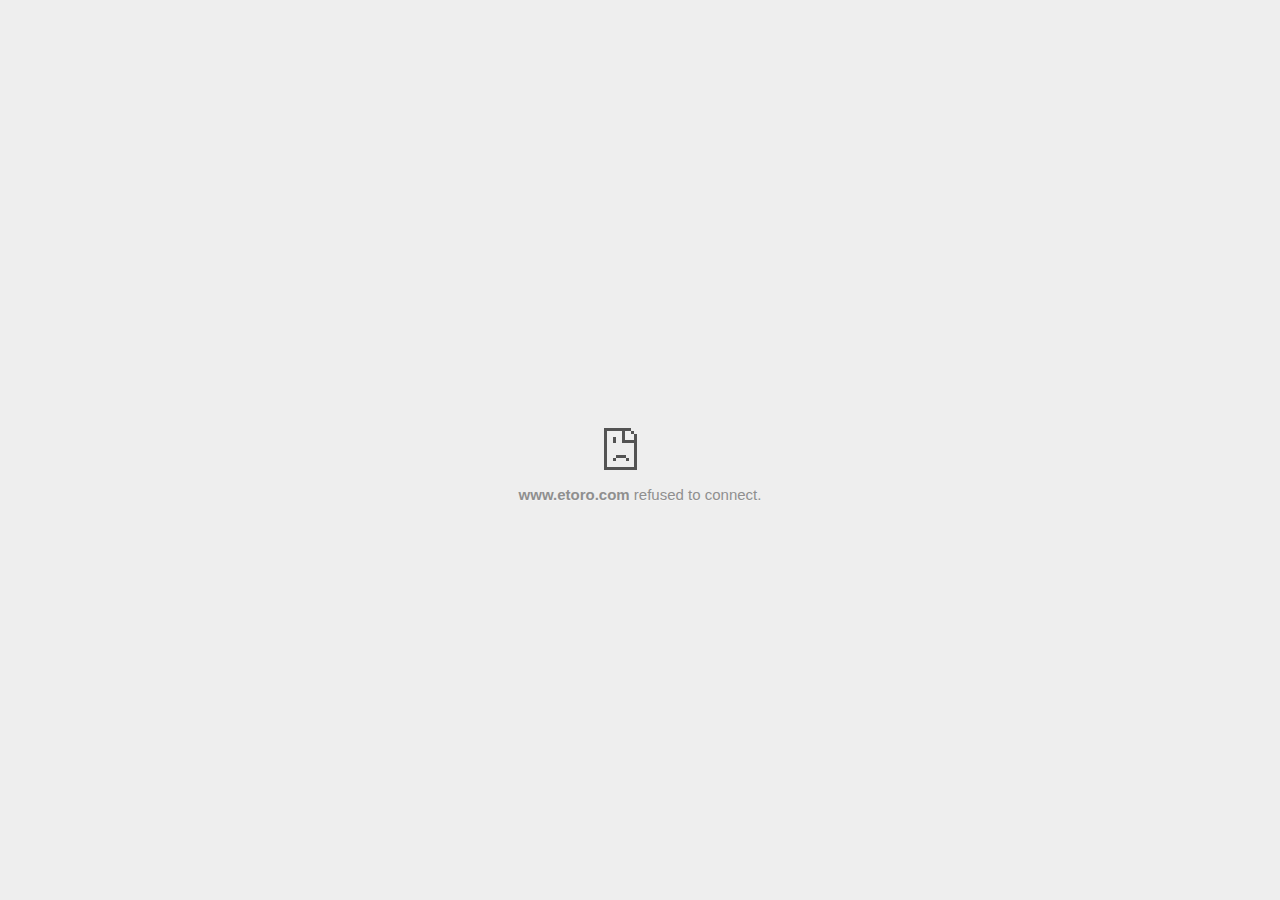
<file: Own Crypto_files/background-loader.html>
<!DOCTYPE html>
<!-- saved from url=(0029)chrome-error://chromewebdata/ -->
<html dir="ltr" lang="en" subframe=""><head><meta http-equiv="Content-Type" content="text/html; charset=UTF-8">
  
  <meta name="color-scheme" content="light dark">
  <meta name="theme-color" content="#fff">
  <meta name="viewport" content="width=device-width, initial-scale=1.0,
                                 maximum-scale=1.0, user-scalable=no">
  <title>www.etoro.com</title>
  <style>/* Copyright 2017 The Chromium Authors. All rights reserved.
 * Use of this source code is governed by a BSD-style license that can be
 * found in the LICENSE file. */

a {
  color: var(--link-color);
}

body {
  --background-color: #fff;
  --error-code-color: var(--google-gray-700);
  --google-blue-100: rgb(210, 227, 252);
  --google-blue-300: rgb(138, 180, 248);
  --google-blue-600: rgb(26, 115, 232);
  --google-blue-700: rgb(25, 103, 210);
  --google-gray-100: rgb(241, 243, 244);
  --google-gray-300: rgb(218, 220, 224);
  --google-gray-500: rgb(154, 160, 166);
  --google-gray-50: rgb(248, 249, 250);
  --google-gray-600: rgb(128, 134, 139);
  --google-gray-700: rgb(95, 99, 104);
  --google-gray-800: rgb(60, 64, 67);
  --google-gray-900: rgb(32, 33, 36);
  --heading-color: var(--google-gray-900);
  --link-color: rgb(88, 88, 88);
  --popup-container-background-color: rgba(0,0,0,.65);
  --primary-button-fill-color-active: var(--google-blue-700);
  --primary-button-fill-color: var(--google-blue-600);
  --primary-button-text-color: #fff;
  --quiet-background-color: rgb(247, 247, 247);
  --secondary-button-border-color: var(--google-gray-500);
  --secondary-button-fill-color: #fff;
  --secondary-button-hover-border-color: var(--google-gray-600);
  --secondary-button-hover-fill-color: var(--google-gray-50);
  --secondary-button-text-color: var(--google-gray-700);
  --small-link-color: var(--google-gray-700);
  --text-color: var(--google-gray-700);
  background: var(--background-color);
  color: var(--text-color);
  word-wrap: break-word;
}

.nav-wrapper .secondary-button {
  background: var(--secondary-button-fill-color);
  border: 1px solid var(--secondary-button-border-color);
  color: var(--secondary-button-text-color);
  float: none;
  margin: 0;
  padding: 8px 16px;
}

.hidden {
  display: none;
}

html {
  -webkit-text-size-adjust: 100%;
  font-size: 125%;
}

.icon {
  background-repeat: no-repeat;
  background-size: 100%;
}

@media (prefers-color-scheme: dark) {
  body {
    --background-color: var(--google-gray-900);
    --error-code-color: var(--google-gray-500);
    --heading-color: var(--google-gray-500);
    --link-color: var(--google-blue-300);
    --primary-button-fill-color-active: rgb(129, 162, 208);
    --primary-button-fill-color: var(--google-blue-300);
    --primary-button-text-color: var(--google-gray-900);
    --quiet-background-color: var(--background-color);
    --secondary-button-border-color: var(--google-gray-700);
    --secondary-button-fill-color: var(--google-gray-900);
    --secondary-button-hover-fill-color: rgb(48, 51, 57);
    --secondary-button-text-color: var(--google-blue-300);
    --small-link-color: var(--google-blue-300);
    --text-color: var(--google-gray-500);
  }
}
</style>
  <style>/* Copyright 2014 The Chromium Authors. All rights reserved.
   Use of this source code is governed by a BSD-style license that can be
   found in the LICENSE file. */

button {
  border: 0;
  border-radius: 4px;
  box-sizing: border-box;
  color: var(--primary-button-text-color);
  cursor: pointer;
  float: right;
  font-size: .875em;
  margin: 0;
  padding: 8px 16px;
  transition: box-shadow 150ms cubic-bezier(0.4, 0, 0.2, 1);
  user-select: none;
}

[dir='rtl'] button {
  float: left;
}

.bad-clock button,
.captive-portal button,
.https-only button,
.insecure-form button,
.lookalike-url button,
.main-frame-blocked button,
.neterror button,
.pdf button,
.ssl button,
.safe-browsing-billing button {
  background: var(--primary-button-fill-color);
}

button:active {
  background: var(--primary-button-fill-color-active);
  outline: 0;
}

#debugging {
  display: inline;
  overflow: auto;
}

.debugging-content {
  line-height: 1em;
  margin-bottom: 0;
  margin-top: 1em;
}

.debugging-content-fixed-width {
  display: block;
  font-family: monospace;
  font-size: 1.2em;
  margin-top: 0.5em;
}

.debugging-title {
  font-weight: bold;
}

#details {
  margin: 0 0 50px;
}

#details p:not(:first-of-type) {
  margin-top: 20px;
}

.secondary-button:active {
  border-color: white;
  box-shadow: 0 1px 2px 0 rgba(60, 64, 67, .3),
      0 2px 6px 2px rgba(60, 64, 67, .15);
}

.secondary-button:hover {
  background: var(--secondary-button-hover-fill-color);
  border-color: var(--secondary-button-hover-border-color);
  text-decoration: none;
}

.error-code {
  color: var(--error-code-color);
  font-size: .8em;
  margin-top: 12px;
  text-transform: uppercase;
}

#error-debugging-info {
  font-size: 0.8em;
}

h1 {
  color: var(--heading-color);
  font-size: 1.6em;
  font-weight: normal;
  line-height: 1.25em;
  margin-bottom: 16px;
}

h2 {
  font-size: 1.2em;
  font-weight: normal;
}

.icon {
  height: 72px;
  margin: 0 0 40px;
  width: 72px;
}

input[type=checkbox] {
  opacity: 0;
}

input[type=checkbox]:focus ~ .checkbox::after {
  outline: -webkit-focus-ring-color auto 5px;
}

.interstitial-wrapper {
  box-sizing: border-box;
  font-size: 1em;
  line-height: 1.6em;
  margin: 14vh auto 0;
  max-width: 600px;
  width: 100%;
}

#main-message > p {
  display: inline;
}

#extended-reporting-opt-in {
  font-size: .875em;
  margin-top: 32px;
}

#extended-reporting-opt-in label {
  display: grid;
  grid-template-columns: 1.8em 1fr;
  position: relative;
}

#enhanced-protection-message {
  border-radius: 4px;
  font-size: 1em;
  margin-top: 32px;
  padding: 10px 5px;
}

#enhanced-protection-message label {
  display: grid;
  grid-template-columns: 2.5em 1fr;
  position: relative;
}

#enhanced-protection-message div {
  margin: 0.5em;
}

#enhanced-protection-message .icon {
  height: 1.5em;
  vertical-align: middle;
  width: 1.5em;
}

.nav-wrapper {
  margin-top: 51px;
}

.nav-wrapper::after {
  clear: both;
  content: '';
  display: table;
  width: 100%;
}

.small-link {
  color: var(--small-link-color);
  font-size: .875em;
}

.checkboxes {
  flex: 0 0 24px;
}

.checkbox {
  --padding: .9em;
  background: transparent;
  display: block;
  height: 1em;
  left: -1em;
  padding-inline-start: var(--padding);
  position: absolute;
  right: 0;
  top: -.5em;
  width: 1em;
}

.checkbox::after {
  border: 1px solid white;
  border-radius: 2px;
  content: '';
  height: 1em;
  left: var(--padding);
  position: absolute;
  top: var(--padding);
  width: 1em;
}

.checkbox::before {
  background: transparent;
  border: 2px solid white;
  border-inline-end-width: 0;
  border-top-width: 0;
  content: '';
  height: .2em;
  left: calc(.3em + var(--padding));
  opacity: 0;
  position: absolute;
  top: calc(.3em  + var(--padding));
  transform: rotate(-45deg);
  width: .5em;
}

input[type=checkbox]:checked ~ .checkbox::before {
  opacity: 1;
}

#recurrent-error-message {
  background: #ededed;
  border-radius: 4px;
  margin-bottom: 16px;
  margin-top: 12px;
  padding: 12px 16px;
}

.showing-recurrent-error-message #extended-reporting-opt-in {
  margin-top: 16px;
}

.showing-recurrent-error-message #enhanced-protection-message {
  margin-top: 16px;
}

@media (max-width: 700px) {
  .interstitial-wrapper {
    padding: 0 10%;
  }

  #error-debugging-info {
    overflow: auto;
  }
}

@media (max-width: 420px) {
  button,
  [dir='rtl'] button,
  .small-link {
    float: none;
    font-size: .825em;
    font-weight: 500;
    margin: 0;
    width: 100%;
  }

  button {
    padding: 16px 24px;
  }

  #details {
    margin: 20px 0 20px 0;
  }

  #details p:not(:first-of-type) {
    margin-top: 10px;
  }

  .secondary-button:not(.hidden) {
    display: block;
    margin-top: 20px;
    text-align: center;
    width: 100%;
  }

  .interstitial-wrapper {
    padding: 0 5%;
  }

  #extended-reporting-opt-in {
    margin-top: 24px;
  }

  #enhanced-protection-message {
    margin-top: 24px;
  }

  .nav-wrapper {
    margin-top: 30px;
  }
}

/**
 * Mobile specific styling.
 * Navigation buttons are anchored to the bottom of the screen.
 * Details message replaces the top content in its own scrollable area.
 */

@media (max-width: 420px) {
  .nav-wrapper .secondary-button {
    border: 0;
    margin: 16px 0 0;
    margin-inline-end: 0;
    padding-bottom: 16px;
    padding-top: 16px;
  }
}

/* Fixed nav. */
@media (min-width: 240px) and (max-width: 420px) and
       (min-height: 401px),
       (min-width: 421px) and (min-height: 240px) and
       (max-height: 560px) {
  body .nav-wrapper {
    background: var(--background-color);
    bottom: 0;
    box-shadow: 0 -12px 24px var(--background-color);
    left: 0;
    margin: 0 auto;
    max-width: 736px;
    padding-inline-end: 24px;
    padding-inline-start: 24px;
    position: fixed;
    right: 0;
    width: 100%;
    z-index: 2;
  }

  .interstitial-wrapper {
    max-width: 736px;
  }

  #details,
  #main-content {
    padding-bottom: 40px;
  }

  #details {
    padding-top: 5.5vh;
  }

  button.small-link {
    color: var(--google-blue-600);
  }
}

@media (max-width: 420px) and (orientation: portrait),
       (max-height: 560px) {
  body {
    margin: 0 auto;
  }

  button,
  [dir='rtl'] button,
  button.small-link,
  .nav-wrapper .secondary-button {
    font-family: Roboto-Regular,Helvetica;
    font-size: .933em;
    margin: 6px 0;
    transform: translatez(0);
  }

  .nav-wrapper {
    box-sizing: border-box;
    padding-bottom: 8px;
    width: 100%;
  }

  #details {
    box-sizing: border-box;
    height: auto;
    margin: 0;
    opacity: 1;
    transition: opacity 250ms cubic-bezier(0.4, 0, 0.2, 1);
  }

  #details.hidden,
  #main-content.hidden {
    height: 0;
    opacity: 0;
    overflow: hidden;
    padding-bottom: 0;
    transition: none;
  }

  h1 {
    font-size: 1.5em;
    margin-bottom: 8px;
  }

  .icon {
    margin-bottom: 5.69vh;
  }

  .interstitial-wrapper {
    box-sizing: border-box;
    margin: 7vh auto 12px;
    padding: 0 24px;
    position: relative;
  }

  .interstitial-wrapper p {
    font-size: .95em;
    line-height: 1.61em;
    margin-top: 8px;
  }

  #main-content {
    margin: 0;
    transition: opacity 100ms cubic-bezier(0.4, 0, 0.2, 1);
  }

  .small-link {
    border: 0;
  }

  .suggested-left > #control-buttons,
  .suggested-right > #control-buttons {
    float: none;
    margin: 0;
  }
}

@media (min-width: 421px) and (min-height: 500px) and (max-height: 560px) {
  .interstitial-wrapper {
    margin-top: 10vh;
  }
}

@media (min-height: 400px) and (orientation:portrait) {
  .interstitial-wrapper {
    margin-bottom: 145px;
  }
}

@media (min-height: 299px) {
  .nav-wrapper {
    padding-bottom: 16px;
  }
}

@media (max-height: 560px) and (min-height: 240px) and (orientation:landscape) {
  .extended-reporting-has-checkbox #details {
    padding-bottom: 80px;
  }
}

@media (min-height: 500px) and (max-height: 650px) and (max-width: 414px) and
       (orientation: portrait) {
  .interstitial-wrapper {
    margin-top: 7vh;
  }
}

@media (min-height: 650px) and (max-width: 414px) and (orientation: portrait) {
  .interstitial-wrapper {
    margin-top: 10vh;
  }
}

/* Small mobile screens. No fixed nav. */
@media (max-height: 400px) and (orientation: portrait),
       (max-height: 239px) and (orientation: landscape),
       (max-width: 419px) and (max-height: 399px) {
  .interstitial-wrapper {
    display: flex;
    flex-direction: column;
    margin-bottom: 0;
  }

  #details {
    flex: 1 1 auto;
    order: 0;
  }

  #main-content {
    flex: 1 1 auto;
    order: 0;
  }

  .nav-wrapper {
    flex: 0 1 auto;
    margin-top: 8px;
    order: 1;
    padding-inline-end: 0;
    padding-inline-start: 0;
    position: relative;
    width: 100%;
  }

  button,
  .nav-wrapper .secondary-button {
    padding: 16px 24px;
  }

  button.small-link {
    color: var(--google-blue-600);
  }
}

@media (max-width: 239px) and (orientation: portrait) {
  .nav-wrapper {
    padding-inline-end: 0;
    padding-inline-start: 0;
  }
}
</style>
  <style>/* Copyright 2013 The Chromium Authors. All rights reserved.
 * Use of this source code is governed by a BSD-style license that can be
 * found in the LICENSE file. */

/* Don't use the main frame div when the error is in a subframe. */
html[subframe] #main-frame-error {
  display: none;
}

/* Don't use the subframe error div when the error is in a main frame. */
html:not([subframe]) #sub-frame-error {
  display: none;
}

h1 {
  margin-top: 0;
  word-wrap: break-word;
}

h1 span {
  font-weight: 500;
}

a {
  text-decoration: none;
}

.icon {
  -webkit-user-select: none;
  display: inline-block;
}

.icon-generic {
  /* Can't access chrome://theme/IDR_ERROR_NETWORK_GENERIC from an untrusted
   * renderer process, so embed the resource manually. */
  content: -webkit-image-set(
      url([data-uri]) 1x,
      url([data-uri]) 2x);
}

.icon-offline {
  content: -webkit-image-set(
      url([data-uri]) 1x,
      url([data-uri]) 2x);
  position: relative;
}

.icon-disabled {
  content: -webkit-image-set(
      url([data-uri]) 1x,
      url([data-uri]) 2x);
  width: 112px;
}

.hidden {
  display: none;
}

#suggestions-list a {
  color: var(--google-blue-600);
}

#suggestions-list p {
  margin-block-end: 0;
}

#suggestions-list ul {
  margin-top: 0;
}

.single-suggestion {
  list-style-type: none;
  padding-inline-start: 0;
}

#error-information-button {
  content: url([data-uri]);
  height: 24px;
  vertical-align: -.15em;
  width: 24px;
}

.use-popup-container#error-information-popup-container
  #error-information-popup {
  align-items: center;
  background-color: var(--popup-container-background-color);
  display: flex;
  height: 100%;
  left: 0;
  position: fixed;
  top: 0;
  width: 100%;
  z-index: 100;
}

.use-popup-container#error-information-popup-container
  #error-information-popup-content > p {
  margin-bottom: 11px;
  margin-inline-start: 20px;
}

.use-popup-container#error-information-popup-container #suggestions-list ul {
  margin-inline-start: 15px;
}

.use-popup-container#error-information-popup-container
  #error-information-popup-box {
  background-color: var(--background-color);
  left: 5%;
  padding-bottom: 15px;
  padding-top: 15px;
  position: fixed;
  width: 90%;
  z-index: 101;
}

.use-popup-container#error-information-popup-container div.error-code {
  margin-inline-start: 20px;
}

.use-popup-container#error-information-popup-container #suggestions-list p {
  margin-inline-start: 20px;
}

:not(.use-popup-container)#error-information-popup-container
  #error-information-popup-close {
  display: none;
}

#error-information-popup-close {
  margin-bottom: 0;
  margin-inline-end: 35px;
  margin-top: 15px;
  text-align: end;
}

.link-button {
  color: rgb(66, 133, 244);
  display: inline-block;
  font-weight: bold;
  text-transform: uppercase;
}

#sub-frame-error-details {

  color: #8F8F8F;

  /* Not done on mobile for performance reasons. */
  text-shadow: 0 1px 0 rgba(255,255,255,0.3);

}

[jscontent=hostName],
[jscontent=failedUrl] {
  overflow-wrap: break-word;
}

.secondary-button {
  background: #d9d9d9;
  color: #696969;
  margin-inline-end: 16px;
}

.snackbar {
  background: #323232;
  border-radius: 2px;
  bottom: 24px;
  box-sizing: border-box;
  color: #fff;
  font-size: .87em;
  left: 24px;
  max-width: 568px;
  min-width: 288px;
  opacity: 0;
  padding: 16px 24px 12px;
  position: fixed;
  transform: translateY(90px);
  will-change: opacity, transform;
  z-index: 999;
}

.snackbar-show {
  -webkit-animation:
    show-snackbar 250ms cubic-bezier(0, 0, 0.2, 1) forwards,
    hide-snackbar 250ms cubic-bezier(0.4, 0, 1, 1) forwards 5s;
}

@-webkit-keyframes show-snackbar {
  100% {
    opacity: 1;
    transform: translateY(0);
  }
}

@-webkit-keyframes hide-snackbar {
  0% {
    opacity: 1;
    transform: translateY(0);
  }
  100% {
    opacity: 0;
    transform: translateY(90px);
  }
}

.suggestions {
  margin-top: 18px;
}

.suggestion-header {
  font-weight: bold;
  margin-bottom: 4px;
}

.suggestion-body {
  color: #777;
}

/* Decrease padding at low sizes. */
@media (max-width: 640px), (max-height: 640px) {
  h1 {
    margin: 0 0 15px;
  }
  .suggestions {
    margin-top: 10px;
  }
  .suggestion-header {
    margin-bottom: 0;
  }
}

#download-link,
#download-link-clicked {
  margin-bottom: 30px;
  margin-top: 30px;
}

#download-link-clicked {
  color: #BBB;
}

#download-link::before,
#download-link-clicked::before {
  content: url([data-uri]);
  display: inline-block;
  margin-inline-end: 4px;
  vertical-align: -webkit-baseline-middle;
}

#download-link-clicked::before {
  opacity: 0;
  width: 0;
}

#offline-content-list-visibility-card {
  border: 1px solid white;
  border-radius: 8px;
  display: flex;
  font-size: .8em;
  justify-content: space-between;
  line-height: 1;
}

#offline-content-list.list-hidden #offline-content-list-visibility-card {
  border-color: rgb(218, 220, 224);
}

#offline-content-list-visibility-card > div {
  padding: 1em;
}

#offline-content-list-title {
  color: var(--google-gray-700);
}

#offline-content-list-show-text,
#offline-content-list-hide-text {
  color: rgb(66, 133, 244);
}

/* Hides the "hide" text div when the offline content list is collapsed/hidden
 * and, alternatively, hides the "show" text div when the offline content list
 * is expanded/shown.
 */
#offline-content-list.list-hidden #offline-content-list-hide-text,
#offline-content-list:not(.list-hidden) #offline-content-list-show-text {
  display: none;
}

/* Controls the animation of the offline content list when it is expanded/shown.
 */
#offline-content-suggestions {
  /* Max-height has to be set for the height animation to work. The chosen value
   * is a little greater than the maximum height the list will have, when all
   * suggestions have images, so that it is never clamped. This makes so that
   * when the actual height is smaller then the animation is not as smooth.
   */
  max-height: 27em;
  transition: max-height 200ms ease-in, visibility 0s 200ms,
              opacity 200ms 200ms linear;
}

/* Controls the animation of the offline content list when it is
 * collapsed/hidden.
 */
#offline-content-list.list-hidden #offline-content-suggestions {
  max-height: 0;
  opacity: 0;
  transition: opacity 200ms linear, visibility 0s 200ms,
              max-height 200ms 200ms ease-out;
  visibility: hidden;
}

#offline-content-list {
  margin-inline-start: -5%;
  width: 110%;
}

/* The selectors below adjust the "overflow" of the suggestion cards contents
 * based on the same screen size based strategy used for the main frame, which
 * is applied by the `interstitial-wrapper` class. */
@media (max-width: 420px)  {
  #offline-content-list {
    margin-inline-start: -2.5%;
    width: 105%;
  }
}
@media (max-width: 420px) and (orientation: portrait),
       (max-height: 560px) {
  #offline-content-list {
    margin-inline-start: -12px;
    width: calc(100% + 24px);
  }
}

.suggestion-with-image .offline-content-suggestion-thumbnail {
  flex-basis: 8.2em;
  flex-shrink: 0;
}

.suggestion-with-image .offline-content-suggestion-thumbnail > img {
  height: 100%;
  width: 100%;
}

.suggestion-with-image #offline-content-list:not(.is-rtl)
.offline-content-suggestion-thumbnail > img {
  border-bottom-right-radius: 7px;
  border-top-right-radius: 7px;
}

.suggestion-with-image #offline-content-list.is-rtl
.offline-content-suggestion-thumbnail > img {
  border-bottom-left-radius: 7px;
  border-top-left-radius: 7px;
}

.suggestion-with-icon .offline-content-suggestion-thumbnail {
  align-items: center;
  display: flex;
  justify-content: center;
  min-height: 4.2em;
  min-width: 4.2em;
}

.suggestion-with-icon .offline-content-suggestion-thumbnail > div {
  align-items: center;
  background-color: rgb(241, 243, 244);
  border-radius: 50%;
  display: flex;
  height: 2.3em;
  justify-content: center;
  width: 2.3em;
}

.suggestion-with-icon .offline-content-suggestion-thumbnail > div > img {
  height: 1.45em;
  width: 1.45em;
}

.offline-content-suggestion-favicon {
  height: 1em;
  margin-inline-end: 0.4em;
  width: 1.4em;
}

.offline-content-suggestion-favicon > img {
  height: 1.4em;
  width: 1.4em;
}

.no-favicon .offline-content-suggestion-favicon {
  display: none;
}

.image-video {
  content: url([data-uri]);
}

.image-music-note {
  content: url([data-uri]);
}

.image-earth {
  content: url([data-uri]);
}

.image-file {
  content: url([data-uri]);
}

.offline-content-suggestion-texts {
  display: flex;
  flex-direction: column;
  justify-content: space-between;
  line-height: 1.3;
  padding: .9em;
  width: 100%;
}

.offline-content-suggestion-title {
  -webkit-box-orient: vertical;
  -webkit-line-clamp: 3;
  color: rgb(32, 33, 36);
  display: -webkit-box;
  font-size: 1.1em;
  overflow: hidden;
  text-overflow: ellipsis;
}

div.offline-content-suggestion {
  align-items: stretch;
  border: 1px solid rgb(218, 220, 224);
  border-radius: 8px;
  display: flex;
  justify-content: space-between;
  margin-bottom: .8em;
}

.suggestion-with-image {
  flex-direction: row;
  height: 8.2em;
  max-height: 8.2em;
}

.suggestion-with-icon {
  flex-direction: row-reverse;
  height: 4.2em;
  max-height: 4.2em;
}

.suggestion-with-icon .offline-content-suggestion-title {
  -webkit-line-clamp: 1;
  word-break: break-all;
}

.suggestion-with-icon .offline-content-suggestion-texts {
  padding-inline-start: 0;
}

.offline-content-suggestion-attribution-freshness {
  color: rgb(95, 99, 104);
  display: flex;
  font-size: .8em;
  line-height: 1.7em;
}

.offline-content-suggestion-attribution {
  -webkit-box-orient: vertical;
  -webkit-line-clamp: 1;
  display: -webkit-box;
  flex-shrink: 1;
  margin-inline-end: 0.3em;
  overflow: hidden;
  overflow-wrap: break-word;
  text-overflow: ellipsis;
  word-break: break-all;
}

.no-attribution .offline-content-suggestion-attribution {
  display: none;
}

.offline-content-suggestion-freshness::before {
  content: '-';
  display: inline-block;
  flex-shrink: 0;
  margin-inline-end: .1em;
  margin-inline-start: .1em;
}

.no-attribution .offline-content-suggestion-freshness::before {
  display: none;
}

.offline-content-suggestion-freshness {
  flex-shrink: 0;
}

.suggestion-with-image .offline-content-suggestion-pin-spacer {
  flex-grow: 100;
  flex-shrink: 1;
}

.suggestion-with-image .offline-content-suggestion-pin {
  content: url([data-uri]);
  flex-shrink: 0;
  height: 1.4em;
  margin-inline-start: .4em;
  width: 1.4em;
}

/* Controls the animation (and a bit more) of the launch-downloads-home action
 * button when the offline content list is expanded/shown.
 */
#offline-content-list-action {
  text-align: center;
  transition: visibility 0s 200ms, opacity 200ms 200ms linear;
}

/* Controls the animation of the launch-downloads-home action button when the
 * offline content list is collapsed/hidden.
 */
#offline-content-list.list-hidden #offline-content-list-action {
  opacity: 0;
  transition: opacity 200ms linear, visibility 0s 200ms;
  visibility: hidden;
}

#cancel-save-page-button {
  background-image: url([data-uri]);
  background-position: right 27px center;
  background-repeat: no-repeat;
  border: 1px solid var(--google-gray-300);
  border-radius: 5px;
  color: var(--google-gray-700);
  margin-bottom: 26px;
  padding-bottom: 16px;
  padding-inline-end: 88px;
  padding-inline-start: 16px;
  padding-top: 16px;
  text-align: start;
}

html[dir='rtl'] #cancel-save-page-button {
  background-position: left 27px center;
}

#save-page-for-later-button {
  display: flex;
  justify-content: start;
}

#save-page-for-later-button a::before {
  content: url([data-uri]);
  display: inline-block;
  margin-inline-end: 4px;
  vertical-align: -webkit-baseline-middle;
}

.hidden#save-page-for-later-button {
  display: none;
}

/* Don't allow overflow when in a subframe. */
html[subframe] body {
  overflow: hidden;
}

#sub-frame-error {
  -webkit-align-items: center;
  -webkit-flex-flow: column;
  -webkit-justify-content: center;
  background-color: #DDD;
  display: -webkit-flex;
  height: 100%;
  left: 0;
  position: absolute;
  text-align: center;
  top: 0;
  transition: background-color 200ms ease-in-out;
  width: 100%;
}

#sub-frame-error:hover {
  background-color: #EEE;
}

#sub-frame-error .icon-generic {
  margin: 0 0 16px;
}

#sub-frame-error-details {
  margin: 0 10px;
  text-align: center;
  visibility: hidden;
}

/* Show details only when hovering. */
#sub-frame-error:hover #sub-frame-error-details {
  visibility: visible;
}

/* If the iframe is too small, always hide the error code. */
/* TODO(mmenke): See if overflow: no-display works better, once supported. */
@media (max-width: 200px), (max-height: 95px) {
  #sub-frame-error-details {
    display: none;
  }
}

/* Adjust icon for small embedded frames in apps. */
@media (max-height: 100px) {
  #sub-frame-error .icon-generic {
    height: auto;
    margin: 0;
    padding-top: 0;
    width: 25px;
  }
}

/* details-button is special; it's a <button> element that looks like a link. */
#details-button {
  box-shadow: none;
  min-width: 0;
}

/* Styles for platform dependent separation of controls and details button. */
.suggested-left > #control-buttons,
.suggested-right > #details-button {
  float: left;
}

.suggested-right > #control-buttons,
.suggested-left > #details-button {
  float: right;
}

.suggested-left .secondary-button {
  margin-inline-end: 0;
  margin-inline-start: 16px;
}

#details-button.singular {
  float: none;
}

/* download-button shows both icon and text. */
#download-button {
  padding-bottom: 4px;
  padding-top: 4px;
  position: relative;
}

#download-button::before {
  background: -webkit-image-set(
      url([data-uri]) 1x,
      url([data-uri]) 2x)
    no-repeat;
  content: '';
  display: inline-block;
  height: 24px;
  margin-inline-end: 4px;
  margin-inline-start: -4px;
  vertical-align: middle;
  width: 24px;
}

#download-button:disabled {
  background: rgb(180, 206, 249);
  color: rgb(255, 255, 255);
}

#buttons::after {
  clear: both;
  content: '';
  display: block;
  width: 100%;
}

/* Offline page */
html[dir='rtl'] .runner-container,
html[dir='rtl'].offline .icon-offline {
  transform: scaleX(-1);
}

.offline {
  transition: filter 1.5s cubic-bezier(0.65, 0.05, 0.36, 1),
              background-color 1.5s cubic-bezier(0.65, 0.05, 0.36, 1);

  will-change: filter, background-color;

}

.offline body {
  transition: background-color 1.5s cubic-bezier(0.65, 0.05, 0.36, 1);
}

.offline #main-message > p {
  display: none;
}

.offline.inverted {
  background-color: #fff;
  filter: invert(1);
}

.offline.inverted body {
  background-color: #fff;
}

.offline .interstitial-wrapper {
  color: var(--text-color);
  font-size: 1em;
  line-height: 1.55;
  margin: 0 auto;
  max-width: 600px;
  padding-top: 100px;
  position: relative;
  width: 100%;
}

.offline .runner-container {
  direction: ltr;
  height: 150px;
  max-width: 600px;
  overflow: hidden;
  position: absolute;
  top: 35px;
  width: 44px;
}

.offline .runner-container:focus {
  outline: none;
}

.offline .runner-container:focus-visible {
  outline: 3px solid var(--google-blue-300);
}

.offline .runner-canvas {
  height: 150px;
  max-width: 600px;
  opacity: 1;
  overflow: hidden;
  position: absolute;
  top: 0;
  z-index: 10;
}

.offline .controller {
  height: 100vh;
  left: 0;
  position: absolute;
  top: 0;
  width: 100vw;
  z-index: 9;
}

#offline-resources {
  display: none;
}

#offline-instruction {
  image-rendering: pixelated;
  left: 0;
  margin: auto;
  position: absolute;
  right: 0;
  top: 60px;
  width: fit-content;
}

.offline-runner-live-region {
  bottom: 0;
  clip-path: polygon(0 0, 0 0, 0 0);
  color: var(--background-color);
  display: block;
  font-size: xx-small;
  overflow: hidden;
  position: absolute;
  text-align: center;
  transition: color 1.5s cubic-bezier(0.65, 0.05, 0.36, 1);
  user-select: none;
}

/* Custom toggle */
.slow-speed-option {
  align-items: center;
  background: var(--google-gray-50);
  border-radius: 24px/50%;
  bottom: 0;
  color: var(--error-code-color);
  display: inline-flex;
  font-size: 1em;
  left: 0;
  line-height: 1.1em;
  margin: 5px auto;
  padding: 2px 12px 3px 20px;
  position: absolute;
  right: 0;
  width: max-content;
  z-index: 999;
}

.slow-speed-option.hidden {
  display: none;
}

.slow-speed-option [type=checkbox] {
  opacity: 0;
  pointer-events: none;
  position: absolute;
}

.slow-speed-option .slow-speed-toggle {
  cursor: pointer;
  margin-inline-start: 8px;
  padding: 8px 4px;
  position: relative;
}

.slow-speed-option [type=checkbox]:disabled ~ .slow-speed-toggle {
  cursor: default;
}

.slow-speed-option-label [type=checkbox] {
  opacity: 0;
  pointer-events: none;
  position: absolute;
}

.slow-speed-option .slow-speed-toggle::before,
.slow-speed-option .slow-speed-toggle::after {
  content: '';
  display: block;
  margin: 0 3px;
  transition: all 100ms cubic-bezier(0.4, 0, 1, 1);
}

.slow-speed-option .slow-speed-toggle::before {
  background: rgb(189,193,198);
  border-radius: 0.65em;
  height: 0.9em;
  width: 2em;
}

.slow-speed-option .slow-speed-toggle::after {
  background: #fff;
  border-radius: 50%;
  box-shadow: 0 1px 3px 0 rgb(0 0 0 / 40%);
  height: 1.2em;
  position: absolute;
  top: 51%;
  transform: translate(-20%, -50%);
  width: 1.1em;
}

.slow-speed-option [type=checkbox]:focus + .slow-speed-toggle {
  box-shadow: 0 0 8px rgb(94, 158, 214);
  outline: 1px solid rgb(93, 157, 213);
}

.slow-speed-option [type=checkbox]:checked + .slow-speed-toggle::before {
  background: var(--google-blue-600);
  opacity: 0.5;
}

.slow-speed-option [type=checkbox]:checked + .slow-speed-toggle::after {
  background: var(--google-blue-600);
  transform: translate(calc(2em - 90%), -50%);
}

.slow-speed-option [type=checkbox]:checked:disabled +
  .slow-speed-toggle::before {
  background: rgb(189,193,198);
}

.slow-speed-option [type=checkbox]:checked:disabled +
  .slow-speed-toggle::after {
  background: var(--google-gray-50);
}

@media (max-width: 420px) {
  #download-button {
    padding-bottom: 12px;
    padding-top: 12px;
  }

  .suggested-left > #control-buttons,
  .suggested-right > #control-buttons {
    float: none;
  }

  .snackbar {
    border-radius: 0;
    bottom: 0;
    left: 0;
    width: 100%;
  }
}

@media (max-height: 350px) {
  h1 {
    margin: 0 0 15px;
  }

  .icon-offline {
    margin: 0 0 10px;
  }

  .interstitial-wrapper {
    margin-top: 5%;
  }

  .nav-wrapper {
    margin-top: 30px;
  }
}

@media (min-width: 420px) and (max-width: 736px) and
       (min-height: 240px) and (max-height: 420px) and
       (orientation:landscape) {
  .interstitial-wrapper {
    margin-bottom: 100px;
  }
}

@media (max-width: 360px) and (max-height: 480px) {
  .offline .interstitial-wrapper {
    padding-top: 60px;
  }

  .offline .runner-container {
    top: 8px;
  }
}

@media (min-height: 240px) and (orientation: landscape) {
  .offline .interstitial-wrapper {
    margin-bottom: 90px;
  }

  .icon-offline {
    margin-bottom: 20px;
  }
}

@media (max-height: 320px) and (orientation: landscape) {
  .icon-offline {
    margin-bottom: 0;
  }

  .offline .runner-container {
    top: 10px;
  }
}

@media (max-width: 240px) {
  button {
    padding-inline-end: 12px;
    padding-inline-start: 12px;
  }

  .interstitial-wrapper {
    overflow: inherit;
    padding: 0 8px;
  }
}

@media (max-width: 120px) {
  button {
    width: auto;
  }
}

.arcade-mode,
.arcade-mode .runner-container,
.arcade-mode .runner-canvas {
  image-rendering: pixelated;
  max-width: 100%;
  overflow: hidden;
}

.arcade-mode #buttons,
.arcade-mode #main-content {
  opacity: 0;
  overflow: hidden;
}

.arcade-mode .interstitial-wrapper {
  height: 100vh;
  max-width: 100%;
  overflow: hidden;
}

.arcade-mode .runner-container {
  left: 0;
  margin: auto;
  right: 0;
  transform-origin: top center;
  transition: transform 250ms cubic-bezier(0.4, 0, 1, 1) 400ms;
  z-index: 2;
}

@media (prefers-color-scheme: dark) {
  .icon {
    filter: invert(1);
  }

  .offline .runner-canvas {
    filter: invert(1);
  }

  .offline.inverted {
    background-color: var(--background-color);
    filter: invert(0);
  }

  .offline.inverted body {
    background-color: #fff;
  }

  .offline.inverted .offline-runner-live-region {
    color: #fff;
  }

  #suggestions-list a {
    color: var(--link-color);
  }

  #error-information-button {
    filter: invert(0.6);
  }

  .slow-speed-option {
    background: var(--google-gray-800);
    color: var(--google-gray-100);
  }

  .slow-speed-option .slow-speed-toggle::before,
  .slow-speed-option [type=checkbox]:checked:disabled +
    .slow-speed-toggle::before {
     background: rgb(189,193,198);
  }

  .slow-speed-option [type=checkbox]:checked + .slow-speed-toggle::after,
  .slow-speed-option [type=checkbox]:checked + .slow-speed-toggle::before {
    background: var(--google-blue-300);
  }
}
</style>
  <script>// Copyright 2013 The Chromium Authors. All rights reserved.
// Use of this source code is governed by a BSD-style license that can be
// found in the LICENSE file.

/**
 * @typedef {{
 *   downloadButtonClick: function(),
 *   reloadButtonClick: function(string),
 *   detailsButtonClick: function(),
 *   diagnoseErrorsButtonClick: function(),
 *   trackEasterEgg: function(),
 *   updateEasterEggHighScore: function(number),
 *   resetEasterEggHighScore: function(),
 *   launchOfflineItem: function(string, string),
 *   savePageForLater: function(),
 *   cancelSavePage: function(),
 *   listVisibilityChange: function(boolean),
 * }}
 */
// eslint-disable-next-line no-var
var errorPageController;

const HIDDEN_CLASS = 'hidden';

// Decodes a UTF16 string that is encoded as base64.
function decodeUTF16Base64ToString(encoded_text) {
  const data = atob(encoded_text);
  let result = '';
  for (let i = 0; i < data.length; i += 2) {
    result +=
        String.fromCharCode(data.charCodeAt(i) * 256 + data.charCodeAt(i + 1));
  }
  return result;
}

function toggleHelpBox() {
  const helpBoxOuter = document.getElementById('details');
  helpBoxOuter.classList.toggle(HIDDEN_CLASS);
  const detailsButton = document.getElementById('details-button');
  if (helpBoxOuter.classList.contains(HIDDEN_CLASS)) {
    /** @suppress {missingProperties} */
    detailsButton.innerText = detailsButton.detailsText;
  } else {
    /** @suppress {missingProperties} */
    detailsButton.innerText = detailsButton.hideDetailsText;
  }

  // Details appears over the main content on small screens.
  if (mobileNav) {
    document.getElementById('main-content').classList.toggle(HIDDEN_CLASS);
    const runnerContainer = document.querySelector('.runner-container');
    if (runnerContainer) {
      runnerContainer.classList.toggle(HIDDEN_CLASS);
    }
  }
}

function diagnoseErrors() {
  if (window.errorPageController) {
    errorPageController.diagnoseErrorsButtonClick();
  }
}

// Subframes use a different layout but the same html file.  This is to make it
// easier to support platforms that load the error page via different
// mechanisms (Currently just iOS). We also use the subframe style for portals
// as they are embedded like subframes and can't be interacted with by the user.
let isSubFrame = false;
if (window.top.location !== window.location || window.portalHost) {
  document.documentElement.setAttribute('subframe', '');
  isSubFrame = true;
}

// Re-renders the error page using |strings| as the dictionary of values.
// Used by NetErrorTabHelper to update DNS error pages with probe results.
function updateForDnsProbe(strings) {
  const context = new JsEvalContext(strings);
  jstProcess(context, document.getElementById('t'));
  onDocumentLoadOrUpdate();
}

// Adds an icon class to the list and removes classes previously set.
function updateIconClass(newClass) {
  const frameSelector = isSubFrame ? '#sub-frame-error' : '#main-frame-error';
  const iconEl = document.querySelector(frameSelector + ' .icon');

  if (iconEl.classList.contains(newClass)) {
    return;
  }

  iconEl.className = 'icon ' + newClass;
}

// Implements button clicks.  This function is needed during the transition
// between implementing these in trunk chromium and implementing them in iOS.
function reloadButtonClick(url) {
  if (window.errorPageController) {
    // 

    // 
    errorPageController.reloadButtonClick();
    // 
  } else {
    window.location = url;
  }
}

function downloadButtonClick() {
  if (window.errorPageController) {
    errorPageController.downloadButtonClick();
    const downloadButton = document.getElementById('download-button');
    downloadButton.disabled = true;
    /** @suppress {missingProperties} */
    downloadButton.textContent = downloadButton.disabledText;

    document.getElementById('download-link-wrapper')
        .classList.add(HIDDEN_CLASS);
    document.getElementById('download-link-clicked-wrapper')
        .classList.remove(HIDDEN_CLASS);
  }
}

function detailsButtonClick() {
  if (window.errorPageController) {
    errorPageController.detailsButtonClick();
  }
}

let primaryControlOnLeft = true;
// 

function setAutoFetchState(scheduled, can_schedule) {
  document.getElementById('cancel-save-page-button')
      .classList.toggle(HIDDEN_CLASS, !scheduled);
  document.getElementById('save-page-for-later-button')
      .classList.toggle(HIDDEN_CLASS, scheduled || !can_schedule);
}

function savePageLaterClick() {
  errorPageController.savePageForLater();
  // savePageForLater will eventually trigger a call to setAutoFetchState() when
  // it completes.
}

function cancelSavePageClick() {
  errorPageController.cancelSavePage();
  // setAutoFetchState is not called in response to cancelSavePage(), so do it
  // now.
  setAutoFetchState(false, true);
}

function toggleErrorInformationPopup() {
  document.getElementById('error-information-popup-container')
      .classList.toggle(HIDDEN_CLASS);
}

function launchOfflineItem(itemID, name_space) {
  errorPageController.launchOfflineItem(itemID, name_space);
}

function launchDownloadsPage() {
  errorPageController.launchDownloadsPage();
}

function getIconForSuggestedItem(item) {
  // Note: |item.content_type| contains the enum values from
  // chrome::mojom::AvailableContentType.
  switch (item.content_type) {
    case 1:  // kVideo
      return 'image-video';
    case 2:  // kAudio
      return 'image-music-note';
    case 0:  // kPrefetchedPage
    case 3:  // kOtherPage
      return 'image-earth';
  }
  return 'image-file';
}

function getSuggestedContentDiv(item, index) {
  // Note: See AvailableContentToValue in available_offline_content_helper.cc
  // for the data contained in an |item|.
  // TODO(carlosk): Present |snippet_base64| when that content becomes
  // available.
  let thumbnail = '';
  const extraContainerClasses = [];
  // html_inline.py will try to replace src attributes with data URIs using a
  // simple regex. The following is obfuscated slightly to avoid that.
  const source = 'src';
  if (item.thumbnail_data_uri) {
    extraContainerClasses.push('suggestion-with-image');
    thumbnail = `<img ${source}="${item.thumbnail_data_uri}">`;
  } else {
    extraContainerClasses.push('suggestion-with-icon');
    const iconClass = getIconForSuggestedItem(item);
    thumbnail = `<div><img class="${iconClass}"></div>`;
  }

  let favicon = '';
  if (item.favicon_data_uri) {
    favicon = `<img ${source}="${item.favicon_data_uri}">`;
  } else {
    extraContainerClasses.push('no-favicon');
  }

  if (!item.attribution_base64) {
    extraContainerClasses.push('no-attribution');
  }

  return `
  <div class="offline-content-suggestion ${extraContainerClasses.join(' ')}"
    onclick="launchOfflineItem('${item.ID}', '${item.name_space}')">
      <div class="offline-content-suggestion-texts">
        <div id="offline-content-suggestion-title-${index}"
             class="offline-content-suggestion-title">
        </div>
        <div class="offline-content-suggestion-attribution-freshness">
          <div id="offline-content-suggestion-favicon-${index}"
               class="offline-content-suggestion-favicon">
            ${favicon}
          </div>
          <div id="offline-content-suggestion-attribution-${index}"
               class="offline-content-suggestion-attribution">
          </div>
          <div class="offline-content-suggestion-freshness">
            ${item.date_modified}
          </div>
          <div class="offline-content-suggestion-pin-spacer"></div>
          <div class="offline-content-suggestion-pin"></div>
        </div>
      </div>
      <div class="offline-content-suggestion-thumbnail">
        ${thumbnail}
      </div>
  </div>`;
}

/**
 * @typedef {{
 *   ID: string,
 *   name_space: string,
 *   title_base64: string,
 *   snippet_base64: string,
 *   date_modified: string,
 *   attribution_base64: string,
 *   thumbnail_data_uri: string,
 *   favicon_data_uri: string,
 *   content_type: number,
 * }}
 */
let AvailableOfflineContent;

// Populates a list of suggested offline content.
// Note: For security reasons all content downloaded from the web is considered
// unsafe and must be securely handled to be presented on the dino page. Images
// have already been safely re-encoded but textual content -- like title and
// attribution -- must be properly handled here.
// @param {boolean} isShown
// @param {Array<AvailableOfflineContent>} suggestions
function offlineContentAvailable(isShown, suggestions) {
  if (!suggestions || !loadTimeData.valueExists('offlineContentList')) {
    return;
  }

  const suggestionsHTML = [];
  for (let index = 0; index < suggestions.length; index++) {
    suggestionsHTML.push(getSuggestedContentDiv(suggestions[index], index));
  }

  document.getElementById('offline-content-suggestions').innerHTML =
      suggestionsHTML.join('\n');

  // Sets textual web content using |textContent| to make sure it's handled as
  // plain text.
  for (let index = 0; index < suggestions.length; index++) {
    document.getElementById(`offline-content-suggestion-title-${index}`)
        .textContent =
        decodeUTF16Base64ToString(suggestions[index].title_base64);
    document.getElementById(`offline-content-suggestion-attribution-${index}`)
        .textContent =
        decodeUTF16Base64ToString(suggestions[index].attribution_base64);
  }

  const contentListElement = document.getElementById('offline-content-list');
  if (document.dir === 'rtl') {
    contentListElement.classList.add('is-rtl');
  }
  contentListElement.hidden = false;
  // The list is configured as hidden by default. Show it if needed.
  if (isShown) {
    toggleOfflineContentListVisibility(false);
  }
}

function toggleOfflineContentListVisibility(updatePref) {
  if (!loadTimeData.valueExists('offlineContentList')) {
    return;
  }

  const contentListElement = document.getElementById('offline-content-list');
  const isVisible = !contentListElement.classList.toggle('list-hidden');

  if (updatePref && window.errorPageController) {
    errorPageController.listVisibilityChanged(isVisible);
  }
}

// Called on document load, and from updateForDnsProbe().
function onDocumentLoadOrUpdate() {
  const downloadButtonVisible = loadTimeData.valueExists('downloadButton') &&
      loadTimeData.getValue('downloadButton').msg;
  const detailsButton = document.getElementById('details-button');

  // If offline content suggestions will be visible, the usual buttons will not
  // be presented.
  const offlineContentVisible =
      loadTimeData.valueExists('suggestedOfflineContentPresentation');
  if (offlineContentVisible) {
    document.querySelector('.nav-wrapper').classList.add(HIDDEN_CLASS);
    detailsButton.classList.add(HIDDEN_CLASS);

    document.getElementById('download-link').hidden = !downloadButtonVisible;
    document.getElementById('download-links-wrapper')
        .classList.remove(HIDDEN_CLASS);
    document.getElementById('error-information-popup-container')
        .classList.add('use-popup-container', HIDDEN_CLASS);
    document.getElementById('error-information-button')
        .classList.remove(HIDDEN_CLASS);
  }

  const attemptAutoFetch = loadTimeData.valueExists('attemptAutoFetch') &&
      loadTimeData.getValue('attemptAutoFetch');

  const reloadButtonVisible = loadTimeData.valueExists('reloadButton') &&
      loadTimeData.getValue('reloadButton').msg;

  const reloadButton = document.getElementById('reload-button');
  const downloadButton = document.getElementById('download-button');
  if (reloadButton.style.display === 'none' &&
      downloadButton.style.display === 'none') {
    detailsButton.classList.add('singular');
  }

  // Show or hide control buttons.
  const controlButtonDiv = document.getElementById('control-buttons');
  controlButtonDiv.hidden =
      offlineContentVisible || !(reloadButtonVisible || downloadButtonVisible);

  const iconClass = loadTimeData.valueExists('iconClass') &&
      loadTimeData.getValue('iconClass');

  updateIconClass(iconClass);

  if (!isSubFrame && iconClass === 'icon-offline') {
    document.documentElement.classList.add('offline');
    new Runner('.interstitial-wrapper');
  }
}

function onDocumentLoad() {
  // Sets up the proper button layout for the current platform.
  const buttonsDiv = document.getElementById('buttons');
  if (primaryControlOnLeft) {
    buttonsDiv.classList.add('suggested-left');
  } else {
    buttonsDiv.classList.add('suggested-right');
  }

  onDocumentLoadOrUpdate();
}

document.addEventListener('DOMContentLoaded', onDocumentLoad);
</script>
  <script>// Copyright 2015 The Chromium Authors. All rights reserved.
// Use of this source code is governed by a BSD-style license that can be
// found in the LICENSE file.

let mobileNav = false;

/**
 * For small screen mobile the navigation buttons are moved
 * below the advanced text.
 */
function onResize() {
  const helpOuterBox = document.querySelector('#details');
  const mainContent = document.querySelector('#main-content');
  const mediaQuery = '(min-width: 240px) and (max-width: 420px) and ' +
      '(min-height: 401px), ' +
      '(max-height: 560px) and (min-height: 240px) and ' +
      '(min-width: 421px)';

  const detailsHidden = helpOuterBox.classList.contains(HIDDEN_CLASS);
  const runnerContainer = document.querySelector('.runner-container');

  // Check for change in nav status.
  if (mobileNav !== window.matchMedia(mediaQuery).matches) {
    mobileNav = !mobileNav;

    // Handle showing the top content / details sections according to state.
    if (mobileNav) {
      mainContent.classList.toggle(HIDDEN_CLASS, !detailsHidden);
      helpOuterBox.classList.toggle(HIDDEN_CLASS, detailsHidden);
      if (runnerContainer) {
        runnerContainer.classList.toggle(HIDDEN_CLASS, !detailsHidden);
      }
    } else if (!detailsHidden) {
      // Non mobile nav with visible details.
      mainContent.classList.remove(HIDDEN_CLASS);
      helpOuterBox.classList.remove(HIDDEN_CLASS);
      if (runnerContainer) {
        runnerContainer.classList.remove(HIDDEN_CLASS);
      }
    }
  }
}

function setupMobileNav() {
  window.addEventListener('resize', onResize);
  onResize();
}

document.addEventListener('DOMContentLoaded', setupMobileNav);
</script>
  <script>// Copyright (c) 2014 The Chromium Authors. All rights reserved.
// Use of this source code is governed by a BSD-style license that can be
// found in the LICENSE file.

/**
 * T-Rex runner.
 * @param {string} outerContainerId Outer containing element id.
 * @param {!Object=} opt_config
 * @constructor
 * @implements {EventListener}
 * @export
 */
function Runner(outerContainerId, opt_config) {
  // Singleton
  if (Runner.instance_) {
    return Runner.instance_;
  }
  Runner.instance_ = this;

  this.outerContainerEl = document.querySelector(outerContainerId);
  this.containerEl = null;
  this.snackbarEl = null;
  // A div to intercept touch events. Only set while (playing && useTouch).
  this.touchController = null;

  this.config = opt_config || Object.assign(Runner.config, Runner.normalConfig);
  // Logical dimensions of the container.
  this.dimensions = Runner.defaultDimensions;

  this.gameType = null;
  Runner.spriteDefinition = Runner.spriteDefinitionByType['original'];

  this.altGameImageSprite = null;
  this.altGameModeActive = false;
  this.altGameModeFlashTimer = null;
  this.fadeInTimer = 0;

  this.canvas = null;
  this.canvasCtx = null;

  this.tRex = null;

  this.distanceMeter = null;
  this.distanceRan = 0;

  this.highestScore = 0;
  this.syncHighestScore = false;

  this.time = 0;
  this.runningTime = 0;
  this.msPerFrame = 1000 / FPS;
  this.currentSpeed = this.config.SPEED;
  Runner.slowDown = false;

  this.obstacles = [];

  this.activated = false; // Whether the easter egg has been activated.
  this.playing = false; // Whether the game is currently in play state.
  this.crashed = false;
  this.paused = false;
  this.inverted = false;
  this.invertTimer = 0;
  this.resizeTimerId_ = null;

  this.playCount = 0;

  // Sound FX.
  this.audioBuffer = null;

  /** @type {Object} */
  this.soundFx = {};
  this.generatedSoundFx = null;

  // Global web audio context for playing sounds.
  this.audioContext = null;

  // Images.
  this.images = {};
  this.imagesLoaded = 0;

  // Gamepad state.
  this.pollingGamepads = false;
  this.gamepadIndex = undefined;
  this.previousGamepad = null;

  if (this.isDisabled()) {
    this.setupDisabledRunner();
  } else {
    if (Runner.isAltGameModeEnabled()) {
      this.initAltGameType();
      Runner.gameType = this.gameType;
    }
    this.loadImages();

    window['initializeEasterEggHighScore'] =
        this.initializeHighScore.bind(this);
  }
}

/**
 * Default game width.
 * @const
 */
const DEFAULT_WIDTH = 600;

/**
 * Frames per second.
 * @const
 */
const FPS = 60;

/** @const */
const IS_HIDPI = window.devicePixelRatio > 1;

/** @const */
const IS_IOS = /CriOS/.test(window.navigator.userAgent);

/** @const */
const IS_MOBILE = /Android/.test(window.navigator.userAgent) || IS_IOS;

/** @const */
const IS_RTL = document.querySelector('html').dir == 'rtl';

/** @const */
const ARCADE_MODE_URL = 'chrome://dino/';

/** @const */
const RESOURCE_POSTFIX = 'offline-resources-';

/** @const */
const A11Y_STRINGS = {
  ariaLabel: 'dinoGameA11yAriaLabel',
  description: 'dinoGameA11yDescription',
  gameOver: 'dinoGameA11yGameOver',
  highScore: 'dinoGameA11yHighScore',
  jump: 'dinoGameA11yJump',
  started: 'dinoGameA11yStartGame',
  speedLabel: 'dinoGameA11ySpeedToggle'
};

/**
 * Default game configuration.
 * Shared config for all  versions of the game. Additional parameters are
 * defined in Runner.normalConfig and Runner.slowConfig.
 */
Runner.config = {
  AUDIOCUE_PROXIMITY_THRESHOLD: 190,
  AUDIOCUE_PROXIMITY_THRESHOLD_MOBILE_A11Y: 250,
  BG_CLOUD_SPEED: 0.2,
  BOTTOM_PAD: 10,
  // Scroll Y threshold at which the game can be activated.
  CANVAS_IN_VIEW_OFFSET: -10,
  CLEAR_TIME: 3000,
  CLOUD_FREQUENCY: 0.5,
  FADE_DURATION: 1,
  FLASH_DURATION: 1000,
  GAMEOVER_CLEAR_TIME: 1200,
  INITIAL_JUMP_VELOCITY: 12,
  INVERT_FADE_DURATION: 12000,
  MAX_BLINK_COUNT: 3,
  MAX_CLOUDS: 6,
  MAX_OBSTACLE_LENGTH: 3,
  MAX_OBSTACLE_DUPLICATION: 2,
  RESOURCE_TEMPLATE_ID: 'audio-resources',
  SPEED: 6,
  SPEED_DROP_COEFFICIENT: 3,
  ARCADE_MODE_INITIAL_TOP_POSITION: 35,
  ARCADE_MODE_TOP_POSITION_PERCENT: 0.1
};

Runner.normalConfig = {
  ACCELERATION: 0.001,
  AUDIOCUE_PROXIMITY_THRESHOLD: 190,
  AUDIOCUE_PROXIMITY_THRESHOLD_MOBILE_A11Y: 250,
  GAP_COEFFICIENT: 0.6,
  INVERT_DISTANCE: 700,
  MAX_SPEED: 13,
  MOBILE_SPEED_COEFFICIENT: 1.2,
  SPEED: 6
};


Runner.slowConfig = {
  ACCELERATION: 0.0005,
  AUDIOCUE_PROXIMITY_THRESHOLD: 170,
  AUDIOCUE_PROXIMITY_THRESHOLD_MOBILE_A11Y: 220,
  GAP_COEFFICIENT: 0.3,
  INVERT_DISTANCE: 350,
  MAX_SPEED: 9,
  MOBILE_SPEED_COEFFICIENT: 1.5,
  SPEED: 4.2
};


/**
 * Default dimensions.
 */
Runner.defaultDimensions = {
  WIDTH: DEFAULT_WIDTH,
  HEIGHT: 150
};


/**
 * CSS class names.
 * @enum {string}
 */
Runner.classes = {
  ARCADE_MODE: 'arcade-mode',
  CANVAS: 'runner-canvas',
  CONTAINER: 'runner-container',
  CRASHED: 'crashed',
  ICON: 'icon-offline',
  INVERTED: 'inverted',
  SNACKBAR: 'snackbar',
  SNACKBAR_SHOW: 'snackbar-show',
  TOUCH_CONTROLLER: 'controller'
};


/**
 * Sound FX. Reference to the ID of the audio tag on interstitial page.
 * @enum {string}
 */
Runner.sounds = {
  BUTTON_PRESS: 'offline-sound-press',
  HIT: 'offline-sound-hit',
  SCORE: 'offline-sound-reached'
};


/**
 * Key code mapping.
 * @enum {Object}
 */
Runner.keycodes = {
  JUMP: {'38': 1, '32': 1},  // Up, spacebar
  DUCK: {'40': 1},  // Down
  RESTART: {'13': 1}  // Enter
};


/**
 * Runner event names.
 * @enum {string}
 */
Runner.events = {
  ANIM_END: 'webkitAnimationEnd',
  CLICK: 'click',
  KEYDOWN: 'keydown',
  KEYUP: 'keyup',
  POINTERDOWN: 'pointerdown',
  POINTERUP: 'pointerup',
  RESIZE: 'resize',
  TOUCHEND: 'touchend',
  TOUCHSTART: 'touchstart',
  VISIBILITY: 'visibilitychange',
  BLUR: 'blur',
  FOCUS: 'focus',
  LOAD: 'load',
  GAMEPADCONNECTED: 'gamepadconnected',
};

Runner.prototype = {
  /**
   * Initialize alternative game type.
   */
  initAltGameType() {
    if (GAME_TYPE.length > 0) {
      this.gameType = loadTimeData && loadTimeData.valueExists('altGameType') ?
          GAME_TYPE[parseInt(loadTimeData.getValue('altGameType'), 10) - 1] :
          '';
    }
  },

  /**
   * Whether the easter egg has been disabled. CrOS enterprise enrolled devices.
   * @return {boolean}
   */
  isDisabled() {
    return loadTimeData && loadTimeData.valueExists('disabledEasterEgg');
  },

  /**
   * For disabled instances, set up a snackbar with the disabled message.
   */
  setupDisabledRunner() {
    this.containerEl = document.createElement('div');
    this.containerEl.className = Runner.classes.SNACKBAR;
    this.containerEl.textContent = loadTimeData.getValue('disabledEasterEgg');
    this.outerContainerEl.appendChild(this.containerEl);

    // Show notification when the activation key is pressed.
    document.addEventListener(Runner.events.KEYDOWN, function(e) {
      if (Runner.keycodes.JUMP[e.keyCode]) {
        this.containerEl.classList.add(Runner.classes.SNACKBAR_SHOW);
        document.querySelector('.icon').classList.add('icon-disabled');
      }
    }.bind(this));
  },

  /**
   * Setting individual settings for debugging.
   * @param {string} setting
   * @param {number|string} value
   */
  updateConfigSetting(setting, value) {
    if (setting in this.config && value !== undefined) {
      this.config[setting] = value;

      switch (setting) {
        case 'GRAVITY':
        case 'MIN_JUMP_HEIGHT':
        case 'SPEED_DROP_COEFFICIENT':
          this.tRex.config[setting] = value;
          break;
        case 'INITIAL_JUMP_VELOCITY':
          this.tRex.setJumpVelocity(value);
          break;
        case 'SPEED':
          this.setSpeed(/** @type {number} */ (value));
          break;
      }
    }
  },

  /**
   * Creates an on page image element from the base 64 encoded string source.
   * @param {string} resourceName Name in data object,
   * @return {HTMLImageElement} The created element.
   */
  createImageElement(resourceName) {
    const imgSrc = loadTimeData && loadTimeData.valueExists(resourceName) ?
        loadTimeData.getString(resourceName) :
        null;

    if (imgSrc) {
      const el =
          /** @type {HTMLImageElement} */ (document.createElement('img'));
      el.id = resourceName;
      el.src = imgSrc;
      document.getElementById('offline-resources').appendChild(el);
      return el;
    }
    return null;
  },

  /**
   * Cache the appropriate image sprite from the page and get the sprite sheet
   * definition.
   */
  loadImages() {
    let scale = '1x';
    this.spriteDef = Runner.spriteDefinition.LDPI;
    if (IS_HIDPI) {
      scale = '2x';
      this.spriteDef = Runner.spriteDefinition.HDPI;
    }

    Runner.imageSprite = /** @type {HTMLImageElement} */
        (document.getElementById(RESOURCE_POSTFIX + scale));

    if (this.gameType) {
      Runner.altGameImageSprite = /** @type {HTMLImageElement} */
          (this.createImageElement('altGameSpecificImage' + scale));
      Runner.altCommonImageSprite = /** @type {HTMLImageElement} */
          (this.createImageElement('altGameCommonImage' + scale));
    }
    Runner.origImageSprite = Runner.imageSprite;

    // Disable the alt game mode if the sprites can't be loaded.
    if (!Runner.altGameImageSprite || !Runner.altCommonImageSprite) {
      Runner.isAltGameModeEnabled = () => false;
      this.altGameModeActive = false;
    }

    if (Runner.imageSprite.complete) {
      this.init();
    } else {
      // If the images are not yet loaded, add a listener.
      Runner.imageSprite.addEventListener(Runner.events.LOAD,
          this.init.bind(this));
    }
  },

  /**
   * Load and decode base 64 encoded sounds.
   */
  loadSounds() {
    if (!IS_IOS) {
      this.audioContext = new AudioContext();

      const resourceTemplate =
          document.getElementById(this.config.RESOURCE_TEMPLATE_ID).content;

      for (const sound in Runner.sounds) {
        let soundSrc =
            resourceTemplate.getElementById(Runner.sounds[sound]).src;
        soundSrc = soundSrc.substr(soundSrc.indexOf(',') + 1);
        const buffer = decodeBase64ToArrayBuffer(soundSrc);

        // Async, so no guarantee of order in array.
        this.audioContext.decodeAudioData(buffer, function(index, audioData) {
            this.soundFx[index] = audioData;
          }.bind(this, sound));
      }
    }
  },

  /**
   * Sets the game speed. Adjust the speed accordingly if on a smaller screen.
   * @param {number=} opt_speed
   */
  setSpeed(opt_speed) {
    const speed = opt_speed || this.currentSpeed;

    // Reduce the speed on smaller mobile screens.
    if (this.dimensions.WIDTH < DEFAULT_WIDTH) {
      const mobileSpeed = Runner.slowDown ? speed :
                                            speed * this.dimensions.WIDTH /
              DEFAULT_WIDTH * this.config.MOBILE_SPEED_COEFFICIENT;
      this.currentSpeed = mobileSpeed > speed ? speed : mobileSpeed;
    } else if (opt_speed) {
      this.currentSpeed = opt_speed;
    }
  },

  /**
   * Game initialiser.
   */
  init() {
    // Hide the static icon.
    document.querySelector('.' + Runner.classes.ICON).style.visibility =
        'hidden';

    this.adjustDimensions();
    this.setSpeed();

    const ariaLabel = getA11yString(A11Y_STRINGS.ariaLabel);
    this.containerEl = document.createElement('div');
    this.containerEl.setAttribute('role', IS_MOBILE ? 'button' : 'application');
    this.containerEl.setAttribute('tabindex', '0');
    this.containerEl.setAttribute('title', ariaLabel);

    this.containerEl.className = Runner.classes.CONTAINER;

    // Player canvas container.
    this.canvas = createCanvas(this.containerEl, this.dimensions.WIDTH,
        this.dimensions.HEIGHT);

    // Live region for game status updates.
    this.a11yStatusEl = document.createElement('span');
    this.a11yStatusEl.className = 'offline-runner-live-region';
    this.a11yStatusEl.setAttribute('aria-live', 'assertive');
    this.a11yStatusEl.textContent = '';
    Runner.a11yStatusEl = this.a11yStatusEl;

    // Add checkbox to slow down the game.
    this.slowSpeedCheckboxLabel = document.createElement('label');
    this.slowSpeedCheckboxLabel.className = 'slow-speed-option hidden';
    this.slowSpeedCheckboxLabel.textContent =
        getA11yString(A11Y_STRINGS.speedLabel);

    this.slowSpeedCheckbox = document.createElement('input');
    this.slowSpeedCheckbox.setAttribute('type', 'checkbox');
    this.slowSpeedCheckbox.setAttribute(
        'title', getA11yString(A11Y_STRINGS.speedLabel));
    this.slowSpeedCheckbox.setAttribute('tabindex', '0');
    this.slowSpeedCheckbox.setAttribute('checked', 'checked');

    this.slowSpeedToggleEl = document.createElement('span');
    this.slowSpeedToggleEl.className = 'slow-speed-toggle';

    this.slowSpeedCheckboxLabel.appendChild(this.slowSpeedCheckbox);
    this.slowSpeedCheckboxLabel.appendChild(this.slowSpeedToggleEl);

    if (IS_IOS) {
      this.outerContainerEl.appendChild(this.a11yStatusEl);
    } else {
      this.containerEl.appendChild(this.a11yStatusEl);
    }

    announcePhrase(getA11yString(A11Y_STRINGS.description));

    this.generatedSoundFx = new GeneratedSoundFx();

    this.canvasCtx =
        /** @type {CanvasRenderingContext2D} */ (this.canvas.getContext('2d'));
    this.canvasCtx.fillStyle = '#f7f7f7';
    this.canvasCtx.fill();
    Runner.updateCanvasScaling(this.canvas);

    // Horizon contains clouds, obstacles and the ground.
    this.horizon = new Horizon(this.canvas, this.spriteDef, this.dimensions,
        this.config.GAP_COEFFICIENT);

    // Distance meter
    this.distanceMeter = new DistanceMeter(this.canvas,
          this.spriteDef.TEXT_SPRITE, this.dimensions.WIDTH);

    // Draw t-rex
    this.tRex = new Trex(this.canvas, this.spriteDef.TREX);

    this.outerContainerEl.appendChild(this.containerEl);
    this.outerContainerEl.appendChild(this.slowSpeedCheckboxLabel);

    this.startListening();
    this.update();

    window.addEventListener(Runner.events.RESIZE,
        this.debounceResize.bind(this));

    // Handle dark mode
    const darkModeMediaQuery =
        window.matchMedia('(prefers-color-scheme: dark)');
    this.isDarkMode = darkModeMediaQuery && darkModeMediaQuery.matches;
    darkModeMediaQuery.addListener((e) => {
      this.isDarkMode = e.matches;
    });
  },

  /**
   * Create the touch controller. A div that covers whole screen.
   */
  createTouchController() {
    this.touchController = document.createElement('div');
    this.touchController.className = Runner.classes.TOUCH_CONTROLLER;
    this.touchController.addEventListener(Runner.events.TOUCHSTART, this);
    this.touchController.addEventListener(Runner.events.TOUCHEND, this);
    this.outerContainerEl.appendChild(this.touchController);
  },

  /**
   * Debounce the resize event.
   */
  debounceResize() {
    if (!this.resizeTimerId_) {
      this.resizeTimerId_ =
          setInterval(this.adjustDimensions.bind(this), 250);
    }
  },

  /**
   * Adjust game space dimensions on resize.
   */
  adjustDimensions() {
    clearInterval(this.resizeTimerId_);
    this.resizeTimerId_ = null;

    const boxStyles = window.getComputedStyle(this.outerContainerEl);
    const padding = Number(boxStyles.paddingLeft.substr(0,
        boxStyles.paddingLeft.length - 2));

    this.dimensions.WIDTH = this.outerContainerEl.offsetWidth - padding * 2;
    if (this.isArcadeMode()) {
      this.dimensions.WIDTH = Math.min(DEFAULT_WIDTH, this.dimensions.WIDTH);
      if (this.activated) {
        this.setArcadeModeContainerScale();
      }
    }

    // Redraw the elements back onto the canvas.
    if (this.canvas) {
      this.canvas.width = this.dimensions.WIDTH;
      this.canvas.height = this.dimensions.HEIGHT;

      Runner.updateCanvasScaling(this.canvas);

      this.distanceMeter.calcXPos(this.dimensions.WIDTH);
      this.clearCanvas();
      this.horizon.update(0, 0, true);
      this.tRex.update(0);

      // Outer container and distance meter.
      if (this.playing || this.crashed || this.paused) {
        this.containerEl.style.width = this.dimensions.WIDTH + 'px';
        this.containerEl.style.height = this.dimensions.HEIGHT + 'px';
        this.distanceMeter.update(0, Math.ceil(this.distanceRan));
        this.stop();
      } else {
        this.tRex.draw(0, 0);
      }

      // Game over panel.
      if (this.crashed && this.gameOverPanel) {
        this.gameOverPanel.updateDimensions(this.dimensions.WIDTH);
        this.gameOverPanel.draw(this.altGameModeActive, this.tRex);
      }
    }
  },

  /**
   * Play the game intro.
   * Canvas container width expands out to the full width.
   */
  playIntro() {
    if (!this.activated && !this.crashed) {
      this.playingIntro = true;
      this.tRex.playingIntro = true;

      // CSS animation definition.
      const keyframes = '@-webkit-keyframes intro { ' +
            'from { width:' + Trex.config.WIDTH + 'px }' +
            'to { width: ' + this.dimensions.WIDTH + 'px }' +
          '}';
      document.styleSheets[0].insertRule(keyframes, 0);

      this.containerEl.addEventListener(Runner.events.ANIM_END,
          this.startGame.bind(this));

      this.containerEl.style.webkitAnimation = 'intro .4s ease-out 1 both';
      this.containerEl.style.width = this.dimensions.WIDTH + 'px';

      this.setPlayStatus(true);
      this.activated = true;
    } else if (this.crashed) {
      this.restart();
    }
  },


  /**
   * Update the game status to started.
   */
  startGame() {
    if (this.isArcadeMode()) {
      this.setArcadeMode();
    }
    this.toggleSpeed();
    this.runningTime = 0;
    this.playingIntro = false;
    this.tRex.playingIntro = false;
    this.containerEl.style.webkitAnimation = '';
    this.playCount++;
    this.generatedSoundFx.background();
    announcePhrase(getA11yString(A11Y_STRINGS.started));

    if (Runner.audioCues) {
      this.containerEl.setAttribute('title', getA11yString(A11Y_STRINGS.jump));
    }

    // Handle tabbing off the page. Pause the current game.
    document.addEventListener(Runner.events.VISIBILITY,
          this.onVisibilityChange.bind(this));

    window.addEventListener(Runner.events.BLUR,
          this.onVisibilityChange.bind(this));

    window.addEventListener(Runner.events.FOCUS,
          this.onVisibilityChange.bind(this));
  },

  clearCanvas() {
    this.canvasCtx.clearRect(0, 0, this.dimensions.WIDTH,
        this.dimensions.HEIGHT);
  },

  /**
   * Checks whether the canvas area is in the viewport of the browser
   * through the current scroll position.
   * @return boolean.
   */
  isCanvasInView() {
    return this.containerEl.getBoundingClientRect().top >
        Runner.config.CANVAS_IN_VIEW_OFFSET;
  },

  /**
   * Enable the alt game mode. Switching out the sprites.
   */
  enableAltGameMode() {
    Runner.imageSprite = Runner.altGameImageSprite;
    Runner.spriteDefinition = Runner.spriteDefinitionByType[Runner.gameType];

    if (IS_HIDPI) {
      this.spriteDef = Runner.spriteDefinition.HDPI;
    } else {
      this.spriteDef = Runner.spriteDefinition.LDPI;
    }

    this.altGameModeActive = true;
    this.tRex.enableAltGameMode(this.spriteDef.TREX);
    this.horizon.enableAltGameMode(this.spriteDef);
    this.generatedSoundFx.background();
  },

  /**
   * Update the game frame and schedules the next one.
   */
  update() {
    this.updatePending = false;

    const now = getTimeStamp();
    let deltaTime = now - (this.time || now);

    // Flashing when switching game modes.
    if (this.altGameModeFlashTimer < 0 || this.altGameModeFlashTimer === 0) {
      this.altGameModeFlashTimer = null;
      this.tRex.setFlashing(false);
      this.enableAltGameMode();
    } else if (this.altGameModeFlashTimer > 0) {
      this.altGameModeFlashTimer -= deltaTime;
      this.tRex.update(deltaTime);
      deltaTime = 0;
    }

    this.time = now;

    if (this.playing) {
      this.clearCanvas();

      // Additional fade in - Prevents jump when switching sprites
      if (this.altGameModeActive &&
          this.fadeInTimer <= this.config.FADE_DURATION) {
        this.fadeInTimer += deltaTime / 1000;
        this.canvasCtx.globalAlpha = this.fadeInTimer;
      } else {
        this.canvasCtx.globalAlpha = 1;
      }

      if (this.tRex.jumping) {
        this.tRex.updateJump(deltaTime);
      }

      this.runningTime += deltaTime;
      const hasObstacles = this.runningTime > this.config.CLEAR_TIME;

      // First jump triggers the intro.
      if (this.tRex.jumpCount === 1 && !this.playingIntro) {
        this.playIntro();
      }

      // The horizon doesn't move until the intro is over.
      if (this.playingIntro) {
        this.horizon.update(0, this.currentSpeed, hasObstacles);
      } else if (!this.crashed) {
        const showNightMode = this.isDarkMode ^ this.inverted;
        deltaTime = !this.activated ? 0 : deltaTime;
        this.horizon.update(
            deltaTime, this.currentSpeed, hasObstacles, showNightMode);
      }

      // Check for collisions.
      let collision = hasObstacles &&
          checkForCollision(this.horizon.obstacles[0], this.tRex);

      // For a11y, audio cues.
      if (Runner.audioCues && hasObstacles) {
        const jumpObstacle =
            this.horizon.obstacles[0].typeConfig.type != 'COLLECTABLE';

        if (!this.horizon.obstacles[0].jumpAlerted) {
          const threshold = Runner.isMobileMouseInput ?
              Runner.config.AUDIOCUE_PROXIMITY_THRESHOLD_MOBILE_A11Y :
              Runner.config.AUDIOCUE_PROXIMITY_THRESHOLD;
          const adjProximityThreshold = threshold +
              (threshold * Math.log10(this.currentSpeed / Runner.config.SPEED));

          if (this.horizon.obstacles[0].xPos < adjProximityThreshold) {
            if (jumpObstacle) {
              this.generatedSoundFx.jump();
            }
            this.horizon.obstacles[0].jumpAlerted = true;
          }
        }
      }

      // Activated alt game mode.
      if (Runner.isAltGameModeEnabled() && collision &&
          this.horizon.obstacles[0].typeConfig.type == 'COLLECTABLE') {
        this.horizon.removeFirstObstacle();
        this.tRex.setFlashing(true);
        collision = false;
        this.altGameModeFlashTimer = this.config.FLASH_DURATION;
        this.runningTime = 0;
        this.generatedSoundFx.collect();
      }

      if (!collision) {
        this.distanceRan += this.currentSpeed * deltaTime / this.msPerFrame;

        if (this.currentSpeed < this.config.MAX_SPEED) {
          this.currentSpeed += this.config.ACCELERATION;
        }
      } else {
        this.gameOver();
      }

      const playAchievementSound = this.distanceMeter.update(deltaTime,
          Math.ceil(this.distanceRan));

      if (!Runner.audioCues && playAchievementSound) {
        this.playSound(this.soundFx.SCORE);
      }

      // Night mode.
      if (!Runner.isAltGameModeEnabled()) {
        if (this.invertTimer > this.config.INVERT_FADE_DURATION) {
          this.invertTimer = 0;
          this.invertTrigger = false;
          this.invert(false);
        } else if (this.invertTimer) {
          this.invertTimer += deltaTime;
        } else {
          const actualDistance =
              this.distanceMeter.getActualDistance(Math.ceil(this.distanceRan));

          if (actualDistance > 0) {
            this.invertTrigger =
                !(actualDistance % this.config.INVERT_DISTANCE);

            if (this.invertTrigger && this.invertTimer === 0) {
              this.invertTimer += deltaTime;
              this.invert(false);
            }
          }
        }
      }
    }

    if (this.playing || (!this.activated &&
        this.tRex.blinkCount < Runner.config.MAX_BLINK_COUNT)) {
      this.tRex.update(deltaTime);
      this.scheduleNextUpdate();
    }
  },

  /**
   * Event handler.
   * @param {Event} e
   */
  handleEvent(e) {
    return (function(evtType, events) {
      switch (evtType) {
        case events.KEYDOWN:
        case events.TOUCHSTART:
        case events.POINTERDOWN:
          this.onKeyDown(e);
          break;
        case events.KEYUP:
        case events.TOUCHEND:
        case events.POINTERUP:
          this.onKeyUp(e);
          break;
        case events.GAMEPADCONNECTED:
          this.onGamepadConnected(e);
          break;
      }
    }.bind(this))(e.type, Runner.events);
  },

  /**
   * Initialize audio cues if activated by focus on the canvas element.
   * @param {Event} e
   */
  handleCanvasKeyPress(e) {
    if (!this.activated && !Runner.audioCues) {
      this.toggleSpeed();
      Runner.audioCues = true;
      this.generatedSoundFx.init();
      Runner.generatedSoundFx = this.generatedSoundFx;
      Runner.config.CLEAR_TIME *= 1.2;
    } else if (e.keyCode && Runner.keycodes.JUMP[e.keyCode]) {
      this.onKeyDown(e);
    }
  },

  /**
   * Prevent space key press from scrolling.
   * @param {Event} e
   */
  preventScrolling(e) {
    if (e.keyCode === 32) {
      e.preventDefault();
    }
  },

  /**
   * Toggle speed setting if toggle is shown.
   */
  toggleSpeed() {
    if (Runner.audioCues) {
      const speedChange = Runner.slowDown != this.slowSpeedCheckbox.checked;

      if (speedChange) {
        Runner.slowDown = this.slowSpeedCheckbox.checked;
        const updatedConfig =
            Runner.slowDown ? Runner.slowConfig : Runner.normalConfig;

        Runner.config = Object.assign(Runner.config, updatedConfig);
        this.currentSpeed = updatedConfig.SPEED;
        this.tRex.enableSlowConfig();
        this.horizon.adjustObstacleSpeed();
      }
      if (this.playing) {
        this.disableSpeedToggle(true);
      }
    }
  },

  /**
   * Show the speed toggle.
   * From focus event or when audio cues are activated.
   * @param {Event=} e
   */
  showSpeedToggle(e) {
    const isFocusEvent = e && e.type == 'focus';
    if (Runner.audioCues || isFocusEvent) {
      this.slowSpeedCheckboxLabel.classList.toggle(
          HIDDEN_CLASS, isFocusEvent ? false : !this.crashed);
    }
  },

  /**
   * Disable the speed toggle.
   * @param {boolean} disable
   */
  disableSpeedToggle(disable) {
    if (disable) {
      this.slowSpeedCheckbox.setAttribute('disabled', 'disabled');
    } else {
      this.slowSpeedCheckbox.removeAttribute('disabled');
    }
  },

  /**
   * Bind relevant key / mouse / touch listeners.
   */
  startListening() {
    // A11y keyboard / screen reader activation.
    this.containerEl.addEventListener(
        Runner.events.KEYDOWN, this.handleCanvasKeyPress.bind(this));
    if (!IS_MOBILE) {
      this.containerEl.addEventListener(
          Runner.events.FOCUS, this.showSpeedToggle.bind(this));
    }
    this.canvas.addEventListener(
        Runner.events.KEYDOWN, this.preventScrolling.bind(this));
    this.canvas.addEventListener(
        Runner.events.KEYUP, this.preventScrolling.bind(this));

    // Keys.
    document.addEventListener(Runner.events.KEYDOWN, this);
    document.addEventListener(Runner.events.KEYUP, this);

    // Touch / pointer.
    this.containerEl.addEventListener(Runner.events.TOUCHSTART, this);
    document.addEventListener(Runner.events.POINTERDOWN, this);
    document.addEventListener(Runner.events.POINTERUP, this);

    if (this.isArcadeMode()) {
      // Gamepad
      window.addEventListener(Runner.events.GAMEPADCONNECTED, this);
    }
  },

  /**
   * Remove all listeners.
   */
  stopListening() {
    document.removeEventListener(Runner.events.KEYDOWN, this);
    document.removeEventListener(Runner.events.KEYUP, this);

    if (this.touchController) {
      this.touchController.removeEventListener(Runner.events.TOUCHSTART, this);
      this.touchController.removeEventListener(Runner.events.TOUCHEND, this);
    }

    this.containerEl.removeEventListener(Runner.events.TOUCHSTART, this);
    document.removeEventListener(Runner.events.POINTERDOWN, this);
    document.removeEventListener(Runner.events.POINTERUP, this);

    if (this.isArcadeMode()) {
      window.removeEventListener(Runner.events.GAMEPADCONNECTED, this);
    }
  },

  /**
   * Process keydown.
   * @param {Event} e
   */
  onKeyDown(e) {
    // Prevent native page scrolling whilst tapping on mobile.
    if (IS_MOBILE && this.playing) {
      e.preventDefault();
    }

    if (this.isCanvasInView()) {
      // Allow toggling of speed toggle.
      if (Runner.keycodes.JUMP[e.keyCode] &&
          e.target == this.slowSpeedCheckbox) {
        return;
      }

      if (!this.crashed && !this.paused) {
        // For a11y, screen reader activation.
        const isMobileMouseInput = IS_MOBILE &&
                e.type === Runner.events.POINTERDOWN &&
                e.pointerType == 'mouse' && e.target == this.containerEl ||
            (IS_IOS && e.pointerType == 'touch' &&
             document.activeElement == this.containerEl);

        if (Runner.keycodes.JUMP[e.keyCode] ||
            e.type === Runner.events.TOUCHSTART || isMobileMouseInput ||
            (Runner.keycodes.DUCK[e.keyCode] && this.altGameModeActive)) {
          e.preventDefault();
          // Starting the game for the first time.
          if (!this.playing) {
            // Started by touch so create a touch controller.
            if (!this.touchController && e.type === Runner.events.TOUCHSTART) {
              this.createTouchController();
            }

            if (isMobileMouseInput) {
              this.handleCanvasKeyPress(e);
            }
            this.loadSounds();
            this.setPlayStatus(true);
            this.update();
            if (window.errorPageController) {
              errorPageController.trackEasterEgg();
            }
          }
          // Start jump.
          if (!this.tRex.jumping && !this.tRex.ducking) {
            if (Runner.audioCues) {
              this.generatedSoundFx.cancelFootSteps();
            } else {
              this.playSound(this.soundFx.BUTTON_PRESS);
            }
            this.tRex.startJump(this.currentSpeed);
          }
          // Ducking is disabled on alt game modes.
        } else if (
            !this.altGameModeActive && this.playing &&
            Runner.keycodes.DUCK[e.keyCode]) {
          e.preventDefault();
          if (this.tRex.jumping) {
            // Speed drop, activated only when jump key is not pressed.
            this.tRex.setSpeedDrop();
          } else if (!this.tRex.jumping && !this.tRex.ducking) {
            // Duck.
            this.tRex.setDuck(true);
          }
        }
      }
    }
  },

  /**
   * Process key up.
   * @param {Event} e
   */
  onKeyUp(e) {
    const keyCode = String(e.keyCode);
    const isjumpKey = Runner.keycodes.JUMP[keyCode] ||
        e.type === Runner.events.TOUCHEND || e.type === Runner.events.POINTERUP;

    if (this.isRunning() && isjumpKey) {
      this.tRex.endJump();
    } else if (Runner.keycodes.DUCK[keyCode]) {
      this.tRex.speedDrop = false;
      this.tRex.setDuck(false);
    } else if (this.crashed) {
      // Check that enough time has elapsed before allowing jump key to restart.
      const deltaTime = getTimeStamp() - this.time;

      if (this.isCanvasInView() &&
          (Runner.keycodes.RESTART[keyCode] || this.isLeftClickOnCanvas(e) ||
          (deltaTime >= this.config.GAMEOVER_CLEAR_TIME &&
          Runner.keycodes.JUMP[keyCode]))) {
        this.handleGameOverClicks(e);
      }
    } else if (this.paused && isjumpKey) {
      // Reset the jump state
      this.tRex.reset();
      this.play();
    }
  },

  /**
   * Process gamepad connected event.
   * @param {Event} e
   */
  onGamepadConnected(e) {
    if (!this.pollingGamepads) {
      this.pollGamepadState();
    }
  },

  /**
   * rAF loop for gamepad polling.
   */
  pollGamepadState() {
    const gamepads = navigator.getGamepads();
    this.pollActiveGamepad(gamepads);

    this.pollingGamepads = true;
    requestAnimationFrame(this.pollGamepadState.bind(this));
  },

  /**
   * Polls for a gamepad with the jump button pressed. If one is found this
   * becomes the "active" gamepad and all others are ignored.
   * @param {!Array<Gamepad>} gamepads
   */
  pollForActiveGamepad(gamepads) {
    for (let i = 0; i < gamepads.length; ++i) {
      if (gamepads[i] && gamepads[i].buttons.length > 0 &&
          gamepads[i].buttons[0].pressed) {
        this.gamepadIndex = i;
        this.pollActiveGamepad(gamepads);
        return;
      }
    }
  },

  /**
   * Polls the chosen gamepad for button presses and generates KeyboardEvents
   * to integrate with the rest of the game logic.
   * @param {!Array<Gamepad>} gamepads
   */
  pollActiveGamepad(gamepads) {
    if (this.gamepadIndex === undefined) {
      this.pollForActiveGamepad(gamepads);
      return;
    }

    const gamepad = gamepads[this.gamepadIndex];
    if (!gamepad) {
      this.gamepadIndex = undefined;
      this.pollForActiveGamepad(gamepads);
      return;
    }

    // The gamepad specification defines the typical mapping of physical buttons
    // to button indicies: https://w3c.github.io/gamepad/#remapping
    this.pollGamepadButton(gamepad, 0, 38);  // Jump
    if (gamepad.buttons.length >= 2) {
      this.pollGamepadButton(gamepad, 1, 40);  // Duck
    }
    if (gamepad.buttons.length >= 10) {
      this.pollGamepadButton(gamepad, 9, 13);  // Restart
    }

    this.previousGamepad = gamepad;
  },

  /**
   * Generates a key event based on a gamepad button.
   * @param {!Gamepad} gamepad
   * @param {number} buttonIndex
   * @param {number} keyCode
   */
  pollGamepadButton(gamepad, buttonIndex, keyCode) {
    const state = gamepad.buttons[buttonIndex].pressed;
    let previousState = false;
    if (this.previousGamepad) {
      previousState = this.previousGamepad.buttons[buttonIndex].pressed;
    }
    // Generate key events on the rising and falling edge of a button press.
    if (state !== previousState) {
      const e = new KeyboardEvent(state ? Runner.events.KEYDOWN
                                      : Runner.events.KEYUP,
                                { keyCode: keyCode });
      document.dispatchEvent(e);
    }
  },

  /**
   * Handle interactions on the game over screen state.
   * A user is able to tap the high score twice to reset it.
   * @param {Event} e
   */
  handleGameOverClicks(e) {
    if (e.target != this.slowSpeedCheckbox) {
      e.preventDefault();
      if (this.distanceMeter.hasClickedOnHighScore(e) && this.highestScore) {
        if (this.distanceMeter.isHighScoreFlashing()) {
          // Subsequent click, reset the high score.
          this.saveHighScore(0, true);
          this.distanceMeter.resetHighScore();
        } else {
          // First click, flash the high score.
          this.distanceMeter.startHighScoreFlashing();
        }
      } else {
        this.distanceMeter.cancelHighScoreFlashing();
        this.restart();
      }
    }
  },

  /**
   * Returns whether the event was a left click on canvas.
   * On Windows right click is registered as a click.
   * @param {Event} e
   * @return {boolean}
   */
  isLeftClickOnCanvas(e) {
    return e.button != null && e.button < 2 &&
        e.type === Runner.events.POINTERUP &&
        (e.target === this.canvas ||
         (IS_MOBILE && Runner.audioCues && e.target === this.containerEl));
  },

  /**
   * RequestAnimationFrame wrapper.
   */
  scheduleNextUpdate() {
    if (!this.updatePending) {
      this.updatePending = true;
      this.raqId = requestAnimationFrame(this.update.bind(this));
    }
  },

  /**
   * Whether the game is running.
   * @return {boolean}
   */
  isRunning() {
    return !!this.raqId;
  },

  /**
   * Set the initial high score as stored in the user's profile.
   * @param {number} highScore
   */
  initializeHighScore(highScore) {
    this.syncHighestScore = true;
    highScore = Math.ceil(highScore);
    if (highScore < this.highestScore) {
      if (window.errorPageController) {
        errorPageController.updateEasterEggHighScore(this.highestScore);
      }
      return;
    }
    this.highestScore = highScore;
    this.distanceMeter.setHighScore(this.highestScore);
  },

  /**
   * Sets the current high score and saves to the profile if available.
   * @param {number} distanceRan Total distance ran.
   * @param {boolean=} opt_resetScore Whether to reset the score.
   */
  saveHighScore(distanceRan, opt_resetScore) {
    this.highestScore = Math.ceil(distanceRan);
    this.distanceMeter.setHighScore(this.highestScore);

    // Store the new high score in the profile.
    if (this.syncHighestScore && window.errorPageController) {
      if (opt_resetScore) {
        errorPageController.resetEasterEggHighScore();
      } else {
        errorPageController.updateEasterEggHighScore(this.highestScore);
      }
    }
  },

  /**
   * Game over state.
   */
  gameOver() {
    this.playSound(this.soundFx.HIT);
    vibrate(200);

    this.stop();
    this.crashed = true;
    this.distanceMeter.achievement = false;

    this.tRex.update(100, Trex.status.CRASHED);

    // Game over panel.
    if (!this.gameOverPanel) {
      const origSpriteDef = IS_HIDPI ?
          Runner.spriteDefinitionByType.original.HDPI :
          Runner.spriteDefinitionByType.original.LDPI;

      if (this.canvas) {
        if (Runner.isAltGameModeEnabled) {
          this.gameOverPanel = new GameOverPanel(
              this.canvas, origSpriteDef.TEXT_SPRITE, origSpriteDef.RESTART,
              this.dimensions, origSpriteDef.ALT_GAME_END,
              this.altGameModeActive);
        } else {
          this.gameOverPanel = new GameOverPanel(
              this.canvas, origSpriteDef.TEXT_SPRITE, origSpriteDef.RESTART,
              this.dimensions);
        }
      }
    }

    this.gameOverPanel.draw(this.altGameModeActive, this.tRex);

    // Update the high score.
    if (this.distanceRan > this.highestScore) {
      this.saveHighScore(this.distanceRan);
    }

    // Reset the time clock.
    this.time = getTimeStamp();

    if (Runner.audioCues) {
      this.generatedSoundFx.stopAll();
      announcePhrase(
          getA11yString(A11Y_STRINGS.gameOver)
              .replace(
                  '$1',
                  this.distanceMeter.getActualDistance(this.distanceRan)
                      .toString()) +
          ' ' +
          getA11yString(A11Y_STRINGS.highScore)
              .replace(
                  '$1',

                  this.distanceMeter.getActualDistance(this.highestScore)
                      .toString()));
      this.containerEl.setAttribute(
          'title', getA11yString(A11Y_STRINGS.ariaLabel));
    }
    this.showSpeedToggle();
    this.disableSpeedToggle(false);
  },

  stop() {
    this.setPlayStatus(false);
    this.paused = true;
    cancelAnimationFrame(this.raqId);
    this.raqId = 0;
    this.generatedSoundFx.stopAll();
  },

  play() {
    if (!this.crashed) {
      this.setPlayStatus(true);
      this.paused = false;
      this.tRex.update(0, Trex.status.RUNNING);
      this.time = getTimeStamp();
      this.update();
      this.generatedSoundFx.background();
    }
  },

  restart() {
    if (!this.raqId) {
      this.playCount++;
      this.runningTime = 0;
      this.setPlayStatus(true);
      this.toggleSpeed();
      this.paused = false;
      this.crashed = false;
      this.distanceRan = 0;
      this.setSpeed(this.config.SPEED);
      this.time = getTimeStamp();
      this.containerEl.classList.remove(Runner.classes.CRASHED);
      this.clearCanvas();
      this.distanceMeter.reset();
      this.horizon.reset();
      this.tRex.reset();
      this.playSound(this.soundFx.BUTTON_PRESS);
      this.invert(true);
      this.flashTimer = null;
      this.update();
      this.gameOverPanel.reset();
      this.generatedSoundFx.background();
      this.containerEl.setAttribute('title', getA11yString(A11Y_STRINGS.jump));
      announcePhrase(getA11yString(A11Y_STRINGS.started));
    }
  },

  setPlayStatus(isPlaying) {
    if (this.touchController) {
      this.touchController.classList.toggle(HIDDEN_CLASS, !isPlaying);
    }
    this.playing = isPlaying;
  },

  /**
   * Whether the game should go into arcade mode.
   * @return {boolean}
   */
  isArcadeMode() {
    // In RTL languages the title is wrapped with the left to right mark
    // control characters &#x202A; and &#x202C but are invisible.
    return IS_RTL ? document.title.indexOf(ARCADE_MODE_URL) == 1 :
                    document.title === ARCADE_MODE_URL;
  },

  /**
   * Hides offline messaging for a fullscreen game only experience.
   */
  setArcadeMode() {
    document.body.classList.add(Runner.classes.ARCADE_MODE);
    this.setArcadeModeContainerScale();
  },

  /**
   * Sets the scaling for arcade mode.
   */
  setArcadeModeContainerScale() {
    const windowHeight = window.innerHeight;
    const scaleHeight = windowHeight / this.dimensions.HEIGHT;
    const scaleWidth = window.innerWidth / this.dimensions.WIDTH;
    const scale = Math.max(1, Math.min(scaleHeight, scaleWidth));
    const scaledCanvasHeight = this.dimensions.HEIGHT * scale;
    // Positions the game container at 10% of the available vertical window
    // height minus the game container height.
    const translateY = Math.ceil(Math.max(0, (windowHeight - scaledCanvasHeight -
        Runner.config.ARCADE_MODE_INITIAL_TOP_POSITION) *
        Runner.config.ARCADE_MODE_TOP_POSITION_PERCENT)) *
        window.devicePixelRatio;

    const cssScale = IS_RTL ? -scale + ',' + scale : scale;
    this.containerEl.style.transform =
        'scale(' + cssScale + ') translateY(' + translateY + 'px)';
  },

  /**
   * Pause the game if the tab is not in focus.
   */
  onVisibilityChange(e) {
    if (document.hidden || document.webkitHidden || e.type === 'blur' ||
        document.visibilityState !== 'visible') {
      this.stop();
    } else if (!this.crashed) {
      this.tRex.reset();
      this.play();
    }
  },

  /**
   * Play a sound.
   * @param {AudioBuffer} soundBuffer
   */
  playSound(soundBuffer) {
    if (soundBuffer) {
      const sourceNode = this.audioContext.createBufferSource();
      sourceNode.buffer = soundBuffer;
      sourceNode.connect(this.audioContext.destination);
      sourceNode.start(0);
    }
  },

  /**
   * Inverts the current page / canvas colors.
   * @param {boolean} reset Whether to reset colors.
   */
  invert(reset) {
    const htmlEl = document.firstElementChild;

    if (reset) {
      htmlEl.classList.toggle(Runner.classes.INVERTED,
          false);
      this.invertTimer = 0;
      this.inverted = false;
    } else {
      this.inverted = htmlEl.classList.toggle(
          Runner.classes.INVERTED, this.invertTrigger);
    }
  }
};


/**
 * Updates the canvas size taking into
 * account the backing store pixel ratio and
 * the device pixel ratio.
 *
 * See article by Paul Lewis:
 * http://www.html5rocks.com/en/tutorials/canvas/hidpi/
 *
 * @param {HTMLCanvasElement} canvas
 * @param {number=} opt_width
 * @param {number=} opt_height
 * @return {boolean} Whether the canvas was scaled.
 */
Runner.updateCanvasScaling = function(canvas, opt_width, opt_height) {
  const context =
      /** @type {CanvasRenderingContext2D} */ (canvas.getContext('2d'));

  // Query the various pixel ratios
  const devicePixelRatio = Math.floor(window.devicePixelRatio) || 1;
  /** @suppress {missingProperties} */
  const backingStoreRatio =
      Math.floor(context.webkitBackingStorePixelRatio) || 1;
  const ratio = devicePixelRatio / backingStoreRatio;

  // Upscale the canvas if the two ratios don't match
  if (devicePixelRatio !== backingStoreRatio) {
    const oldWidth = opt_width || canvas.width;
    const oldHeight = opt_height || canvas.height;

    canvas.width = oldWidth * ratio;
    canvas.height = oldHeight * ratio;

    canvas.style.width = oldWidth + 'px';
    canvas.style.height = oldHeight + 'px';

    // Scale the context to counter the fact that we've manually scaled
    // our canvas element.
    context.scale(ratio, ratio);
    return true;
  } else if (devicePixelRatio === 1) {
    // Reset the canvas width / height. Fixes scaling bug when the page is
    // zoomed and the devicePixelRatio changes accordingly.
    canvas.style.width = canvas.width + 'px';
    canvas.style.height = canvas.height + 'px';
  }
  return false;
};


/**
 * Whether events are enabled.
 * @return {boolean}
 */
Runner.isAltGameModeEnabled = function() {
  return loadTimeData && loadTimeData.valueExists('enableAltGameMode');
};


/**
 * Generated sound FX class for audio cues.
 * @constructor
 */
function GeneratedSoundFx() {
  this.audioCues = false;
  this.context = null;
  this.panner = null;
}

GeneratedSoundFx.prototype = {
  init() {
    this.audioCues = true;
    if (!this.context) {
      // iOS only supports the webkit version.
      this.context = window.webkitAudioContext ? new webkitAudioContext() :
                                                 new AudioContext();
      if (IS_IOS) {
        this.context.onstatechange = (function() {
                                       if (this.context.state != 'running') {
                                         this.context.resume();
                                       }
                                     }).bind(this);
        this.context.resume();
      }
      this.panner = this.context.createStereoPanner ?
          this.context.createStereoPanner() :
          null;
    }
  },

  stopAll() {
    this.cancelFootSteps();
  },

  /**
   * Play oscillators at certain frequency and for a certain time.
   * @param {number} frequency
   * @param {number} startTime
   * @param {number} duration
   * @param {?number=} opt_vol
   * @param {number=} opt_pan
   */
  playNote(frequency, startTime, duration, opt_vol, opt_pan) {
    const osc1 = this.context.createOscillator();
    const osc2 = this.context.createOscillator();
    const volume = this.context.createGain();

    // Set oscillator wave type
    osc1.type = 'triangle';
    osc2.type = 'triangle';
    volume.gain.value = 0.1;

    // Set up node routing
    if (this.panner) {
      this.panner.pan.value = opt_pan || 0;
      osc1.connect(volume).connect(this.panner);
      osc2.connect(volume).connect(this.panner);
      this.panner.connect(this.context.destination);
    } else {
      osc1.connect(volume);
      osc2.connect(volume);
      volume.connect(this.context.destination);
    }

    // Detune oscillators for chorus effect
    osc1.frequency.value = frequency + 1;
    osc2.frequency.value = frequency - 2;

    // Fade out
    volume.gain.setValueAtTime(opt_vol || 0.01, startTime + duration - 0.05);
    volume.gain.linearRampToValueAtTime(0.00001, startTime + duration);

    // Start oscillators
    osc1.start(startTime);
    osc2.start(startTime);
    // Stop oscillators
    osc1.stop(startTime + duration);
    osc2.stop(startTime + duration);
  },

  background() {
    if (this.audioCues) {
      const now = this.context.currentTime;
      this.playNote(493.883, now, 0.116);
      this.playNote(659.255, now + 0.116, 0.232);
      this.loopFootSteps();
    }
  },

  loopFootSteps() {
    if (this.audioCues && !this.bgSoundIntervalId) {
      this.bgSoundIntervalId = setInterval(function() {
        this.playNote(73.42, this.context.currentTime, 0.05, 0.16);
        this.playNote(69.30, this.context.currentTime + 0.116, 0.116, 0.16);
      }.bind(this), 280);
    }
  },

  cancelFootSteps() {
    if (this.audioCues && this.bgSoundIntervalId) {
      clearInterval(this.bgSoundIntervalId);
      this.bgSoundIntervalId = null;
      this.playNote(103.83, this.context.currentTime, 0.232, 0.02);
      this.playNote(116.54, this.context.currentTime + 0.116, 0.232, 0.02);
    }
  },

  collect() {
    if (this.audioCues) {
      this.cancelFootSteps();
      const now = this.context.currentTime;
      this.playNote(830.61, now, 0.116);
      this.playNote(1318.51, now + 0.116, 0.232);
    }
  },

  jump() {
    if (this.audioCues) {
      const now = this.context.currentTime;
      this.playNote(659.25, now, 0.116, 0.3, -0.6);
      this.playNote(880, now + 0.116, 0.232, 0.3, -0.6);
    }
  },
};


/**
 * Speak a phrase using Speech Synthesis API for a11y.
 * @param {string} phrase Sentence to speak.
 */
function speakPhrase(phrase) {
  if ('speechSynthesis' in window) {
    const msg = new SpeechSynthesisUtterance(phrase);
    const voices = window.speechSynthesis.getVoices();
    msg.text = phrase;
    speechSynthesis.speak(msg);
  }
}


/**
 * For screen readers make an announcement to the live region.
 * @param {string} phrase Sentence to speak.
 */
function announcePhrase(phrase) {
  if (Runner.a11yStatusEl) {
    Runner.a11yStatusEl.textContent = '';
    Runner.a11yStatusEl.textContent = phrase;
  }
}


/**
 * Returns a string from loadTimeData data object.
 * @param {string} stringName
 * @return {string}
 */
function getA11yString(stringName) {
  return loadTimeData && loadTimeData.valueExists(stringName) ?
      loadTimeData.getString(stringName) :
      '';
}


/**
 * Get random number.
 * @param {number} min
 * @param {number} max
 */
function getRandomNum(min, max) {
  return Math.floor(Math.random() * (max - min + 1)) + min;
}


/**
 * Vibrate on mobile devices.
 * @param {number} duration Duration of the vibration in milliseconds.
 */
function vibrate(duration) {
  if (IS_MOBILE && window.navigator.vibrate) {
    window.navigator.vibrate(duration);
  }
}


/**
 * Create canvas element.
 * @param {Element} container Element to append canvas to.
 * @param {number} width
 * @param {number} height
 * @param {string=} opt_classname
 * @return {HTMLCanvasElement}
 */
function createCanvas(container, width, height, opt_classname) {
  const canvas =
      /** @type {!HTMLCanvasElement} */ (document.createElement('canvas'));
  canvas.className = opt_classname ? Runner.classes.CANVAS + ' ' +
      opt_classname : Runner.classes.CANVAS;
  canvas.width = width;
  canvas.height = height;
  container.appendChild(canvas);

  return canvas;
}


/**
 * Decodes the base 64 audio to ArrayBuffer used by Web Audio.
 * @param {string} base64String
 */
function decodeBase64ToArrayBuffer(base64String) {
  const len = (base64String.length / 4) * 3;
  const str = atob(base64String);
  const arrayBuffer = new ArrayBuffer(len);
  const bytes = new Uint8Array(arrayBuffer);

  for (let i = 0; i < len; i++) {
    bytes[i] = str.charCodeAt(i);
  }
  return bytes.buffer;
}


/**
 * Return the current timestamp.
 * @return {number}
 */
function getTimeStamp() {
  return IS_IOS ? new Date().getTime() : performance.now();
}


//******************************************************************************


/**
 * Game over panel.
 * @param {!HTMLCanvasElement} canvas
 * @param {Object} textImgPos
 * @param {Object} restartImgPos
 * @param {!Object} dimensions Canvas dimensions.
 * @param {Object=} opt_altGameEndImgPos
 * @param {boolean=} opt_altGameActive
 * @constructor
 */
function GameOverPanel(
    canvas, textImgPos, restartImgPos, dimensions, opt_altGameEndImgPos,
    opt_altGameActive) {
  this.canvas = canvas;
  this.canvasCtx =
      /** @type {CanvasRenderingContext2D} */ (canvas.getContext('2d'));
  this.canvasDimensions = dimensions;
  this.textImgPos = textImgPos;
  this.restartImgPos = restartImgPos;
  this.altGameEndImgPos = opt_altGameEndImgPos;
  this.altGameModeActive = opt_altGameActive;

  // Retry animation.
  this.frameTimeStamp = 0;
  this.animTimer = 0;
  this.currentFrame = 0;

  this.gameOverRafId = null;

  this.flashTimer = 0;
  this.flashCounter = 0;
  this.originalText = true;
}

GameOverPanel.RESTART_ANIM_DURATION = 875;
GameOverPanel.LOGO_PAUSE_DURATION = 875;
GameOverPanel.FLASH_ITERATIONS = 5;

/**
 * Animation frames spec.
 */
GameOverPanel.animConfig = {
  frames: [0, 36, 72, 108, 144, 180, 216, 252],
  msPerFrame: GameOverPanel.RESTART_ANIM_DURATION / 8
};

/**
 * Dimensions used in the panel.
 * @enum {number}
 */
GameOverPanel.dimensions = {
  TEXT_X: 0,
  TEXT_Y: 13,
  TEXT_WIDTH: 191,
  TEXT_HEIGHT: 11,
  RESTART_WIDTH: 36,
  RESTART_HEIGHT: 32
};


GameOverPanel.prototype = {
  /**
   * Update the panel dimensions.
   * @param {number} width New canvas width.
   * @param {number} opt_height Optional new canvas height.
   */
  updateDimensions(width, opt_height) {
    this.canvasDimensions.WIDTH = width;
    if (opt_height) {
      this.canvasDimensions.HEIGHT = opt_height;
    }
    this.currentFrame = GameOverPanel.animConfig.frames.length - 1;
  },

  drawGameOverText(dimensions, opt_useAltText) {
    const centerX = this.canvasDimensions.WIDTH / 2;
    let textSourceX = dimensions.TEXT_X;
    let textSourceY = dimensions.TEXT_Y;
    let textSourceWidth = dimensions.TEXT_WIDTH;
    let textSourceHeight = dimensions.TEXT_HEIGHT;

    const textTargetX = Math.round(centerX - (dimensions.TEXT_WIDTH / 2));
    const textTargetY = Math.round((this.canvasDimensions.HEIGHT - 25) / 3);
    const textTargetWidth = dimensions.TEXT_WIDTH;
    const textTargetHeight = dimensions.TEXT_HEIGHT;

    if (IS_HIDPI) {
      textSourceY *= 2;
      textSourceX *= 2;
      textSourceWidth *= 2;
      textSourceHeight *= 2;
    }

    if (!opt_useAltText) {
      textSourceX += this.textImgPos.x;
      textSourceY += this.textImgPos.y;
    }

    const spriteSource =
        opt_useAltText ? Runner.altCommonImageSprite : Runner.origImageSprite;

    this.canvasCtx.save();

    if (IS_RTL) {
      this.canvasCtx.translate(this.canvasDimensions.WIDTH, 0);
      this.canvasCtx.scale(-1, 1);
    }

    // Game over text from sprite.
    this.canvasCtx.drawImage(
        spriteSource, textSourceX, textSourceY, textSourceWidth,
        textSourceHeight, textTargetX, textTargetY, textTargetWidth,
        textTargetHeight);

    this.canvasCtx.restore();
  },

  /**
   * Draw additional adornments for alternative game types.
   */
  drawAltGameElements(tRex) {
    // Additional adornments.
    if (this.altGameModeActive && Runner.spriteDefinition.ALT_GAME_END_CONFIG) {
      const altGameEndConfig = Runner.spriteDefinition.ALT_GAME_END_CONFIG;

      let altGameEndSourceWidth = altGameEndConfig.WIDTH;
      let altGameEndSourceHeight = altGameEndConfig.HEIGHT;
      const altGameEndTargetX = tRex.xPos + altGameEndConfig.X_OFFSET;
      const altGameEndTargetY = tRex.yPos + altGameEndConfig.Y_OFFSET;

      if (IS_HIDPI) {
        altGameEndSourceWidth *= 2;
        altGameEndSourceHeight *= 2;
      }

      this.canvasCtx.drawImage(
          Runner.altCommonImageSprite, this.altGameEndImgPos.x,
          this.altGameEndImgPos.y, altGameEndSourceWidth,
          altGameEndSourceHeight, altGameEndTargetX, altGameEndTargetY,
          altGameEndConfig.WIDTH, altGameEndConfig.HEIGHT);
    }
  },

  /**
   * Draw restart button.
   */
  drawRestartButton() {
    const dimensions = GameOverPanel.dimensions;
    let framePosX = GameOverPanel.animConfig.frames[this.currentFrame];
    let restartSourceWidth = dimensions.RESTART_WIDTH;
    let restartSourceHeight = dimensions.RESTART_HEIGHT;
    const restartTargetX =
        (this.canvasDimensions.WIDTH / 2) - (dimensions.RESTART_WIDTH / 2);
    const restartTargetY = this.canvasDimensions.HEIGHT / 2;

    if (IS_HIDPI) {
      restartSourceWidth *= 2;
      restartSourceHeight *= 2;
      framePosX *= 2;
    }

    this.canvasCtx.save();

    if (IS_RTL) {
      this.canvasCtx.translate(this.canvasDimensions.WIDTH, 0);
      this.canvasCtx.scale(-1, 1);
    }

    this.canvasCtx.drawImage(
        Runner.origImageSprite, this.restartImgPos.x + framePosX,
        this.restartImgPos.y, restartSourceWidth, restartSourceHeight,
        restartTargetX, restartTargetY, dimensions.RESTART_WIDTH,
        dimensions.RESTART_HEIGHT);
    this.canvasCtx.restore();
  },


  /**
   * Draw the panel.
   * @param {boolean} opt_altGameModeActive
   * @param {!Trex} opt_tRex
   */
  draw(opt_altGameModeActive, opt_tRex) {
    if (opt_altGameModeActive) {
      this.altGameModeActive = opt_altGameModeActive;
    }

    this.drawGameOverText(GameOverPanel.dimensions, false);
    this.drawRestartButton();
    this.drawAltGameElements(opt_tRex);
    this.update();
  },

  /**
   * Update animation frames.
   */
  update() {
    const now = getTimeStamp();
    const deltaTime = now - (this.frameTimeStamp || now);

    this.frameTimeStamp = now;
    this.animTimer += deltaTime;
    this.flashTimer += deltaTime;

    // Restart Button
    if (this.currentFrame == 0 &&
        this.animTimer > GameOverPanel.LOGO_PAUSE_DURATION) {
      this.animTimer = 0;
      this.currentFrame++;
      this.drawRestartButton();
    } else if (
        this.currentFrame > 0 &&
        this.currentFrame < GameOverPanel.animConfig.frames.length) {
      if (this.animTimer >= GameOverPanel.animConfig.msPerFrame) {
        this.currentFrame++;
        this.drawRestartButton();
      }
    } else if (
        !this.altGameModeActive &&
        this.currentFrame == GameOverPanel.animConfig.frames.length) {
      this.reset();
      return;
    }

    // Game over text
    if (this.altGameModeActive &&
        Runner.spriteDefinitionByType.original.ALT_GAME_OVER_TEXT_CONFIG) {
      const altTextConfig =
          Runner.spriteDefinitionByType.original.ALT_GAME_OVER_TEXT_CONFIG;

      if (this.flashCounter < GameOverPanel.FLASH_ITERATIONS &&
          this.flashTimer > altTextConfig.FLASH_DURATION) {
        this.flashTimer = 0;
        this.originalText = !this.originalText;

        this.clearGameOverTextBounds();
        if (this.originalText) {
          this.drawGameOverText(GameOverPanel.dimensions, false);
          this.flashCounter++;
        } else {
          this.drawGameOverText(altTextConfig, true);
        }
      } else if (this.flashCounter >= GameOverPanel.FLASH_ITERATIONS) {
        this.reset();
        return;
      }
    }

    this.gameOverRafId = requestAnimationFrame(this.update.bind(this));
  },

  /**
   * Clear game over text.
   */
  clearGameOverTextBounds() {
    this.canvasCtx.save();

    this.canvasCtx.clearRect(
        Math.round(
            this.canvasDimensions.WIDTH / 2 -
            (GameOverPanel.dimensions.TEXT_WIDTH / 2)),
        Math.round((this.canvasDimensions.HEIGHT - 25) / 3),
        GameOverPanel.dimensions.TEXT_WIDTH,
        GameOverPanel.dimensions.TEXT_HEIGHT + 4);
    this.canvasCtx.restore();
  },

  reset() {
    if (this.gameOverRafId) {
      cancelAnimationFrame(this.gameOverRafId);
      this.gameOverRafId = null;
    }
    this.animTimer = 0;
    this.frameTimeStamp = 0;
    this.currentFrame = 0;
    this.flashTimer = 0;
    this.flashCounter = 0;
    this.originalText = true;
  }
};


//******************************************************************************

/**
 * Check for a collision.
 * @param {!Obstacle} obstacle
 * @param {!Trex} tRex T-rex object.
 * @param {CanvasRenderingContext2D=} opt_canvasCtx Optional canvas context for
 *    drawing collision boxes.
 * @return {Array<CollisionBox>|undefined}
 */
function checkForCollision(obstacle, tRex, opt_canvasCtx) {
  const obstacleBoxXPos = Runner.defaultDimensions.WIDTH + obstacle.xPos;

  // Adjustments are made to the bounding box as there is a 1 pixel white
  // border around the t-rex and obstacles.
  const tRexBox = new CollisionBox(
      tRex.xPos + 1,
      tRex.yPos + 1,
      tRex.config.WIDTH - 2,
      tRex.config.HEIGHT - 2);

  const obstacleBox = new CollisionBox(
      obstacle.xPos + 1,
      obstacle.yPos + 1,
      obstacle.typeConfig.width * obstacle.size - 2,
      obstacle.typeConfig.height - 2);

  // Debug outer box
  if (opt_canvasCtx) {
    drawCollisionBoxes(opt_canvasCtx, tRexBox, obstacleBox);
  }

  // Simple outer bounds check.
  if (boxCompare(tRexBox, obstacleBox)) {
    const collisionBoxes = obstacle.collisionBoxes;
    let tRexCollisionBoxes = [];

    if (Runner.isAltGameModeEnabled()) {
      tRexCollisionBoxes = Runner.spriteDefinition.TREX.COLLISION_BOXES;
    } else {
      tRexCollisionBoxes = tRex.ducking ? Trex.collisionBoxes.DUCKING :
                                          Trex.collisionBoxes.RUNNING;
    }

    // Detailed axis aligned box check.
    for (let t = 0; t < tRexCollisionBoxes.length; t++) {
      for (let i = 0; i < collisionBoxes.length; i++) {
        // Adjust the box to actual positions.
        const adjTrexBox =
            createAdjustedCollisionBox(tRexCollisionBoxes[t], tRexBox);
        const adjObstacleBox =
            createAdjustedCollisionBox(collisionBoxes[i], obstacleBox);
        const crashed = boxCompare(adjTrexBox, adjObstacleBox);

        // Draw boxes for debug.
        if (opt_canvasCtx) {
          drawCollisionBoxes(opt_canvasCtx, adjTrexBox, adjObstacleBox);
        }

        if (crashed) {
          return [adjTrexBox, adjObstacleBox];
        }
      }
    }
  }
}


/**
 * Adjust the collision box.
 * @param {!CollisionBox} box The original box.
 * @param {!CollisionBox} adjustment Adjustment box.
 * @return {CollisionBox} The adjusted collision box object.
 */
function createAdjustedCollisionBox(box, adjustment) {
  return new CollisionBox(
      box.x + adjustment.x,
      box.y + adjustment.y,
      box.width,
      box.height);
}


/**
 * Draw the collision boxes for debug.
 */
function drawCollisionBoxes(canvasCtx, tRexBox, obstacleBox) {
  canvasCtx.save();
  canvasCtx.strokeStyle = '#f00';
  canvasCtx.strokeRect(tRexBox.x, tRexBox.y, tRexBox.width, tRexBox.height);

  canvasCtx.strokeStyle = '#0f0';
  canvasCtx.strokeRect(obstacleBox.x, obstacleBox.y,
      obstacleBox.width, obstacleBox.height);
  canvasCtx.restore();
}


/**
 * Compare two collision boxes for a collision.
 * @param {CollisionBox} tRexBox
 * @param {CollisionBox} obstacleBox
 * @return {boolean} Whether the boxes intersected.
 */
function boxCompare(tRexBox, obstacleBox) {
  let crashed = false;
  const tRexBoxX = tRexBox.x;
  const tRexBoxY = tRexBox.y;

  const obstacleBoxX = obstacleBox.x;
  const obstacleBoxY = obstacleBox.y;

  // Axis-Aligned Bounding Box method.
  if (tRexBox.x < obstacleBoxX + obstacleBox.width &&
      tRexBox.x + tRexBox.width > obstacleBoxX &&
      tRexBox.y < obstacleBox.y + obstacleBox.height &&
      tRexBox.height + tRexBox.y > obstacleBox.y) {
    crashed = true;
  }

  return crashed;
}


//******************************************************************************

/**
 * Collision box object.
 * @param {number} x X position.
 * @param {number} y Y Position.
 * @param {number} w Width.
 * @param {number} h Height.
 * @constructor
 */
function CollisionBox(x, y, w, h) {
  this.x = x;
  this.y = y;
  this.width = w;
  this.height = h;
}


//******************************************************************************

/**
 * Obstacle.
 * @param {CanvasRenderingContext2D} canvasCtx
 * @param {ObstacleType} type
 * @param {Object} spriteImgPos Obstacle position in sprite.
 * @param {Object} dimensions
 * @param {number} gapCoefficient Mutipler in determining the gap.
 * @param {number} speed
 * @param {number=} opt_xOffset
 * @param {boolean=} opt_isAltGameMode
 * @constructor
 */
function Obstacle(
    canvasCtx, type, spriteImgPos, dimensions, gapCoefficient, speed,
    opt_xOffset, opt_isAltGameMode) {
  this.canvasCtx = canvasCtx;
  this.spritePos = spriteImgPos;
  this.typeConfig = type;
  this.gapCoefficient = Runner.slowDown ? gapCoefficient * 2 : gapCoefficient;
  this.size = getRandomNum(1, Obstacle.MAX_OBSTACLE_LENGTH);
  this.dimensions = dimensions;
  this.remove = false;
  this.xPos = dimensions.WIDTH + (opt_xOffset || 0);
  this.yPos = 0;
  this.width = 0;
  this.collisionBoxes = [];
  this.gap = 0;
  this.speedOffset = 0;
  this.altGameModeActive = opt_isAltGameMode;
  this.imageSprite = this.typeConfig.type == 'COLLECTABLE' ?
      Runner.altCommonImageSprite :
      this.altGameModeActive ? Runner.altGameImageSprite : Runner.imageSprite;

  // For animated obstacles.
  this.currentFrame = 0;
  this.timer = 0;

  this.init(speed);
}

/**
 * Coefficient for calculating the maximum gap.
 */
Obstacle.MAX_GAP_COEFFICIENT = 1.5;

/**
 * Maximum obstacle grouping count.
 */
Obstacle.MAX_OBSTACLE_LENGTH = 3;


Obstacle.prototype = {
  /**
   * Initialise the DOM for the obstacle.
   * @param {number} speed
   */
  init(speed) {
    this.cloneCollisionBoxes();

    // Only allow sizing if we're at the right speed.
    if (this.size > 1 && this.typeConfig.multipleSpeed > speed) {
      this.size = 1;
    }

    this.width = this.typeConfig.width * this.size;

    // Check if obstacle can be positioned at various heights.
    if (Array.isArray(this.typeConfig.yPos)) {
      const yPosConfig =
          IS_MOBILE ? this.typeConfig.yPosMobile : this.typeConfig.yPos;
      this.yPos = yPosConfig[getRandomNum(0, yPosConfig.length - 1)];
    } else {
      this.yPos = this.typeConfig.yPos;
    }

    this.draw();

    // Make collision box adjustments,
    // Central box is adjusted to the size as one box.
    //      ____        ______        ________
    //    _|   |-|    _|     |-|    _|       |-|
    //   | |<->| |   | |<--->| |   | |<----->| |
    //   | | 1 | |   | |  2  | |   | |   3   | |
    //   |_|___|_|   |_|_____|_|   |_|_______|_|
    //
    if (this.size > 1) {
      this.collisionBoxes[1].width = this.width - this.collisionBoxes[0].width -
          this.collisionBoxes[2].width;
      this.collisionBoxes[2].x = this.width - this.collisionBoxes[2].width;
    }

    // For obstacles that go at a different speed from the horizon.
    if (this.typeConfig.speedOffset) {
      this.speedOffset = Math.random() > 0.5 ? this.typeConfig.speedOffset :
                                               -this.typeConfig.speedOffset;
    }

    this.gap = this.getGap(this.gapCoefficient, speed);

    // Increase gap for audio cues enabled.
    if (Runner.audioCues) {
      this.gap *= 2;
    }
  },

  /**
   * Draw and crop based on size.
   */
  draw() {
    let sourceWidth = this.typeConfig.width;
    let sourceHeight = this.typeConfig.height;

    if (IS_HIDPI) {
      sourceWidth = sourceWidth * 2;
      sourceHeight = sourceHeight * 2;
    }

    // X position in sprite.
    let sourceX =
        (sourceWidth * this.size) * (0.5 * (this.size - 1)) + this.spritePos.x;

    // Animation frames.
    if (this.currentFrame > 0) {
      sourceX += sourceWidth * this.currentFrame;
    }

    this.canvasCtx.drawImage(
        this.imageSprite, sourceX, this.spritePos.y, sourceWidth * this.size,
        sourceHeight, this.xPos, this.yPos, this.typeConfig.width * this.size,
        this.typeConfig.height);
  },

  /**
   * Obstacle frame update.
   * @param {number} deltaTime
   * @param {number} speed
   */
  update(deltaTime, speed) {
    if (!this.remove) {
      if (this.typeConfig.speedOffset) {
        speed += this.speedOffset;
      }
      this.xPos -= Math.floor((speed * FPS / 1000) * deltaTime);

      // Update frame
      if (this.typeConfig.numFrames) {
        this.timer += deltaTime;
        if (this.timer >= this.typeConfig.frameRate) {
          this.currentFrame =
              this.currentFrame === this.typeConfig.numFrames - 1 ?
              0 :
              this.currentFrame + 1;
          this.timer = 0;
        }
      }
      this.draw();

      if (!this.isVisible()) {
        this.remove = true;
      }
    }
  },

  /**
   * Calculate a random gap size.
   * - Minimum gap gets wider as speed increses
   * @param {number} gapCoefficient
   * @param {number} speed
   * @return {number} The gap size.
   */
  getGap(gapCoefficient, speed) {
    const minGap = Math.round(
        this.width * speed + this.typeConfig.minGap * gapCoefficient);
    const maxGap = Math.round(minGap * Obstacle.MAX_GAP_COEFFICIENT);
    return getRandomNum(minGap, maxGap);
  },

  /**
   * Check if obstacle is visible.
   * @return {boolean} Whether the obstacle is in the game area.
   */
  isVisible() {
    return this.xPos + this.width > 0;
  },

  /**
   * Make a copy of the collision boxes, since these will change based on
   * obstacle type and size.
   */
  cloneCollisionBoxes() {
    const collisionBoxes = this.typeConfig.collisionBoxes;

    for (let i = collisionBoxes.length - 1; i >= 0; i--) {
      this.collisionBoxes[i] = new CollisionBox(
          collisionBoxes[i].x, collisionBoxes[i].y, collisionBoxes[i].width,
          collisionBoxes[i].height);
    }
  }
};


//******************************************************************************
/**
 * T-rex game character.
 * @param {HTMLCanvasElement} canvas
 * @param {Object} spritePos Positioning within image sprite.
 * @constructor
 */
function Trex(canvas, spritePos) {
  this.canvas = canvas;
  this.canvasCtx =
      /** @type {CanvasRenderingContext2D} */ (canvas.getContext('2d'));
  this.spritePos = spritePos;
  this.xPos = 0;
  this.yPos = 0;
  this.xInitialPos = 0;
  // Position when on the ground.
  this.groundYPos = 0;
  this.currentFrame = 0;
  this.currentAnimFrames = [];
  this.blinkDelay = 0;
  this.blinkCount = 0;
  this.animStartTime = 0;
  this.timer = 0;
  this.msPerFrame = 1000 / FPS;
  this.config = Object.assign(Trex.config, Trex.normalJumpConfig);
  // Current status.
  this.status = Trex.status.WAITING;
  this.jumping = false;
  this.ducking = false;
  this.jumpVelocity = 0;
  this.reachedMinHeight = false;
  this.speedDrop = false;
  this.jumpCount = 0;
  this.jumpspotX = 0;
  this.altGameModeEnabled = false;
  this.flashing = false;

  this.init();
}


/**
 * T-rex player config.
 */
Trex.config = {
  DROP_VELOCITY: -5,
  FLASH_OFF: 175,
  FLASH_ON: 100,
  HEIGHT: 47,
  HEIGHT_DUCK: 25,
  INTRO_DURATION: 1500,
  SPEED_DROP_COEFFICIENT: 3,
  SPRITE_WIDTH: 262,
  START_X_POS: 50,
  WIDTH: 44,
  WIDTH_DUCK: 59
};

Trex.slowJumpConfig = {
  GRAVITY: 0.25,
  MAX_JUMP_HEIGHT: 50,
  MIN_JUMP_HEIGHT: 45,
  INITIAL_JUMP_VELOCITY: -20,
};

Trex.normalJumpConfig = {
  GRAVITY: 0.6,
  MAX_JUMP_HEIGHT: 30,
  MIN_JUMP_HEIGHT: 30,
  INITIAL_JUMP_VELOCITY: -10,
};

/**
 * Used in collision detection.
 * @enum {Array<CollisionBox>}
 */
Trex.collisionBoxes = {
  DUCKING: [new CollisionBox(1, 18, 55, 25)],
  RUNNING: [
    new CollisionBox(22, 0, 17, 16), new CollisionBox(1, 18, 30, 9),
    new CollisionBox(10, 35, 14, 8), new CollisionBox(1, 24, 29, 5),
    new CollisionBox(5, 30, 21, 4), new CollisionBox(9, 34, 15, 4)
  ]
};


/**
 * Animation states.
 * @enum {string}
 */
Trex.status = {
  CRASHED: 'CRASHED',
  DUCKING: 'DUCKING',
  JUMPING: 'JUMPING',
  RUNNING: 'RUNNING',
  WAITING: 'WAITING'
};

/**
 * Blinking coefficient.
 * @const
 */
Trex.BLINK_TIMING = 7000;


/**
 * Animation config for different states.
 * @enum {Object}
 */
Trex.animFrames = {
  WAITING: {
    frames: [44, 0],
    msPerFrame: 1000 / 3
  },
  RUNNING: {
    frames: [88, 132],
    msPerFrame: 1000 / 12
  },
  CRASHED: {
    frames: [220],
    msPerFrame: 1000 / 60
  },
  JUMPING: {
    frames: [0],
    msPerFrame: 1000 / 60
  },
  DUCKING: {
    frames: [264, 323],
    msPerFrame: 1000 / 8
  }
};


Trex.prototype = {
  /**
   * T-rex player initaliser.
   * Sets the t-rex to blink at random intervals.
   */
  init() {
    this.groundYPos = Runner.defaultDimensions.HEIGHT - this.config.HEIGHT -
        Runner.config.BOTTOM_PAD;
    this.yPos = this.groundYPos;
    this.minJumpHeight = this.groundYPos - this.config.MIN_JUMP_HEIGHT;

    this.draw(0, 0);
    this.update(0, Trex.status.WAITING);
  },

  /**
   * Assign the appropriate jump parameters based on the game speed.
   */
  enableSlowConfig: function() {
    const jumpConfig =
        Runner.slowDown ? Trex.slowJumpConfig : Trex.normalJumpConfig;
    Trex.config = Object.assign(Trex.config, jumpConfig);

    this.adjustAltGameConfigForSlowSpeed();
  },

  /**
   * Enables the alternative game. Redefines the dino config.
   * @param {Object} spritePos New positioning within image sprite.
   */
  enableAltGameMode: function(spritePos) {
    this.altGameModeEnabled = true;
    this.spritePos = spritePos;
    const spriteDefinition = Runner.spriteDefinition['TREX'];

    // Update animation frames.
    Trex.animFrames.RUNNING.frames =
        [spriteDefinition.RUNNING_1.x, spriteDefinition.RUNNING_2.x];
    Trex.animFrames.CRASHED.frames = [spriteDefinition.CRASHED.x];

    if (typeof spriteDefinition.JUMPING.x == 'object') {
      Trex.animFrames.JUMPING.frames = spriteDefinition.JUMPING.x;
    } else {
      Trex.animFrames.JUMPING.frames = [spriteDefinition.JUMPING.x];
    }

    Trex.animFrames.DUCKING.frames =
        [spriteDefinition.RUNNING_1.x, spriteDefinition.RUNNING_2.x];

    // Update Trex config
    Trex.config.GRAVITY = spriteDefinition.GRAVITY || Trex.config.GRAVITY;
    Trex.config.HEIGHT = spriteDefinition.RUNNING_1.h,
    Trex.config.INITIAL_JUMP_VELOCITY = spriteDefinition.INITIAL_JUMP_VELOCITY;
    Trex.config.MAX_JUMP_HEIGHT = spriteDefinition.MAX_JUMP_HEIGHT;
    Trex.config.MIN_JUMP_HEIGHT = spriteDefinition.MIN_JUMP_HEIGHT;
    Trex.config.WIDTH = spriteDefinition.RUNNING_1.w;
    Trex.config.WIDTH_JUMP = spriteDefinition.JUMPING.w;
    Trex.config.INVERT_JUMP = spriteDefinition.INVERT_JUMP;

    this.adjustAltGameConfigForSlowSpeed(spriteDefinition.GRAVITY);
    this.config = Trex.config;

    // Adjust bottom horizon placement.
    this.groundYPos = Runner.defaultDimensions.HEIGHT - this.config.HEIGHT -
        Runner.spriteDefinition['BOTTOM_PAD'];
    this.yPos = this.groundYPos;
    this.reset();
  },

  /**
   * Slow speeds adjustments for the alt game modes.
   * @param {number=} opt_gravityValue
   */
  adjustAltGameConfigForSlowSpeed: function(opt_gravityValue) {
    if (Runner.slowDown) {
      if (opt_gravityValue) {
        Trex.config.GRAVITY = opt_gravityValue / 1.5;
      }
      Trex.config.MIN_JUMP_HEIGHT *= 1.5;
      Trex.config.MAX_JUMP_HEIGHT *= 1.5;
      Trex.config.INITIAL_JUMP_VELOCITY =
          Trex.config.INITIAL_JUMP_VELOCITY * 1.5;
    }
  },

  /**
   * Setter whether dino is flashing.
   * @param {boolean} status
   */
  setFlashing: function(status) {
    this.flashing = status;
  },

  /**
   * Setter for the jump velocity.
   * The approriate drop velocity is also set.
   * @param {number} setting
   */
  setJumpVelocity(setting) {
    this.config.INITIAL_JUMP_VELOCITY = -setting;
    this.config.DROP_VELOCITY = -setting / 2;
  },

  /**
   * Set the animation status.
   * @param {!number} deltaTime
   * @param {Trex.status=} opt_status Optional status to switch to.
   */
  update(deltaTime, opt_status) {
    this.timer += deltaTime;

    // Update the status.
    if (opt_status) {
      this.status = opt_status;
      this.currentFrame = 0;
      this.msPerFrame = Trex.animFrames[opt_status].msPerFrame;
      this.currentAnimFrames = Trex.animFrames[opt_status].frames;

      if (opt_status === Trex.status.WAITING) {
        this.animStartTime = getTimeStamp();
        this.setBlinkDelay();
      }
    }
    // Game intro animation, T-rex moves in from the left.
    if (this.playingIntro && this.xPos < this.config.START_X_POS) {
      this.xPos += Math.round((this.config.START_X_POS /
          this.config.INTRO_DURATION) * deltaTime);
      this.xInitialPos = this.xPos;
    }

    if (this.status === Trex.status.WAITING) {
      this.blink(getTimeStamp());
    } else {
      this.draw(this.currentAnimFrames[this.currentFrame], 0);
    }

    // Update the frame position.
    if (!this.flashing && this.timer >= this.msPerFrame) {
      this.currentFrame = this.currentFrame ==
          this.currentAnimFrames.length - 1 ? 0 : this.currentFrame + 1;
      this.timer = 0;
    }

    if (!this.altGameModeEnabled) {
      // Speed drop becomes duck if the down key is still being pressed.
      if (this.speedDrop && this.yPos === this.groundYPos) {
        this.speedDrop = false;
        this.setDuck(true);
      }
    }
  },

  /**
   * Draw the t-rex to a particular position.
   * @param {number} x
   * @param {number} y
   */
  draw(x, y) {
    let sourceX = x;
    let sourceY = y;
    let sourceWidth = this.ducking && this.status !== Trex.status.CRASHED ?
        this.config.WIDTH_DUCK :
        this.config.WIDTH;
    let sourceHeight = this.config.HEIGHT;
    const outputHeight = sourceHeight;

    let jumpOffset = Runner.spriteDefinition.TREX.JUMPING.xOffset;

    // Width of sprite changes on jump.
    if (this.altGameModeEnabled && this.jumping &&
        this.status !== Trex.status.CRASHED) {
      sourceWidth = this.config.WIDTH_JUMP;
    }

    if (IS_HIDPI) {
      sourceX *= 2;
      sourceY *= 2;
      sourceWidth *= 2;
      sourceHeight *= 2;
      jumpOffset *= 2;
    }

    // Adjustments for sprite sheet position.
    sourceX += this.spritePos.x;
    sourceY += this.spritePos.y;

    // Flashing.
    if (this.flashing) {
      if (this.timer < this.config.FLASH_ON) {
        this.canvasCtx.globalAlpha = 0.5;
      } else if (this.timer > this.config.FLASH_OFF) {
        this.timer = 0;
      }
    }

    // Ducking.
    if (!this.altGameModeEnabled && this.ducking &&
        this.status !== Trex.status.CRASHED) {
      this.canvasCtx.drawImage(Runner.imageSprite, sourceX, sourceY,
          sourceWidth, sourceHeight,
          this.xPos, this.yPos,
          this.config.WIDTH_DUCK, outputHeight);
    } else if (
        this.altGameModeEnabled && this.jumping &&
        this.status !== Trex.status.CRASHED) {
      // Jumping with adjustments.
      this.canvasCtx.drawImage(
          Runner.imageSprite, sourceX, sourceY, sourceWidth, sourceHeight,
          this.xPos - jumpOffset, this.yPos, this.config.WIDTH_JUMP,
          outputHeight);
    } else {
      // Crashed whilst ducking. Trex is standing up so needs adjustment.
      if (this.ducking && this.status === Trex.status.CRASHED) {
        this.xPos++;
      }
      // Standing / running
      this.canvasCtx.drawImage(Runner.imageSprite, sourceX, sourceY,
          sourceWidth, sourceHeight,
          this.xPos, this.yPos,
          this.config.WIDTH, outputHeight);
    }
    this.canvasCtx.globalAlpha = 1;
  },

  /**
   * Sets a random time for the blink to happen.
   */
  setBlinkDelay() {
    this.blinkDelay = Math.ceil(Math.random() * Trex.BLINK_TIMING);
  },

  /**
   * Make t-rex blink at random intervals.
   * @param {number} time Current time in milliseconds.
   */
  blink(time) {
    const deltaTime = time - this.animStartTime;

    if (deltaTime >= this.blinkDelay) {
      this.draw(this.currentAnimFrames[this.currentFrame], 0);

      if (this.currentFrame === 1) {
        // Set new random delay to blink.
        this.setBlinkDelay();
        this.animStartTime = time;
        this.blinkCount++;
      }
    }
  },

  /**
   * Initialise a jump.
   * @param {number} speed
   */
  startJump(speed) {
    if (!this.jumping) {
      this.update(0, Trex.status.JUMPING);
      // Tweak the jump velocity based on the speed.
      this.jumpVelocity = this.config.INITIAL_JUMP_VELOCITY - (speed / 10);
      this.jumping = true;
      this.reachedMinHeight = false;
      this.speedDrop = false;

      if (this.config.INVERT_JUMP) {
        this.minJumpHeight = this.groundYPos + this.config.MIN_JUMP_HEIGHT;
      }
    }
  },

  /**
   * Jump is complete, falling down.
   */
  endJump() {
    if (this.reachedMinHeight &&
        this.jumpVelocity < this.config.DROP_VELOCITY) {
      this.jumpVelocity = this.config.DROP_VELOCITY;
    }
  },

  /**
   * Update frame for a jump.
   * @param {number} deltaTime
   */
  updateJump(deltaTime) {
    const msPerFrame = Trex.animFrames[this.status].msPerFrame;
    const framesElapsed = deltaTime / msPerFrame;

    // Speed drop makes Trex fall faster.
    if (this.speedDrop) {
      this.yPos += Math.round(this.jumpVelocity *
          this.config.SPEED_DROP_COEFFICIENT * framesElapsed);
    } else if (this.config.INVERT_JUMP) {
      this.yPos -= Math.round(this.jumpVelocity * framesElapsed);
    } else {
      this.yPos += Math.round(this.jumpVelocity * framesElapsed);
    }

    this.jumpVelocity += this.config.GRAVITY * framesElapsed;

    // Minimum height has been reached.
    if (this.config.INVERT_JUMP && (this.yPos > this.minJumpHeight) ||
        !this.config.INVERT_JUMP && (this.yPos < this.minJumpHeight) ||
        this.speedDrop) {
      this.reachedMinHeight = true;
    }

    // Reached max height.
    if (this.config.INVERT_JUMP && (this.yPos > -this.config.MAX_JUMP_HEIGHT) ||
        !this.config.INVERT_JUMP && (this.yPos < this.config.MAX_JUMP_HEIGHT) ||
        this.speedDrop) {
      this.endJump();
    }

    // Back down at ground level. Jump completed.
    if ((this.config.INVERT_JUMP && this.yPos) < this.groundYPos ||
        (!this.config.INVERT_JUMP && this.yPos) > this.groundYPos) {
      this.reset();
      this.jumpCount++;

      if (Runner.audioCues) {
        Runner.generatedSoundFx.loopFootSteps();
      }
    }
  },

  /**
   * Set the speed drop. Immediately cancels the current jump.
   */
  setSpeedDrop() {
    this.speedDrop = true;
    this.jumpVelocity = 1;
  },

  /**
   * @param {boolean} isDucking
   */
  setDuck(isDucking) {
    if (isDucking && this.status !== Trex.status.DUCKING) {
      this.update(0, Trex.status.DUCKING);
      this.ducking = true;
    } else if (this.status === Trex.status.DUCKING) {
      this.update(0, Trex.status.RUNNING);
      this.ducking = false;
    }
  },

  /**
   * Reset the t-rex to running at start of game.
   */
  reset() {
    this.xPos = this.xInitialPos;
    this.yPos = this.groundYPos;
    this.jumpVelocity = 0;
    this.jumping = false;
    this.ducking = false;
    this.update(0, Trex.status.RUNNING);
    this.midair = false;
    this.speedDrop = false;
    this.jumpCount = 0;
  }
};


//******************************************************************************

/**
 * Handles displaying the distance meter.
 * @param {!HTMLCanvasElement} canvas
 * @param {Object} spritePos Image position in sprite.
 * @param {number} canvasWidth
 * @constructor
 */
function DistanceMeter(canvas, spritePos, canvasWidth) {
  this.canvas = canvas;
  this.canvasCtx =
      /** @type {CanvasRenderingContext2D} */ (canvas.getContext('2d'));
  this.image = Runner.imageSprite;
  this.spritePos = spritePos;
  this.x = 0;
  this.y = 5;

  this.currentDistance = 0;
  this.maxScore = 0;
  this.highScore = '0';
  this.container = null;

  this.digits = [];
  this.achievement = false;
  this.defaultString = '';
  this.flashTimer = 0;
  this.flashIterations = 0;
  this.invertTrigger = false;
  this.flashingRafId = null;
  this.highScoreBounds = {};
  this.highScoreFlashing = false;

  this.config = DistanceMeter.config;
  this.maxScoreUnits = this.config.MAX_DISTANCE_UNITS;
  this.canvasWidth = canvasWidth;
  this.init(canvasWidth);
}


/**
 * @enum {number}
 */
DistanceMeter.dimensions = {
  WIDTH: 10,
  HEIGHT: 13,
  DEST_WIDTH: 11
};


/**
 * Y positioning of the digits in the sprite sheet.
 * X position is always 0.
 * @type {Array<number>}
 */
DistanceMeter.yPos = [0, 13, 27, 40, 53, 67, 80, 93, 107, 120];


/**
 * Distance meter config.
 * @enum {number}
 */
DistanceMeter.config = {
  // Number of digits.
  MAX_DISTANCE_UNITS: 5,

  // Distance that causes achievement animation.
  ACHIEVEMENT_DISTANCE: 100,

  // Used for conversion from pixel distance to a scaled unit.
  COEFFICIENT: 0.025,

  // Flash duration in milliseconds.
  FLASH_DURATION: 1000 / 4,

  // Flash iterations for achievement animation.
  FLASH_ITERATIONS: 3,

  // Padding around the high score hit area.
  HIGH_SCORE_HIT_AREA_PADDING: 4
};


DistanceMeter.prototype = {
  /**
   * Initialise the distance meter to '00000'.
   * @param {number} width Canvas width in px.
   */
  init(width) {
    let maxDistanceStr = '';

    this.calcXPos(width);
    this.maxScore = this.maxScoreUnits;
    for (let i = 0; i < this.maxScoreUnits; i++) {
      this.draw(i, 0);
      this.defaultString += '0';
      maxDistanceStr += '9';
    }

    this.maxScore = parseInt(maxDistanceStr, 10);
  },

  /**
   * Calculate the xPos in the canvas.
   * @param {number} canvasWidth
   */
  calcXPos(canvasWidth) {
    this.x = canvasWidth - (DistanceMeter.dimensions.DEST_WIDTH *
        (this.maxScoreUnits + 1));
  },

  /**
   * Draw a digit to canvas.
   * @param {number} digitPos Position of the digit.
   * @param {number} value Digit value 0-9.
   * @param {boolean=} opt_highScore Whether drawing the high score.
   */
  draw(digitPos, value, opt_highScore) {
    let sourceWidth = DistanceMeter.dimensions.WIDTH;
    let sourceHeight = DistanceMeter.dimensions.HEIGHT;
    let sourceX = DistanceMeter.dimensions.WIDTH * value;
    let sourceY = 0;

    const targetX = digitPos * DistanceMeter.dimensions.DEST_WIDTH;
    const targetY = this.y;
    const targetWidth = DistanceMeter.dimensions.WIDTH;
    const targetHeight = DistanceMeter.dimensions.HEIGHT;

    // For high DPI we 2x source values.
    if (IS_HIDPI) {
      sourceWidth *= 2;
      sourceHeight *= 2;
      sourceX *= 2;
    }

    sourceX += this.spritePos.x;
    sourceY += this.spritePos.y;

    this.canvasCtx.save();

    if (IS_RTL) {
      if (opt_highScore) {
        this.canvasCtx.translate(
            this.canvasWidth -
                (DistanceMeter.dimensions.WIDTH * (this.maxScoreUnits + 3)),
            this.y);
      } else {
        this.canvasCtx.translate(
            this.canvasWidth - DistanceMeter.dimensions.WIDTH, this.y);
      }
      this.canvasCtx.scale(-1, 1);
    } else {
      const highScoreX =
          this.x - (this.maxScoreUnits * 2) * DistanceMeter.dimensions.WIDTH;
      if (opt_highScore) {
        this.canvasCtx.translate(highScoreX, this.y);
      } else {
        this.canvasCtx.translate(this.x, this.y);
      }
    }

    this.canvasCtx.drawImage(this.image, sourceX, sourceY,
        sourceWidth, sourceHeight,
        targetX, targetY,
        targetWidth, targetHeight
      );

    this.canvasCtx.restore();
  },

  /**
   * Covert pixel distance to a 'real' distance.
   * @param {number} distance Pixel distance ran.
   * @return {number} The 'real' distance ran.
   */
  getActualDistance(distance) {
    return distance ? Math.round(distance * this.config.COEFFICIENT) : 0;
  },

  /**
   * Update the distance meter.
   * @param {number} distance
   * @param {number} deltaTime
   * @return {boolean} Whether the acheivement sound fx should be played.
   */
  update(deltaTime, distance) {
    let paint = true;
    let playSound = false;

    if (!this.achievement) {
      distance = this.getActualDistance(distance);
      // Score has gone beyond the initial digit count.
      if (distance > this.maxScore && this.maxScoreUnits ==
        this.config.MAX_DISTANCE_UNITS) {
        this.maxScoreUnits++;
        this.maxScore = parseInt(this.maxScore + '9', 10);
      } else {
        this.distance = 0;
      }

      if (distance > 0) {
        // Achievement unlocked.
        if (distance % this.config.ACHIEVEMENT_DISTANCE === 0) {
          // Flash score and play sound.
          this.achievement = true;
          this.flashTimer = 0;
          playSound = true;
        }

        // Create a string representation of the distance with leading 0.
        const distanceStr = (this.defaultString +
            distance).substr(-this.maxScoreUnits);
        this.digits = distanceStr.split('');
      } else {
        this.digits = this.defaultString.split('');
      }
    } else {
      // Control flashing of the score on reaching acheivement.
      if (this.flashIterations <= this.config.FLASH_ITERATIONS) {
        this.flashTimer += deltaTime;

        if (this.flashTimer < this.config.FLASH_DURATION) {
          paint = false;
        } else if (this.flashTimer > this.config.FLASH_DURATION * 2) {
          this.flashTimer = 0;
          this.flashIterations++;
        }
      } else {
        this.achievement = false;
        this.flashIterations = 0;
        this.flashTimer = 0;
      }
    }

    // Draw the digits if not flashing.
    if (paint) {
      for (let i = this.digits.length - 1; i >= 0; i--) {
        this.draw(i, parseInt(this.digits[i], 10));
      }
    }

    this.drawHighScore();
    return playSound;
  },

  /**
   * Draw the high score.
   */
  drawHighScore() {
    if (parseInt(this.highScore, 10) > 0) {
      this.canvasCtx.save();
      this.canvasCtx.globalAlpha = .8;
      for (let i = this.highScore.length - 1; i >= 0; i--) {
        this.draw(i, parseInt(this.highScore[i], 10), true);
      }
      this.canvasCtx.restore();
    }
  },

  /**
   * Set the highscore as a array string.
   * Position of char in the sprite: H - 10, I - 11.
   * @param {number} distance Distance ran in pixels.
   */
  setHighScore(distance) {
    distance = this.getActualDistance(distance);
    const highScoreStr = (this.defaultString +
        distance).substr(-this.maxScoreUnits);

    this.highScore = ['10', '11', ''].concat(highScoreStr.split(''));
  },


  /**
   * Whether a clicked is in the high score area.
   * @param {Event} e Event object.
   * @return {boolean} Whether the click was in the high score bounds.
   */
  hasClickedOnHighScore(e) {
    let x = 0;
    let y = 0;

    if (e.touches) {
      // Bounds for touch differ from pointer.
      const canvasBounds = this.canvas.getBoundingClientRect();
      x = e.touches[0].clientX - canvasBounds.left;
      y = e.touches[0].clientY - canvasBounds.top;
    } else {
      x = e.offsetX;
      y = e.offsetY;
    }

    this.highScoreBounds = this.getHighScoreBounds();
    return x >= this.highScoreBounds.x && x <=
        this.highScoreBounds.x + this.highScoreBounds.width &&
        y >= this.highScoreBounds.y && y <=
        this.highScoreBounds.y + this.highScoreBounds.height;
  },

  /**
   * Get the bounding box for the high score.
   * @return {Object} Object with x, y, width and height properties.
   */
  getHighScoreBounds() {
    return {
      x: (this.x - (this.maxScoreUnits * 2) *
          DistanceMeter.dimensions.WIDTH) -
          DistanceMeter.config.HIGH_SCORE_HIT_AREA_PADDING,
      y: this.y,
      width: DistanceMeter.dimensions.WIDTH * (this.highScore.length + 1) +
          DistanceMeter.config.HIGH_SCORE_HIT_AREA_PADDING,
      height: DistanceMeter.dimensions.HEIGHT +
          (DistanceMeter.config.HIGH_SCORE_HIT_AREA_PADDING * 2)
    };
  },

  /**
   * Animate flashing the high score to indicate ready for resetting.
   * The flashing stops following this.config.FLASH_ITERATIONS x 2 flashes.
   */
  flashHighScore() {
    const now = getTimeStamp();
    const deltaTime = now - (this.frameTimeStamp || now);
    let paint = true;
    this.frameTimeStamp = now;

    // Reached the max number of flashes.
    if (this.flashIterations > this.config.FLASH_ITERATIONS * 2) {
      this.cancelHighScoreFlashing();
      return;
    }

    this.flashTimer += deltaTime;

    if (this.flashTimer < this.config.FLASH_DURATION) {
      paint = false;
    } else if (this.flashTimer > this.config.FLASH_DURATION * 2) {
      this.flashTimer = 0;
      this.flashIterations++;
    }

    if (paint) {
      this.drawHighScore();
    } else {
      this.clearHighScoreBounds();
    }
    // Frame update.
    this.flashingRafId =
        requestAnimationFrame(this.flashHighScore.bind(this));
  },

  /**
   * Draw empty rectangle over high score.
   */
  clearHighScoreBounds() {
    this.canvasCtx.save();
    this.canvasCtx.fillStyle = '#fff';
    this.canvasCtx.rect(this.highScoreBounds.x, this.highScoreBounds.y,
        this.highScoreBounds.width, this.highScoreBounds.height);
    this.canvasCtx.fill();
    this.canvasCtx.restore();
  },

  /**
   * Starts the flashing of the high score.
   */
  startHighScoreFlashing() {
    this.highScoreFlashing = true;
    this.flashHighScore();
  },

  /**
   * Whether high score is flashing.
   * @return {boolean}
   */
  isHighScoreFlashing() {
    return this.highScoreFlashing;
  },

  /**
   * Stop flashing the high score.
   */
  cancelHighScoreFlashing() {
    if (this.flashingRafId) {
      cancelAnimationFrame(this.flashingRafId);
    }
    this.flashIterations = 0;
    this.flashTimer = 0;
    this.highScoreFlashing = false;
    this.clearHighScoreBounds();
    this.drawHighScore();
  },

  /**
   * Clear the high score.
   */
  resetHighScore() {
    this.setHighScore(0);
    this.cancelHighScoreFlashing();
  },

  /**
   * Reset the distance meter back to '00000'.
   */
  reset() {
    this.update(0, 0);
    this.achievement = false;
  }
};


//******************************************************************************

/**
 * Cloud background item.
 * Similar to an obstacle object but without collision boxes.
 * @param {HTMLCanvasElement} canvas Canvas element.
 * @param {Object} spritePos Position of image in sprite.
 * @param {number} containerWidth
 * @constructor
 */
function Cloud(canvas, spritePos, containerWidth) {
  this.canvas = canvas;
  this.canvasCtx =
      /** @type {CanvasRenderingContext2D} */ (this.canvas.getContext('2d'));
  this.spritePos = spritePos;
  this.containerWidth = containerWidth;
  this.xPos = containerWidth;
  this.yPos = 0;
  this.remove = false;
  this.gap =
      getRandomNum(Cloud.config.MIN_CLOUD_GAP, Cloud.config.MAX_CLOUD_GAP);

  this.init();
}


/**
 * Cloud object config.
 * @enum {number}
 */
Cloud.config = {
  HEIGHT: 14,
  MAX_CLOUD_GAP: 400,
  MAX_SKY_LEVEL: 30,
  MIN_CLOUD_GAP: 100,
  MIN_SKY_LEVEL: 71,
  WIDTH: 46
};


Cloud.prototype = {
  /**
   * Initialise the cloud. Sets the Cloud height.
   */
  init() {
    this.yPos = getRandomNum(Cloud.config.MAX_SKY_LEVEL,
        Cloud.config.MIN_SKY_LEVEL);
    this.draw();
  },

  /**
   * Draw the cloud.
   */
  draw() {
    this.canvasCtx.save();
    let sourceWidth = Cloud.config.WIDTH;
    let sourceHeight = Cloud.config.HEIGHT;
    const outputWidth = sourceWidth;
    const outputHeight = sourceHeight;
    if (IS_HIDPI) {
      sourceWidth = sourceWidth * 2;
      sourceHeight = sourceHeight * 2;
    }

    this.canvasCtx.drawImage(Runner.imageSprite, this.spritePos.x,
        this.spritePos.y,
        sourceWidth, sourceHeight,
        this.xPos, this.yPos,
        outputWidth, outputHeight);

    this.canvasCtx.restore();
  },

  /**
   * Update the cloud position.
   * @param {number} speed
   */
  update(speed) {
    if (!this.remove) {
      this.xPos -= Math.ceil(speed);
      this.draw();

      // Mark as removeable if no longer in the canvas.
      if (!this.isVisible()) {
        this.remove = true;
      }
    }
  },

  /**
   * Check if the cloud is visible on the stage.
   * @return {boolean}
   */
  isVisible() {
    return this.xPos + Cloud.config.WIDTH > 0;
  }
};


/**
 * Background item.
 * Similar to cloud, without random y position.
 * @param {HTMLCanvasElement} canvas Canvas element.
 * @param {Object} spritePos Position of image in sprite.
 * @param {number} containerWidth
 * @param {string} type Element type.
 * @constructor
 */
function BackgroundEl(canvas, spritePos, containerWidth, type) {
  this.canvas = canvas;
  this.canvasCtx =
      /** @type {CanvasRenderingContext2D} */ (this.canvas.getContext('2d'));
  this.spritePos = spritePos;
  this.containerWidth = containerWidth;
  this.xPos = containerWidth;
  this.yPos = 0;
  this.remove = false;
  this.type = type;
  this.gap =
      getRandomNum(BackgroundEl.config.MIN_GAP, BackgroundEl.config.MAX_GAP);
  this.animTimer = 0;
  this.switchFrames = false;

  this.spriteConfig = {};
  this.init();
}

/**
 * Background element object config.
 * Real values assigned when game type changes.
 * @enum {number}
 */
BackgroundEl.config = {
  MAX_BG_ELS: 0,
  MAX_GAP: 0,
  MIN_GAP: 0,
  POS: 0,
  SPEED: 0,
  Y_POS: 0,
  MS_PER_FRAME: 0  // only needed when BACKGROUND_EL.FIXED is true
};


BackgroundEl.prototype = {
  /**
   * Initialise the element setting the y position.
   */
  init() {
    this.spriteConfig = Runner.spriteDefinition.BACKGROUND_EL[this.type];
    if (this.spriteConfig.FIXED) {
      this.xPos = this.spriteConfig.FIXED_X_POS;
    }
    this.yPos = BackgroundEl.config.Y_POS - this.spriteConfig.HEIGHT +
        this.spriteConfig.OFFSET;
    this.draw();
  },

  /**
   * Draw the element.
   */
  draw() {
    this.canvasCtx.save();
    let sourceWidth = this.spriteConfig.WIDTH;
    let sourceHeight = this.spriteConfig.HEIGHT;
    let sourceX = this.spriteConfig.X_POS;
    const outputWidth = sourceWidth;
    const outputHeight = sourceHeight;

    if (IS_HIDPI) {
      sourceWidth *= 2;
      sourceHeight *= 2;
      sourceX *= 2;
    }

    this.canvasCtx.drawImage(
        Runner.imageSprite, sourceX, this.spritePos.y, sourceWidth,
        sourceHeight, this.xPos, this.yPos, outputWidth, outputHeight);

    this.canvasCtx.restore();
  },

  /**
   * Update the background element position.
   * @param {number} speed
   */
  update(speed) {
    if (!this.remove) {
      if (this.spriteConfig.FIXED) {
        this.animTimer += speed;
        if (this.animTimer > BackgroundEl.config.MS_PER_FRAME) {
          this.animTimer = 0;
          this.switchFrames = !this.switchFrames;
        }

        if (this.spriteConfig.FIXED_Y_POS_1 &&
            this.spriteConfig.FIXED_Y_POS_2) {
          this.yPos = this.switchFrames ? this.spriteConfig.FIXED_Y_POS_1 :
                                          this.spriteConfig.FIXED_Y_POS_2;
        }
      } else {
        // Fixed speed, regardless of actual game speed.
        this.xPos -= BackgroundEl.config.SPEED;
      }
      this.draw();

      // Mark as removable if no longer in the canvas.
      if (!this.isVisible()) {
        this.remove = true;
      }
    }
  },

  /**
   * Check if the element is visible on the stage.
   * @return {boolean}
   */
  isVisible() {
    return this.xPos + this.spriteConfig.WIDTH > 0;
  }
};



//******************************************************************************

/**
 * Nightmode shows a moon and stars on the horizon.
 * @param {HTMLCanvasElement} canvas
 * @param {number} spritePos
 * @param {number} containerWidth
 * @constructor
 */
function NightMode(canvas, spritePos, containerWidth) {
  this.spritePos = spritePos;
  this.canvas = canvas;
  this.canvasCtx =
      /** @type {CanvasRenderingContext2D} */ (canvas.getContext('2d'));
  this.xPos = containerWidth - 50;
  this.yPos = 30;
  this.currentPhase = 0;
  this.opacity = 0;
  this.containerWidth = containerWidth;
  this.stars = [];
  this.drawStars = false;
  this.placeStars();
}

/**
 * @enum {number}
 */
NightMode.config = {
  FADE_SPEED: 0.035,
  HEIGHT: 40,
  MOON_SPEED: 0.25,
  NUM_STARS: 2,
  STAR_SIZE: 9,
  STAR_SPEED: 0.3,
  STAR_MAX_Y: 70,
  WIDTH: 20
};

NightMode.phases = [140, 120, 100, 60, 40, 20, 0];

NightMode.prototype = {
  /**
   * Update moving moon, changing phases.
   * @param {boolean} activated Whether night mode is activated.
   */
  update(activated) {
    // Moon phase.
    if (activated && this.opacity === 0) {
      this.currentPhase++;

      if (this.currentPhase >= NightMode.phases.length) {
        this.currentPhase = 0;
      }
    }

    // Fade in / out.
    if (activated && (this.opacity < 1 || this.opacity === 0)) {
      this.opacity += NightMode.config.FADE_SPEED;
    } else if (this.opacity > 0) {
      this.opacity -= NightMode.config.FADE_SPEED;
    }

    // Set moon positioning.
    if (this.opacity > 0) {
      this.xPos = this.updateXPos(this.xPos, NightMode.config.MOON_SPEED);

      // Update stars.
      if (this.drawStars) {
        for (let i = 0; i < NightMode.config.NUM_STARS; i++) {
          this.stars[i].x =
              this.updateXPos(this.stars[i].x, NightMode.config.STAR_SPEED);
        }
      }
      this.draw();
    } else {
      this.opacity = 0;
      this.placeStars();
    }
    this.drawStars = true;
  },

  updateXPos(currentPos, speed) {
    if (currentPos < -NightMode.config.WIDTH) {
      currentPos = this.containerWidth;
    } else {
      currentPos -= speed;
    }
    return currentPos;
  },

  draw() {
    let moonSourceWidth = this.currentPhase === 3 ? NightMode.config.WIDTH * 2 :
                                                    NightMode.config.WIDTH;
    let moonSourceHeight = NightMode.config.HEIGHT;
    let moonSourceX = this.spritePos.x + NightMode.phases[this.currentPhase];
    const moonOutputWidth = moonSourceWidth;
    let starSize = NightMode.config.STAR_SIZE;
    let starSourceX = Runner.spriteDefinitionByType.original.LDPI.STAR.x;

    if (IS_HIDPI) {
      moonSourceWidth *= 2;
      moonSourceHeight *= 2;
      moonSourceX = this.spritePos.x +
          (NightMode.phases[this.currentPhase] * 2);
      starSize *= 2;
      starSourceX = Runner.spriteDefinitionByType.original.HDPI.STAR.x;
    }

    this.canvasCtx.save();
    this.canvasCtx.globalAlpha = this.opacity;

    // Stars.
    if (this.drawStars) {
      for (let i = 0; i < NightMode.config.NUM_STARS; i++) {
        this.canvasCtx.drawImage(
            Runner.origImageSprite, starSourceX, this.stars[i].sourceY,
            starSize, starSize, Math.round(this.stars[i].x), this.stars[i].y,
            NightMode.config.STAR_SIZE, NightMode.config.STAR_SIZE);
      }
    }

    // Moon.
    this.canvasCtx.drawImage(
        Runner.origImageSprite, moonSourceX, this.spritePos.y, moonSourceWidth,
        moonSourceHeight, Math.round(this.xPos), this.yPos, moonOutputWidth,
        NightMode.config.HEIGHT);

    this.canvasCtx.globalAlpha = 1;
    this.canvasCtx.restore();
  },

  // Do star placement.
  placeStars() {
    const segmentSize = Math.round(this.containerWidth /
        NightMode.config.NUM_STARS);

    for (let i = 0; i < NightMode.config.NUM_STARS; i++) {
      this.stars[i] = {};
      this.stars[i].x = getRandomNum(segmentSize * i, segmentSize * (i + 1));
      this.stars[i].y = getRandomNum(0, NightMode.config.STAR_MAX_Y);

      if (IS_HIDPI) {
        this.stars[i].sourceY =
            Runner.spriteDefinitionByType.original.HDPI.STAR.y +
            NightMode.config.STAR_SIZE * 2 * i;
      } else {
        this.stars[i].sourceY =
            Runner.spriteDefinitionByType.original.LDPI.STAR.y +
            NightMode.config.STAR_SIZE * i;
      }
    }
  },

  reset() {
    this.currentPhase = 0;
    this.opacity = 0;
    this.update(false);
  }

};


//******************************************************************************

/**
 * Horizon Line.
 * Consists of two connecting lines. Randomly assigns a flat / bumpy horizon.
 * @param {HTMLCanvasElement} canvas
 * @param {Object} lineConfig Configuration object.
 * @constructor
 */
function HorizonLine(canvas, lineConfig) {
  let sourceX = lineConfig.SOURCE_X;
  let sourceY = lineConfig.SOURCE_Y;

  if (IS_HIDPI) {
    sourceX *= 2;
    sourceY *= 2;
  }

  this.spritePos = {x: sourceX, y: sourceY};
  this.canvas = canvas;
  this.canvasCtx =
      /** @type {CanvasRenderingContext2D} */ (canvas.getContext('2d'));
  this.sourceDimensions = {};
  this.dimensions = lineConfig;

  this.sourceXPos = [this.spritePos.x, this.spritePos.x +
      this.dimensions.WIDTH];
  this.xPos = [];
  this.yPos = 0;
  this.bumpThreshold = 0.5;

  this.setSourceDimensions(lineConfig);
  this.draw();
}


/**
 * Horizon line dimensions.
 * @enum {number}
 */
HorizonLine.dimensions = {
  WIDTH: 600,
  HEIGHT: 12,
  YPOS: 127
};


HorizonLine.prototype = {
  /**
   * Set the source dimensions of the horizon line.
   */
  setSourceDimensions(newDimensions) {
    for (const dimension in newDimensions) {
      if (dimension !== 'SOURCE_X' && dimension !== 'SOURCE_Y') {
        if (IS_HIDPI) {
          if (dimension !== 'YPOS') {
            this.sourceDimensions[dimension] = newDimensions[dimension] * 2;
          }
        } else {
          this.sourceDimensions[dimension] = newDimensions[dimension];
        }
        this.dimensions[dimension] = newDimensions[dimension];
      }
    }

    this.xPos = [0, newDimensions.WIDTH];
    this.yPos = newDimensions.YPOS;
  },

  /**
   * Return the crop x position of a type.
   */
  getRandomType() {
    return Math.random() > this.bumpThreshold ? this.dimensions.WIDTH : 0;
  },

  /**
   * Draw the horizon line.
   */
  draw() {
    this.canvasCtx.drawImage(Runner.imageSprite, this.sourceXPos[0],
        this.spritePos.y,
        this.sourceDimensions.WIDTH, this.sourceDimensions.HEIGHT,
        this.xPos[0], this.yPos,
        this.dimensions.WIDTH, this.dimensions.HEIGHT);

    this.canvasCtx.drawImage(Runner.imageSprite, this.sourceXPos[1],
        this.spritePos.y,
        this.sourceDimensions.WIDTH, this.sourceDimensions.HEIGHT,
        this.xPos[1], this.yPos,
        this.dimensions.WIDTH, this.dimensions.HEIGHT);
  },

  /**
   * Update the x position of an indivdual piece of the line.
   * @param {number} pos Line position.
   * @param {number} increment
   */
  updateXPos(pos, increment) {
    const line1 = pos;
    const line2 = pos === 0 ? 1 : 0;

    this.xPos[line1] -= increment;
    this.xPos[line2] = this.xPos[line1] + this.dimensions.WIDTH;

    if (this.xPos[line1] <= -this.dimensions.WIDTH) {
      this.xPos[line1] += this.dimensions.WIDTH * 2;
      this.xPos[line2] = this.xPos[line1] - this.dimensions.WIDTH;
      this.sourceXPos[line1] = this.getRandomType() + this.spritePos.x;
    }
  },

  /**
   * Update the horizon line.
   * @param {number} deltaTime
   * @param {number} speed
   */
  update(deltaTime, speed) {
    const increment = Math.floor(speed * (FPS / 1000) * deltaTime);

    if (this.xPos[0] <= 0) {
      this.updateXPos(0, increment);
    } else {
      this.updateXPos(1, increment);
    }
    this.draw();
  },

  /**
   * Reset horizon to the starting position.
   */
  reset() {
    this.xPos[0] = 0;
    this.xPos[1] = this.dimensions.WIDTH;
  }
};


//******************************************************************************

/**
 * Horizon background class.
 * @param {HTMLCanvasElement} canvas
 * @param {Object} spritePos Sprite positioning.
 * @param {Object} dimensions Canvas dimensions.
 * @param {number} gapCoefficient
 * @constructor
 */
function Horizon(canvas, spritePos, dimensions, gapCoefficient) {
  this.canvas = canvas;
  this.canvasCtx =
      /** @type {CanvasRenderingContext2D} */ (this.canvas.getContext('2d'));
  this.config = Horizon.config;
  this.dimensions = dimensions;
  this.gapCoefficient = gapCoefficient;
  this.obstacles = [];
  this.obstacleHistory = [];
  this.horizonOffsets = [0, 0];
  this.cloudFrequency = this.config.CLOUD_FREQUENCY;
  this.spritePos = spritePos;
  this.nightMode = null;
  this.altGameModeActive = false;

  // Cloud
  this.clouds = [];
  this.cloudSpeed = this.config.BG_CLOUD_SPEED;

  // Background elements
  this.backgroundEls = [];
  this.lastEl = null;
  this.backgroundSpeed = this.config.BG_CLOUD_SPEED;

  // Horizon
  this.horizonLine = null;
  this.horizonLines = [];
  this.init();
}


/**
 * Horizon config.
 * @enum {number}
 */
Horizon.config = {
  BG_CLOUD_SPEED: 0.2,
  BUMPY_THRESHOLD: .3,
  CLOUD_FREQUENCY: .5,
  HORIZON_HEIGHT: 16,
  MAX_CLOUDS: 6
};


Horizon.prototype = {
  /**
   * Initialise the horizon. Just add the line and a cloud. No obstacles.
   */
  init() {
    Obstacle.types = Runner.spriteDefinitionByType.original.OBSTACLES;
    this.addCloud();
    // Multiple Horizon lines
    for (let i = 0; i < Runner.spriteDefinition.LINES.length; i++) {
      this.horizonLines.push(
          new HorizonLine(this.canvas, Runner.spriteDefinition.LINES[i]));
    }

    this.nightMode = new NightMode(this.canvas, this.spritePos.MOON,
        this.dimensions.WIDTH);
  },

  /**
   * Update obstacle definitions based on the speed of the game.
   */
  adjustObstacleSpeed: function() {
    for (let i = 0; i < Obstacle.types.length; i++) {
      if (Runner.slowDown) {
        Obstacle.types[i].multipleSpeed = Obstacle.types[i].multipleSpeed / 2;
        Obstacle.types[i].minGap *= 1.5;
        Obstacle.types[i].minSpeed = Obstacle.types[i].minSpeed / 2;

        // Convert variable y position obstacles to fixed.
        if (typeof (Obstacle.types[i].yPos) == 'object') {
          Obstacle.types[i].yPos = Obstacle.types[i].yPos[0];
          Obstacle.types[i].yPosMobile = Obstacle.types[i].yPos[0];
        }
      }
    }
  },

  /**
   * Update sprites to correspond to change in sprite sheet.
   * @param {number} spritePos
   */
  enableAltGameMode: function(spritePos) {
    // Clear existing horizon objects.
    this.clouds = [];
    this.backgroundEls = [];

    this.altGameModeActive = true;
    this.spritePos = spritePos;

    Obstacle.types = Runner.spriteDefinition.OBSTACLES;
    this.adjustObstacleSpeed();

    Obstacle.MAX_GAP_COEFFICIENT = Runner.spriteDefinition.MAX_GAP_COEFFICIENT;
    Obstacle.MAX_OBSTACLE_LENGTH = Runner.spriteDefinition.MAX_OBSTACLE_LENGTH;

    BackgroundEl.config = Runner.spriteDefinition.BACKGROUND_EL_CONFIG;

    this.horizonLines = [];
    for (let i = 0; i < Runner.spriteDefinition.LINES.length; i++) {
      this.horizonLines.push(
          new HorizonLine(this.canvas, Runner.spriteDefinition.LINES[i]));
    }
    this.reset();
  },

  /**
   * @param {number} deltaTime
   * @param {number} currentSpeed
   * @param {boolean} updateObstacles Used as an override to prevent
   *     the obstacles from being updated / added. This happens in the
   *     ease in section.
   * @param {boolean} showNightMode Night mode activated.
   */
  update(deltaTime, currentSpeed, updateObstacles, showNightMode) {
    this.runningTime += deltaTime;

    if (this.altGameModeActive) {
      this.updateBackgroundEls(deltaTime, currentSpeed);
    }

    for (let i = 0; i < this.horizonLines.length; i++) {
      this.horizonLines[i].update(deltaTime, currentSpeed);
    }

    if (!this.altGameModeActive || Runner.spriteDefinition.HAS_CLOUDS) {
      this.nightMode.update(showNightMode);
      this.updateClouds(deltaTime, currentSpeed);
    }

    if (updateObstacles) {
      this.updateObstacles(deltaTime, currentSpeed);
    }
  },

  /**
   * Update background element positions. Also handles creating new elements.
   * @param {number} elSpeed
   * @param {Array<Object>} bgElArray
   * @param {number} maxBgEl
   * @param {Function} bgElAddFunction
   * @param {number} frequency
   */
  updateBackgroundEl(elSpeed, bgElArray, maxBgEl, bgElAddFunction, frequency) {
    const numElements = bgElArray.length;

    if (numElements) {
      for (let i = numElements - 1; i >= 0; i--) {
        bgElArray[i].update(elSpeed);
      }

      const lastEl = bgElArray[numElements - 1];

      // Check for adding a new element.
      if (numElements < maxBgEl &&
          (this.dimensions.WIDTH - lastEl.xPos) > lastEl.gap &&
          frequency > Math.random()) {
        bgElAddFunction();
      }
    } else {
      bgElAddFunction();
    }
  },

  /**
   * Update the cloud positions.
   * @param {number} deltaTime
   * @param {number} speed
   */
  updateClouds(deltaTime, speed) {
    const elSpeed = this.cloudSpeed / 1000 * deltaTime * speed;
    this.updateBackgroundEl(
        elSpeed, this.clouds, this.config.MAX_CLOUDS, this.addCloud.bind(this),
        this.cloudFrequency);

    // Remove expired elements.
    this.clouds = this.clouds.filter((obj) => !obj.remove);
  },

  /**
   * Update the background element positions.
   * @param {number} deltaTime
   * @param {number} speed
   */
  updateBackgroundEls(deltaTime, speed) {
    this.updateBackgroundEl(
        deltaTime, this.backgroundEls, BackgroundEl.config.MAX_BG_ELS,
        this.addBackgroundEl.bind(this), this.cloudFrequency);

    // Remove expired elements.
    this.backgroundEls = this.backgroundEls.filter((obj) => !obj.remove);
  },

  /**
   * Update the obstacle positions.
   * @param {number} deltaTime
   * @param {number} currentSpeed
   */
  updateObstacles(deltaTime, currentSpeed) {
    const updatedObstacles = this.obstacles.slice(0);

    for (let i = 0; i < this.obstacles.length; i++) {
      const obstacle = this.obstacles[i];
      obstacle.update(deltaTime, currentSpeed);

      // Clean up existing obstacles.
      if (obstacle.remove) {
        updatedObstacles.shift();
      }
    }
    this.obstacles = updatedObstacles;

    if (this.obstacles.length > 0) {
      const lastObstacle = this.obstacles[this.obstacles.length - 1];

      if (lastObstacle && !lastObstacle.followingObstacleCreated &&
          lastObstacle.isVisible() &&
          (lastObstacle.xPos + lastObstacle.width + lastObstacle.gap) <
          this.dimensions.WIDTH) {
        this.addNewObstacle(currentSpeed);
        lastObstacle.followingObstacleCreated = true;
      }
    } else {
      // Create new obstacles.
      this.addNewObstacle(currentSpeed);
    }
  },

  removeFirstObstacle() {
    this.obstacles.shift();
  },

  /**
   * Add a new obstacle.
   * @param {number} currentSpeed
   */
  addNewObstacle(currentSpeed) {
    const obstacleCount =
        Obstacle.types[Obstacle.types.length - 1].type != 'COLLECTABLE' ||
            (Runner.isAltGameModeEnabled() && !this.altGameModeActive ||
             this.altGameModeActive) ?
        Obstacle.types.length - 1 :
        Obstacle.types.length - 2;
    const obstacleTypeIndex =
        obstacleCount > 0 ? getRandomNum(0, obstacleCount) : 0;
    const obstacleType = Obstacle.types[obstacleTypeIndex];

    // Check for multiples of the same type of obstacle.
    // Also check obstacle is available at current speed.
    if ((obstacleCount > 0 && this.duplicateObstacleCheck(obstacleType.type)) ||
        currentSpeed < obstacleType.minSpeed) {
      this.addNewObstacle(currentSpeed);
    } else {
      const obstacleSpritePos = this.spritePos[obstacleType.type];

      this.obstacles.push(new Obstacle(
          this.canvasCtx, obstacleType, obstacleSpritePos, this.dimensions,
          this.gapCoefficient, currentSpeed, obstacleType.width,
          this.altGameModeActive));

      this.obstacleHistory.unshift(obstacleType.type);

      if (this.obstacleHistory.length > 1) {
        this.obstacleHistory.splice(Runner.config.MAX_OBSTACLE_DUPLICATION);
      }
    }
  },

  /**
   * Returns whether the previous two obstacles are the same as the next one.
   * Maximum duplication is set in config value MAX_OBSTACLE_DUPLICATION.
   * @return {boolean}
   */
  duplicateObstacleCheck(nextObstacleType) {
    let duplicateCount = 0;

    for (let i = 0; i < this.obstacleHistory.length; i++) {
      duplicateCount =
          this.obstacleHistory[i] === nextObstacleType ? duplicateCount + 1 : 0;
    }
    return duplicateCount >= Runner.config.MAX_OBSTACLE_DUPLICATION;
  },

  /**
   * Reset the horizon layer.
   * Remove existing obstacles and reposition the horizon line.
   */
  reset() {
    this.obstacles = [];
    for (let l = 0; l < this.horizonLines.length; l++) {
      this.horizonLines[l].reset();
    }

    this.nightMode.reset();
  },

  /**
   * Update the canvas width and scaling.
   * @param {number} width Canvas width.
   * @param {number} height Canvas height.
   */
  resize(width, height) {
    this.canvas.width = width;
    this.canvas.height = height;
  },

  /**
   * Add a new cloud to the horizon.
   */
  addCloud() {
    this.clouds.push(new Cloud(this.canvas, this.spritePos.CLOUD,
        this.dimensions.WIDTH));
  },

  /**
   * Add a random background element to the horizon.
   */
  addBackgroundEl() {
    const backgroundElTypes =
        Object.keys(Runner.spriteDefinition.BACKGROUND_EL);

    if (backgroundElTypes.length > 0) {
      let index = getRandomNum(0, backgroundElTypes.length - 1);
      let type = backgroundElTypes[index];

      // Add variation if available.
      while (type == this.lastEl && backgroundElTypes.length > 1) {
        index = getRandomNum(0, backgroundElTypes.length - 1);
        type = backgroundElTypes[index];
      }

      this.lastEl = type;
      this.backgroundEls.push(new BackgroundEl(
          this.canvas, this.spritePos.BACKGROUND_EL, this.dimensions.WIDTH,
          type));
    }
  }
};
</script>
  <script>// Copyright (c) 2021 The Chromium Authors. All rights reserved.
// Use of this source code is governed by a BSD-style license that can be
// found in the LICENSE file.

/* @const
 * Add matching sprite definition and config to Runner.spriteDefinitionByType.
 */
const GAME_TYPE = [];

/**
 * Obstacle definitions.
 * minGap: minimum pixel space between obstacles.
 * multipleSpeed: Speed at which multiples are allowed.
 * speedOffset: speed faster / slower than the horizon.
 * minSpeed: Minimum speed which the obstacle can make an appearance.
 *
 * @typedef {{
 *   type: string,
 *   width: number,
 *   height: number,
 *   yPos: number,
 *   multipleSpeed: number,
 *   minGap: number,
 *   minSpeed: number,
 *   collisionBoxes: Array<CollisionBox>,
 * }}
 */
let ObstacleType;

/**
 * T-Rex runner sprite definitions.
 */
Runner.spriteDefinitionByType = {
  original: {
    LDPI: {
      BACKGROUND_EL: {x: 86, y: 2},
      CACTUS_LARGE: {x: 332, y: 2},
      CACTUS_SMALL: {x: 228, y: 2},
      OBSTACLE_2: {x: 332, y: 2},
      OBSTACLE: {x: 228, y: 2},
      CLOUD: {x: 86, y: 2},
      HORIZON: {x: 2, y: 54},
      MOON: {x: 484, y: 2},
      PTERODACTYL: {x: 134, y: 2},
      RESTART: {x: 2, y: 68},
      TEXT_SPRITE: {x: 655, y: 2},
      TREX: {x: 848, y: 2},
      STAR: {x: 645, y: 2},
      COLLECTABLE: {x: 2, y: 2},
      ALT_GAME_END: {x: 121, y: 2}
    },
    HDPI: {
      BACKGROUND_EL: {x: 166, y: 2},
      CACTUS_LARGE: {x: 652, y: 2},
      CACTUS_SMALL: {x: 446, y: 2},
      OBSTACLE_2: {x: 652, y: 2},
      OBSTACLE: {x: 446, y: 2},
      CLOUD: {x: 166, y: 2},
      HORIZON: {x: 2, y: 104},
      MOON: {x: 954, y: 2},
      PTERODACTYL: {x: 260, y: 2},
      RESTART: {x: 2, y: 130},
      TEXT_SPRITE: {x: 1294, y: 2},
      TREX: {x: 1678, y: 2},
      STAR: {x: 1276, y: 2},
      COLLECTABLE: {x: 4, y: 4},
      ALT_GAME_END: {x: 242, y: 4}
    },
    MAX_GAP_COEFFICIENT: 1.5,
    MAX_OBSTACLE_LENGTH: 3,
    HAS_CLOUDS: 1,
    BOTTOM_PAD: 10,
    TREX: {
      WAITING_1: {x: 44, w: 44, h: 47, xOffset: 0},
      WAITING_2: {x: 0, w: 44, h: 47, xOffset: 0},
      RUNNING_1: {x: 88, w: 44, h: 47, xOffset: 0},
      RUNNING_2: {x: 132, w: 44, h: 47, xOffset: 0},
      JUMPING: {x: 0, w: 44, h: 47, xOffset: 0},
      CRASHED: {x: 220, w: 44, h: 47, xOffset: 0},
      COLLISION_BOXES: [
        new CollisionBox(22, 0, 17, 16), new CollisionBox(1, 18, 30, 9),
        new CollisionBox(10, 35, 14, 8), new CollisionBox(1, 24, 29, 5),
        new CollisionBox(5, 30, 21, 4), new CollisionBox(9, 34, 15, 4)
      ]
    },
    /** @type {Array<ObstacleType>} */
    OBSTACLES: [
      {
        type: 'CACTUS_SMALL',
        width: 17,
        height: 35,
        yPos: 105,
        multipleSpeed: 4,
        minGap: 120,
        minSpeed: 0,
        collisionBoxes: [
          new CollisionBox(0, 7, 5, 27), new CollisionBox(4, 0, 6, 34),
          new CollisionBox(10, 4, 7, 14)
        ]
      },
      {
        type: 'CACTUS_LARGE',
        width: 25,
        height: 50,
        yPos: 90,
        multipleSpeed: 7,
        minGap: 120,
        minSpeed: 0,
        collisionBoxes: [
          new CollisionBox(0, 12, 7, 38), new CollisionBox(8, 0, 7, 49),
          new CollisionBox(13, 10, 10, 38)
        ]
      },
      {
        type: 'PTERODACTYL',
        width: 46,
        height: 40,
        yPos: [100, 75, 50],    // Variable height.
        yPosMobile: [100, 50],  // Variable height mobile.
        multipleSpeed: 999,
        minSpeed: 8.5,
        minGap: 150,
        collisionBoxes: [
          new CollisionBox(15, 15, 16, 5), new CollisionBox(18, 21, 24, 6),
          new CollisionBox(2, 14, 4, 3), new CollisionBox(6, 10, 4, 7),
          new CollisionBox(10, 8, 6, 9)
        ],
        numFrames: 2,
        frameRate: 1000 / 6,
        speedOffset: .8
      }
    ],
    BACKGROUND_EL: {
      'CLOUD': {
        HEIGHT: 14,
        MAX_CLOUD_GAP: 400,
        MAX_SKY_LEVEL: 30,
        MIN_CLOUD_GAP: 100,
        MIN_SKY_LEVEL: 71,
        OFFSET: 4,
        WIDTH: 46,
        X_POS: 1,
        Y_POS: 120
      }
    },
    BACKGROUND_EL_CONFIG: {
      MAX_BG_ELS: 1,
      MAX_GAP: 400,
      MIN_GAP: 100,
      POS: 0,
      SPEED: 0.5,
      Y_POS: 125
    },
    LINES: [
      {SOURCE_X: 2, SOURCE_Y: 52, WIDTH: 600, HEIGHT: 12, YPOS: 127},
    ]
  }
};
</script>
  
</head>
<body id="t" class="neterror" style="font-family: &#39;Segoe UI&#39;, Tahoma, sans-serif; font-size: 75%" jstcache="0">
  <div id="main-frame-error" class="interstitial-wrapper" jstcache="0">
    <div id="main-content" jstcache="0">
      <div class="icon" jstcache="0"></div>
      <div id="main-message" jstcache="0">
        <h1 jstcache="0">
          <span jsselect="heading" jsvalues=".innerHTML:msg" jstcache="9"><span jscontent="hostName" jstcache="22">www.etoro.com</span> is blocked</span>
          <a id="error-information-button" class="hidden" onclick="toggleErrorInformationPopup();" jstcache="0"></a>
        </h1>
        <p jsselect="summary" jsvalues=".innerHTML:msg" jstcache="1"><strong jscontent="hostName" jstcache="22">www.etoro.com</strong> refused to connect.</p>
        <!--The suggestion list and error code are normally presented inline,
          in which case error-information-popup-* divs have no effect. When
          error-information-popup-container has the use-popup-container class, this
          information is provided in a popup instead.-->
        <div id="error-information-popup-container" jstcache="0">
          <div id="error-information-popup" jstcache="0">
            <div id="error-information-popup-box" jstcache="0">
              <div id="error-information-popup-content" jstcache="0">
                <div id="suggestions-list" style="display:none" jsdisplay="(suggestionsSummaryList &amp;&amp; suggestionsSummaryList.length)" jstcache="16">
                  <p jsvalues=".innerHTML:suggestionsSummaryListHeader" jstcache="18"></p>
                  <ul jsvalues=".className:suggestionsSummaryList.length == 1 ? &#39;single-suggestion&#39; : &#39;&#39;" jstcache="19">
                    <li jsselect="suggestionsSummaryList" jsvalues=".innerHTML:summary" jstcache="21"></li>
                  </ul>
                </div>
                <div class="error-code" jscontent="errorCode" jstcache="17">ERR_BLOCKED_BY_RESPONSE</div>
                <p id="error-information-popup-close" jstcache="0">
                  <a class="link-button" jscontent="closeDescriptionPopup" onclick="toggleErrorInformationPopup();" jstcache="20">null</a>
                </p>
              </div>
            </div>
          </div>
        </div>
        <div id="download-links-wrapper" class="hidden" jstcache="0">
          <div id="download-link-wrapper" jstcache="0">
            <a id="download-link" class="link-button" onclick="downloadButtonClick()" jsselect="downloadButton" jscontent="msg" jsvalues=".disabledText:disabledMsg" jstcache="6" style="display: none;">
            </a>
          </div>
          <div id="download-link-clicked-wrapper" class="hidden" jstcache="0">
            <div id="download-link-clicked" class="link-button" jsselect="downloadButton" jscontent="disabledMsg" jstcache="11" style="display: none;">
            </div>
          </div>
        </div>
        <div id="save-page-for-later-button" class="hidden" jstcache="0">
          <a class="link-button" onclick="savePageLaterClick()" jsselect="savePageLater" jscontent="savePageMsg" jstcache="10" style="display: none;">
          </a>
        </div>
        <div id="cancel-save-page-button" class="hidden" onclick="cancelSavePageClick()" jsselect="savePageLater" jsvalues=".innerHTML:cancelMsg" jstcache="4" style="display: none;">
        </div>
        <div id="offline-content-list" class="list-hidden" hidden="" jstcache="0">
          <div id="offline-content-list-visibility-card" onclick="toggleOfflineContentListVisibility(true)" jstcache="0">
            <div id="offline-content-list-title" jsselect="offlineContentList" jscontent="title" jstcache="12" style="display: none;">
            </div>
            <div jstcache="0">
              <div id="offline-content-list-show-text" jsselect="offlineContentList" jscontent="showText" jstcache="14" style="display: none;">
              </div>
              <div id="offline-content-list-hide-text" jsselect="offlineContentList" jscontent="hideText" jstcache="15" style="display: none;">
              </div>
            </div>
          </div>
          <div id="offline-content-suggestions" jstcache="0"></div>
          <div id="offline-content-list-action" jstcache="0">
            <a class="link-button" onclick="launchDownloadsPage()" jsselect="offlineContentList" jscontent="actionText" jstcache="13" style="display: none;">
            </a>
          </div>
        </div>
      </div>
    </div>
    <div id="buttons" class="nav-wrapper suggested-left" jstcache="0">
      <div id="control-buttons" hidden="" jstcache="0">
        <button id="reload-button" class="blue-button text-button" onclick="reloadButtonClick(this.url);" jsselect="reloadButton" jsvalues=".url:reloadUrl" jscontent="msg" jstcache="5" style="display: none;"></button>
        <button id="download-button" class="blue-button text-button" onclick="downloadButtonClick()" jsselect="downloadButton" jscontent="msg" jsvalues=".disabledText:disabledMsg" jstcache="6" style="display: none;">
        </button>
      </div>
      <button id="details-button" class="secondary-button text-button small-link singular" onclick="detailsButtonClick(); toggleHelpBox()" jscontent="details" jsdisplay="(suggestionsDetails &amp;&amp; suggestionsDetails.length &gt; 0) || diagnose" jsvalues=".detailsText:details; .hideDetailsText:hideDetails;" jstcache="2" style="display: none;"></button>
    </div>
    <div id="details" class="hidden" jstcache="0">
      <div class="suggestions" jsselect="suggestionsDetails" jstcache="3" jsinstance="*0" style="display: none;">
        <div class="suggestion-header" jsvalues=".innerHTML:header" jstcache="7"></div>
        <div class="suggestion-body" jsvalues=".innerHTML:body" jstcache="8"></div>
      </div>
    </div>
  </div>
  <div id="sub-frame-error" jstcache="0">
    <!-- Show details when hovering over the icon, in case the details are
         hidden because they're too large. -->
    <div class="icon icon-generic" jstcache="0"></div>
    <div id="sub-frame-error-details" jsselect="summary" jsvalues=".innerHTML:msg" jstcache="1"><strong jscontent="hostName" jstcache="22">www.etoro.com</strong> refused to connect.</div>
  </div>

  <div id="offline-resources" jstcache="0">
    <img id="offline-resources-1x" src="[data-uri]" jstcache="0">
    <img id="offline-resources-2x" src="[data-uri]" jstcache="0">
    <template id="audio-resources" jstcache="0"></template>
  </div>


<script jstcache="0">(function(){function l(a,b,c){return Function.prototype.call.apply(Array.prototype.slice,arguments)}function m(a,b,c){var e=l(arguments,2);return function(){return b.apply(a,e)}}function n(a,b){var c=new p(b);for(c.h=[a];c.h.length;){var e=c,d=c.h.shift();e.i(d);for(d=d.firstChild;d;d=d.nextSibling)1==d.nodeType&&e.h.push(d)}}function p(a){this.i=a}function q(a){a.style.display=""}function r(a){a.style.display="none"};var t=/\s*;\s*/;function u(a,b){this.l.apply(this,arguments)}u.prototype.l=function(a,b){this.a||(this.a={});if(b){var c=this.a,e=b.a;for(d in e)c[d]=e[d]}else{var d=this.a;e=v;for(c in e)d[c]=e[c]}this.a.$this=a;this.a.$context=this;this.f="undefined"!=typeof a&&null!=a?a:"";b||(this.a.$top=this.f)};var v={$default:null},w=[];function x(a){for(var b in a.a)delete a.a[b];a.f=null;w.push(a)}function y(a,b,c){try{return b.call(c,a.a,a.f)}catch(e){return v.$default}}
u.prototype.clone=function(a,b,c){if(0<w.length){var e=w.pop();u.call(e,a,this);a=e}else a=new u(a,this);a.a.$index=b;a.a.$count=c;return a};var z;window.trustedTypes&&(z=trustedTypes.createPolicy("jstemplate",{createScript:function(a){return a}}));var A={};function B(a){if(!A[a])try{var b="(function(a_, b_) { with (a_) with (b_) return "+a+" })",c=window.trustedTypes?z.createScript(b):b;A[a]=window.eval(c)}catch(e){}return A[a]}
function E(a){var b=[];a=a.split(t);for(var c=0,e=a.length;c<e;++c){var d=a[c].indexOf(":");if(!(0>d)){var g=a[c].substr(0,d).replace(/^\s+/,"").replace(/\s+$/,"");d=B(a[c].substr(d+1));b.push(g,d)}}return b};function F(){}var G=0,H={0:{}},I={},J={},K=[];function L(a){a.__jstcache||n(a,function(b){M(b)})}var N=[["jsselect",B],["jsdisplay",B],["jsvalues",E],["jsvars",E],["jseval",function(a){var b=[];a=a.split(t);for(var c=0,e=a.length;c<e;++c)if(a[c]){var d=B(a[c]);b.push(d)}return b}],["transclude",function(a){return a}],["jscontent",B],["jsskip",B]];
function M(a){if(a.__jstcache)return a.__jstcache;var b=a.getAttribute("jstcache");if(null!=b)return a.__jstcache=H[b];b=K.length=0;for(var c=N.length;b<c;++b){var e=N[b][0],d=a.getAttribute(e);J[e]=d;null!=d&&K.push(e+"="+d)}if(0==K.length)return a.setAttribute("jstcache","0"),a.__jstcache=H[0];var g=K.join("&");if(b=I[g])return a.setAttribute("jstcache",b),a.__jstcache=H[b];var h={};b=0;for(c=N.length;b<c;++b){d=N[b];e=d[0];var f=d[1];d=J[e];null!=d&&(h[e]=f(d))}b=""+ ++G;a.setAttribute("jstcache",
b);H[b]=h;I[g]=b;return a.__jstcache=h}function P(a,b){a.j.push(b);a.o.push(0)}function Q(a){return a.c.length?a.c.pop():[]}
F.prototype.g=function(a,b){var c=R(b),e=c.transclude;if(e)(c=S(e))?(b.parentNode.replaceChild(c,b),e=Q(this),e.push(this.g,a,c),P(this,e)):b.parentNode.removeChild(b);else if(c=c.jsselect){c=y(a,c,b);var d=b.getAttribute("jsinstance");var g=!1;d&&("*"==d.charAt(0)?(d=parseInt(d.substr(1),10),g=!0):d=parseInt(d,10));var h=null!=c&&"object"==typeof c&&"number"==typeof c.length;e=h?c.length:1;var f=h&&0==e;if(h)if(f)d?b.parentNode.removeChild(b):(b.setAttribute("jsinstance","*0"),r(b));else if(q(b),
null===d||""===d||g&&d<e-1){g=Q(this);d=d||0;for(h=e-1;d<h;++d){var k=b.cloneNode(!0);b.parentNode.insertBefore(k,b);T(k,c,d);f=a.clone(c[d],d,e);g.push(this.b,f,k,x,f,null)}T(b,c,d);f=a.clone(c[d],d,e);g.push(this.b,f,b,x,f,null);P(this,g)}else d<e?(g=c[d],T(b,c,d),f=a.clone(g,d,e),g=Q(this),g.push(this.b,f,b,x,f,null),P(this,g)):b.parentNode.removeChild(b);else null==c?r(b):(q(b),f=a.clone(c,0,1),g=Q(this),g.push(this.b,f,b,x,f,null),P(this,g))}else this.b(a,b)};
F.prototype.b=function(a,b){var c=R(b),e=c.jsdisplay;if(e){if(!y(a,e,b)){r(b);return}q(b)}if(e=c.jsvars)for(var d=0,g=e.length;d<g;d+=2){var h=e[d],f=y(a,e[d+1],b);a.a[h]=f}if(e=c.jsvalues)for(d=0,g=e.length;d<g;d+=2)if(f=e[d],h=y(a,e[d+1],b),"$"==f.charAt(0))a.a[f]=h;else if("."==f.charAt(0)){f=f.substr(1).split(".");for(var k=b,O=f.length,C=0,U=O-1;C<U;++C){var D=f[C];k[D]||(k[D]={});k=k[D]}k[f[O-1]]=h}else f&&("boolean"==typeof h?h?b.setAttribute(f,f):b.removeAttribute(f):b.setAttribute(f,""+h));
if(e=c.jseval)for(d=0,g=e.length;d<g;++d)y(a,e[d],b);e=c.jsskip;if(!e||!y(a,e,b))if(c=c.jscontent){if(c=""+y(a,c,b),b.innerHTML!=c){for(;b.firstChild;)e=b.firstChild,e.parentNode.removeChild(e);b.appendChild(this.m.createTextNode(c))}}else{c=Q(this);for(e=b.firstChild;e;e=e.nextSibling)1==e.nodeType&&c.push(this.g,a,e);c.length&&P(this,c)}};function R(a){if(a.__jstcache)return a.__jstcache;var b=a.getAttribute("jstcache");return b?a.__jstcache=H[b]:M(a)}
function S(a,b){var c=document;if(b){var e=c.getElementById(a);if(!e){e=b();var d=c.getElementById("jsts");d||(d=c.createElement("div"),d.id="jsts",r(d),d.style.position="absolute",c.body.appendChild(d));var g=c.createElement("div");d.appendChild(g);g.innerHTML=e;e=c.getElementById(a)}c=e}else c=c.getElementById(a);return c?(L(c),c=c.cloneNode(!0),c.removeAttribute("id"),c):null}function T(a,b,c){c==b.length-1?a.setAttribute("jsinstance","*"+c):a.setAttribute("jsinstance",""+c)};window.jstGetTemplate=S;window.JsEvalContext=u;window.jstProcess=function(a,b){var c=new F;L(b);c.m=b?9==b.nodeType?b:b.ownerDocument||document:document;var e=m(c,c.g,a,b),d=c.j=[],g=c.o=[];c.c=[];e();for(var h,f,k;d.length;)h=d[d.length-1],e=g[g.length-1],e>=h.length?(e=c,f=d.pop(),f.length=0,e.c.push(f),g.pop()):(f=h[e++],k=h[e++],h=h[e++],g[g.length-1]=e,f.call(c,k,h))};
})()</script><script jstcache="0">// Copyright (c) 2012 The Chromium Authors. All rights reserved.
// Use of this source code is governed by a BSD-style license that can be
// found in the LICENSE file.

/**
 * @fileoverview This file defines a singleton which provides access to all data
 * that is available as soon as the page's resources are loaded (before DOM
 * content has finished loading). This data includes both localized strings and
 * any data that is important to have ready from a very early stage (e.g. things
 * that must be displayed right away).
 *
 * Note that loadTimeData is not guaranteed to be consistent between page
 * refreshes (https://crbug.com/740629) and should not contain values that might
 * change if the page is re-opened later.
 */

/** @type {!LoadTimeData} */
// eslint-disable-next-line no-var
var loadTimeData;

class LoadTimeData {
  constructor() {
    /** @type {?Object} */
    this.data_ = null;
  }

  /**
   * Sets the backing object.
   *
   * Note that there is no getter for |data_| to discourage abuse of the form:
   *
   *     var value = loadTimeData.data()['key'];
   *
   * @param {Object} value The de-serialized page data.
   */
  set data(value) {
    expect(!this.data_, 'Re-setting data.');
    this.data_ = value;
  }

  /**
   * @param {string} id An ID of a value that might exist.
   * @return {boolean} True if |id| is a key in the dictionary.
   */
  valueExists(id) {
    return id in this.data_;
  }

  /**
   * Fetches a value, expecting that it exists.
   * @param {string} id The key that identifies the desired value.
   * @return {*} The corresponding value.
   */
  getValue(id) {
    expect(this.data_, 'No data. Did you remember to include strings.js?');
    const value = this.data_[id];
    expect(typeof value !== 'undefined', 'Could not find value for ' + id);
    return value;
  }

  /**
   * As above, but also makes sure that the value is a string.
   * @param {string} id The key that identifies the desired string.
   * @return {string} The corresponding string value.
   */
  getString(id) {
    const value = this.getValue(id);
    expectIsType(id, value, 'string');
    return /** @type {string} */ (value);
  }

  /**
   * Returns a formatted localized string where $1 to $9 are replaced by the
   * second to the tenth argument.
   * @param {string} id The ID of the string we want.
   * @param {...(string|number)} var_args The extra values to include in the
   *     formatted output.
   * @return {string} The formatted string.
   */
  getStringF(id, var_args) {
    const value = this.getString(id);
    if (!value) {
      return '';
    }

    const args = Array.prototype.slice.call(arguments);
    args[0] = value;
    return this.substituteString.apply(this, args);
  }

  /**
   * Returns a formatted localized string where $1 to $9 are replaced by the
   * second to the tenth argument. Any standalone $ signs must be escaped as
   * $$.
   * @param {string} label The label to substitute through.
   *     This is not an resource ID.
   * @param {...(string|number)} var_args The extra values to include in the
   *     formatted output.
   * @return {string} The formatted string.
   */
  substituteString(label, var_args) {
    const varArgs = arguments;
    return label.replace(/\$(.|$|\n)/g, function(m) {
      expect(m.match(/\$[$1-9]/), 'Unescaped $ found in localized string.');
      return m === '$$' ? '$' : varArgs[m[1]];
    });
  }

  /**
   * Returns a formatted string where $1 to $9 are replaced by the second to
   * tenth argument, split apart into a list of pieces describing how the
   * substitution was performed. Any standalone $ signs must be escaped as $$.
   * @param {string} label A localized string to substitute through.
   *     This is not an resource ID.
   * @param {...(string|number)} var_args The extra values to include in the
   *     formatted output.
   * @return {!Array<!{value: string, arg: (null|string)}>} The formatted
   *     string pieces.
   */
  getSubstitutedStringPieces(label, var_args) {
    const varArgs = arguments;
    // Split the string by separately matching all occurrences of $1-9 and of
    // non $1-9 pieces.
    const pieces = (label.match(/(\$[1-9])|(([^$]|\$([^1-9]|$))+)/g) ||
                    []).map(function(p) {
      // Pieces that are not $1-9 should be returned after replacing $$
      // with $.
      if (!p.match(/^\$[1-9]$/)) {
        expect(
            (p.match(/\$/g) || []).length % 2 === 0,
            'Unescaped $ found in localized string.');
        return {value: p.replace(/\$\$/g, '$'), arg: null};
      }

      // Otherwise, return the substitution value.
      return {value: varArgs[p[1]], arg: p};
    });

    return pieces;
  }

  /**
   * As above, but also makes sure that the value is a boolean.
   * @param {string} id The key that identifies the desired boolean.
   * @return {boolean} The corresponding boolean value.
   */
  getBoolean(id) {
    const value = this.getValue(id);
    expectIsType(id, value, 'boolean');
    return /** @type {boolean} */ (value);
  }

  /**
   * As above, but also makes sure that the value is an integer.
   * @param {string} id The key that identifies the desired number.
   * @return {number} The corresponding number value.
   */
  getInteger(id) {
    const value = this.getValue(id);
    expectIsType(id, value, 'number');
    expect(value === Math.floor(value), 'Number isn\'t integer: ' + value);
    return /** @type {number} */ (value);
  }

  /**
   * Override values in loadTimeData with the values found in |replacements|.
   * @param {Object} replacements The dictionary object of keys to replace.
   */
  overrideValues(replacements) {
    expect(
        typeof replacements === 'object',
        'Replacements must be a dictionary object.');
    for (const key in replacements) {
      this.data_[key] = replacements[key];
    }
  }

  /**
   * Reset loadTimeData's data. Should only be used in tests.
   * @param {?Object} newData The data to restore to, when null restores to
   *    unset state.
   */
  resetForTesting(newData = null) {
    this.data_ = newData;
  }

  /**
   * @return {boolean} Whether loadTimeData.data has been set.
   */
  isInitialized() {
    return this.data_ !== null;
  }
}

  /**
   * Checks condition, throws error message if expectation fails.
   * @param {*} condition The condition to check for truthiness.
   * @param {string} message The message to display if the check fails.
   */
  function expect(condition, message) {
    if (!condition) {
      throw new Error(
          'Unexpected condition on ' + document.location.href + ': ' + message);
    }
  }

  /**
   * Checks that the given value has the given type.
   * @param {string} id The id of the value (only used for error message).
   * @param {*} value The value to check the type on.
   * @param {string} type The type we expect |value| to be.
   */
  function expectIsType(id, value, type) {
    expect(
        typeof value === type, '[' + value + '] (' + id + ') is not a ' + type);
  }

  expect(!loadTimeData, 'should only include this file once');
  loadTimeData = new LoadTimeData();

  // Expose |loadTimeData| directly on |window|, since within a JS module the
  // scope is local and not all files have been updated to import the exported
  // |loadTimeData| explicitly.
  window.loadTimeData = loadTimeData;

  console.warn('crbug/1173575, non-JS module files deprecated.');</script><script jstcache="0">const pageData = {"details":"Details","errorCode":"ERR_BLOCKED_BY_RESPONSE","fontfamily":"'Segoe UI', Tahoma, sans-serif","fontsize":"75%","heading":{"hostName":"www.etoro.com","msg":"\u003Cspan jscontent=\"hostName\">\u003C/span> is blocked"},"hideDetails":"Hide details","iconClass":"icon-generic","language":"en","suggestionsDetails":[],"suggestionsSummaryList":[],"summary":{"failedUrl":"https://www.etoro.com/s-login/background-loader","hostName":"www.etoro.com","msg":"\u003Cstrong jscontent=\"hostName\">\u003C/strong> refused to connect."},"textdirection":"ltr","title":"www.etoro.com"};loadTimeData.data = pageData;var tp = document.getElementById('t');jstProcess(new JsEvalContext(pageData), tp);</script></body></html>
</file>
